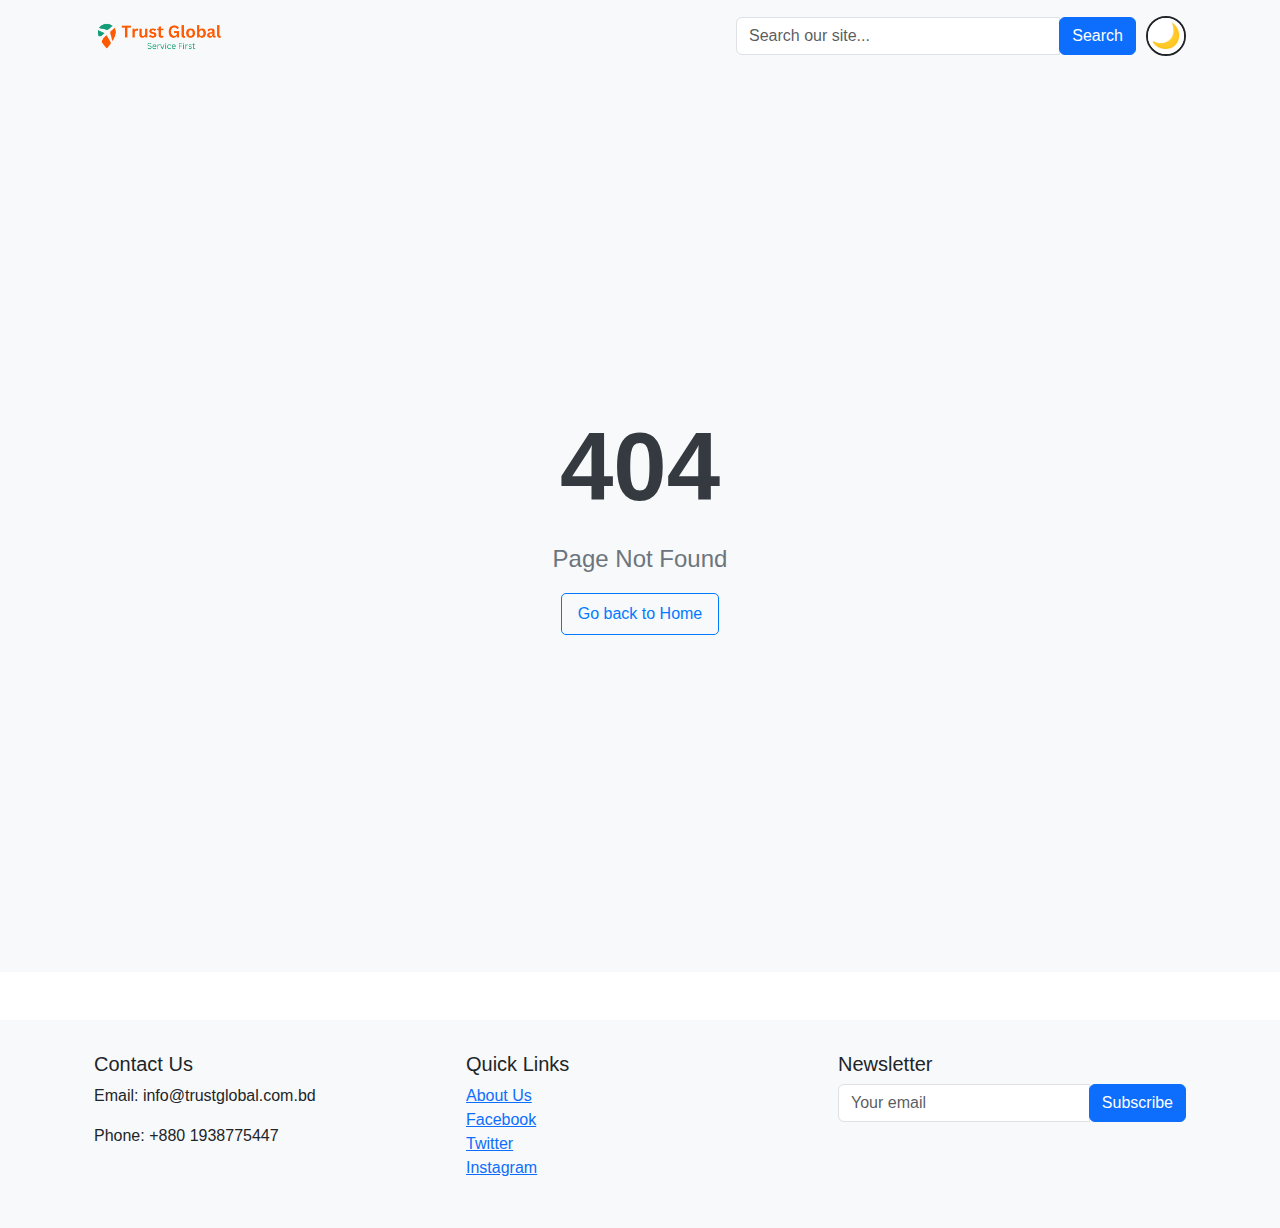
<file: index.html>
<!doctype html><html lang="en"><head><meta charset="utf-8"/><link rel="icon" href="/favicon.ico"/><meta name="viewport" content="width=device-width,initial-scale=1"/><meta name="theme-color" content="#000000"/><meta name="description" content="Web site created by Mahir"/><link rel="apple-touch-icon" href="/logo.png"/><link rel="manifest" href="/manifest.json"/><title>Webstore App</title><script defer="defer" src="/static/js/main.b0295e30.js"></script><link href="/static/css/main.b6930bd5.css" rel="stylesheet"></head><body><noscript>You need to enable JavaScript to run this app.</noscript><div id="root"></div><script>!function(){var e=sessionStorage.redirect;if(delete sessionStorage.redirect,e&&e!=window.location.href){var r=new URL(e).searchParams.get("p");r&&history.replaceState(null,null,r)}}()</script></body></html>
</file>
<file: static/css/main.b6930bd5.css>
@charset "UTF-8";@keyframes react-loading-skeleton{to{transform:translateX(100%)}}.react-loading-skeleton{--base-color:#ebebeb;--highlight-color:#f5f5f5;--animation-duration:1.5s;--animation-direction:normal;--pseudo-element-display:block;background-color:var(--base-color);border-radius:.25rem;display:inline-flex;line-height:1;overflow:hidden;position:relative;-webkit-user-select:none;user-select:none;width:100%}.react-loading-skeleton:after{animation-direction:var(--animation-direction);animation-duration:var(--animation-duration);animation-iteration-count:infinite;animation-name:react-loading-skeleton;animation-timing-function:ease-in-out;background-image:linear-gradient(90deg,var(--base-color),var(--highlight-color),var(--base-color));background-repeat:no-repeat;content:" ";display:var(--pseudo-element-display);height:100%;left:0;position:absolute;right:0;top:0;transform:translateX(-100%)}@media (prefers-reduced-motion){.react-loading-skeleton{--pseudo-element-display:none}}.not-found-container{align-items:center;background-color:#f8f9fa;display:flex;flex-direction:column;height:100vh;justify-content:center;text-align:center}.not-found-title{color:#343a40;font-size:6rem;font-weight:700;margin:0}.not-found-message{color:#6c757d;font-size:1.5rem;margin:1rem 0}.not-found-link{border:1px solid #007bff;border-radius:5px;color:#007bff;font-size:1rem;padding:.5rem 1rem;text-decoration:none;transition:background-color .3s,color .3s}.not-found-link:hover{background-color:#007bff;color:#fff}/*!
 * Bootstrap  v5.3.3 (https://getbootstrap.com/)
 * Copyright 2011-2024 The Bootstrap Authors
 * Licensed under MIT (https://github.com/twbs/bootstrap/blob/main/LICENSE)
 */:root,[data-bs-theme=light]{--bs-blue:#0d6efd;--bs-indigo:#6610f2;--bs-purple:#6f42c1;--bs-pink:#d63384;--bs-red:#dc3545;--bs-orange:#fd7e14;--bs-yellow:#ffc107;--bs-green:#198754;--bs-teal:#20c997;--bs-cyan:#0dcaf0;--bs-black:#000;--bs-white:#fff;--bs-gray:#6c757d;--bs-gray-dark:#343a40;--bs-gray-100:#f8f9fa;--bs-gray-200:#e9ecef;--bs-gray-300:#dee2e6;--bs-gray-400:#ced4da;--bs-gray-500:#adb5bd;--bs-gray-600:#6c757d;--bs-gray-700:#495057;--bs-gray-800:#343a40;--bs-gray-900:#212529;--bs-primary:#0d6efd;--bs-secondary:#6c757d;--bs-success:#198754;--bs-info:#0dcaf0;--bs-warning:#ffc107;--bs-danger:#dc3545;--bs-light:#f8f9fa;--bs-dark:#212529;--bs-primary-rgb:13,110,253;--bs-secondary-rgb:108,117,125;--bs-success-rgb:25,135,84;--bs-info-rgb:13,202,240;--bs-warning-rgb:255,193,7;--bs-danger-rgb:220,53,69;--bs-light-rgb:248,249,250;--bs-dark-rgb:33,37,41;--bs-primary-text-emphasis:#052c65;--bs-secondary-text-emphasis:#2b2f32;--bs-success-text-emphasis:#0a3622;--bs-info-text-emphasis:#055160;--bs-warning-text-emphasis:#664d03;--bs-danger-text-emphasis:#58151c;--bs-light-text-emphasis:#495057;--bs-dark-text-emphasis:#495057;--bs-primary-bg-subtle:#cfe2ff;--bs-secondary-bg-subtle:#e2e3e5;--bs-success-bg-subtle:#d1e7dd;--bs-info-bg-subtle:#cff4fc;--bs-warning-bg-subtle:#fff3cd;--bs-danger-bg-subtle:#f8d7da;--bs-light-bg-subtle:#fcfcfd;--bs-dark-bg-subtle:#ced4da;--bs-primary-border-subtle:#9ec5fe;--bs-secondary-border-subtle:#c4c8cb;--bs-success-border-subtle:#a3cfbb;--bs-info-border-subtle:#9eeaf9;--bs-warning-border-subtle:#ffe69c;--bs-danger-border-subtle:#f1aeb5;--bs-light-border-subtle:#e9ecef;--bs-dark-border-subtle:#adb5bd;--bs-white-rgb:255,255,255;--bs-black-rgb:0,0,0;--bs-font-sans-serif:system-ui,-apple-system,"Segoe UI",Roboto,"Helvetica Neue","Noto Sans","Liberation Sans",Arial,sans-serif,"Apple Color Emoji","Segoe UI Emoji","Segoe UI Symbol","Noto Color Emoji";--bs-font-monospace:SFMono-Regular,Menlo,Monaco,Consolas,"Liberation Mono","Courier New",monospace;--bs-gradient:linear-gradient(180deg,#ffffff26,#fff0);--bs-body-font-family:var(--bs-font-sans-serif);--bs-body-font-size:1rem;--bs-body-font-weight:400;--bs-body-line-height:1.5;--bs-body-color:#212529;--bs-body-color-rgb:33,37,41;--bs-body-bg:#fff;--bs-body-bg-rgb:255,255,255;--bs-emphasis-color:#000;--bs-emphasis-color-rgb:0,0,0;--bs-secondary-color:#212529bf;--bs-secondary-color-rgb:33,37,41;--bs-secondary-bg:#e9ecef;--bs-secondary-bg-rgb:233,236,239;--bs-tertiary-color:#21252980;--bs-tertiary-color-rgb:33,37,41;--bs-tertiary-bg:#f8f9fa;--bs-tertiary-bg-rgb:248,249,250;--bs-heading-color:inherit;--bs-link-color:#0d6efd;--bs-link-color-rgb:13,110,253;--bs-link-decoration:underline;--bs-link-hover-color:#0a58ca;--bs-link-hover-color-rgb:10,88,202;--bs-code-color:#d63384;--bs-highlight-color:#212529;--bs-highlight-bg:#fff3cd;--bs-border-width:1px;--bs-border-style:solid;--bs-border-color:#dee2e6;--bs-border-color-translucent:rgba(0,0,0,.175);--bs-border-radius:0.375rem;--bs-border-radius-sm:0.25rem;--bs-border-radius-lg:0.5rem;--bs-border-radius-xl:1rem;--bs-border-radius-xxl:2rem;--bs-border-radius-2xl:var(--bs-border-radius-xxl);--bs-border-radius-pill:50rem;--bs-box-shadow:0 0.5rem 1rem #00000026;--bs-box-shadow-sm:0 0.125rem 0.25rem rgba(0,0,0,.075);--bs-box-shadow-lg:0 1rem 3rem rgba(0,0,0,.175);--bs-box-shadow-inset:inset 0 1px 2px rgba(0,0,0,.075);--bs-focus-ring-width:0.25rem;--bs-focus-ring-opacity:0.25;--bs-focus-ring-color:#0d6efd40;--bs-form-valid-color:#198754;--bs-form-valid-border-color:#198754;--bs-form-invalid-color:#dc3545;--bs-form-invalid-border-color:#dc3545}[data-bs-theme=dark]{--bs-body-color:#dee2e6;--bs-body-color-rgb:222,226,230;--bs-body-bg:#212529;--bs-body-bg-rgb:33,37,41;--bs-emphasis-color:#fff;--bs-emphasis-color-rgb:255,255,255;--bs-secondary-color:#dee2e6bf;--bs-secondary-color-rgb:222,226,230;--bs-secondary-bg:#343a40;--bs-secondary-bg-rgb:52,58,64;--bs-tertiary-color:#dee2e680;--bs-tertiary-color-rgb:222,226,230;--bs-tertiary-bg:#2b3035;--bs-tertiary-bg-rgb:43,48,53;--bs-primary-text-emphasis:#6ea8fe;--bs-secondary-text-emphasis:#a7acb1;--bs-success-text-emphasis:#75b798;--bs-info-text-emphasis:#6edff6;--bs-warning-text-emphasis:#ffda6a;--bs-danger-text-emphasis:#ea868f;--bs-light-text-emphasis:#f8f9fa;--bs-dark-text-emphasis:#dee2e6;--bs-primary-bg-subtle:#031633;--bs-secondary-bg-subtle:#161719;--bs-success-bg-subtle:#051b11;--bs-info-bg-subtle:#032830;--bs-warning-bg-subtle:#332701;--bs-danger-bg-subtle:#2c0b0e;--bs-light-bg-subtle:#343a40;--bs-dark-bg-subtle:#1a1d20;--bs-primary-border-subtle:#084298;--bs-secondary-border-subtle:#41464b;--bs-success-border-subtle:#0f5132;--bs-info-border-subtle:#087990;--bs-warning-border-subtle:#997404;--bs-danger-border-subtle:#842029;--bs-light-border-subtle:#495057;--bs-dark-border-subtle:#343a40;--bs-heading-color:inherit;--bs-link-color:#6ea8fe;--bs-link-hover-color:#8bb9fe;--bs-link-color-rgb:110,168,254;--bs-link-hover-color-rgb:139,185,254;--bs-code-color:#e685b5;--bs-highlight-color:#dee2e6;--bs-highlight-bg:#664d03;--bs-border-color:#495057;--bs-border-color-translucent:#ffffff26;--bs-form-valid-color:#75b798;--bs-form-valid-border-color:#75b798;--bs-form-invalid-color:#ea868f;--bs-form-invalid-border-color:#ea868f;color-scheme:dark}*,:after,:before{box-sizing:border-box}@media (prefers-reduced-motion:no-preference){:root{scroll-behavior:smooth}}body{-webkit-text-size-adjust:100%;-webkit-tap-highlight-color:transparent;background-color:var(--bs-body-bg);color:var(--bs-body-color);font-family:system-ui,-apple-system,Segoe UI,Roboto,Helvetica Neue,Noto Sans,Liberation Sans,Arial,sans-serif,Apple Color Emoji,Segoe UI Emoji,Segoe UI Symbol,Noto Color Emoji;font-family:var(--bs-body-font-family);font-size:1rem;font-size:var(--bs-body-font-size);font-weight:400;font-weight:var(--bs-body-font-weight);line-height:1.5;line-height:var(--bs-body-line-height);margin:0;text-align:var(--bs-body-text-align)}hr{border:0;border-top:1px solid;border-top:var(--bs-border-width) solid;color:inherit;margin:1rem 0;opacity:.25}.h1,.h2,.h3,.h4,.h5,.h6,h1,h2,h3,h4,h5,h6{color:inherit;color:var(--bs-heading-color);font-weight:500;line-height:1.2;margin-bottom:.5rem;margin-top:0}.h1,h1{font-size:calc(1.375rem + 1.5vw)}@media (min-width:1200px){.h1,h1{font-size:2.5rem}}.h2,h2{font-size:calc(1.325rem + .9vw)}@media (min-width:1200px){.h2,h2{font-size:2rem}}.h3,h3{font-size:calc(1.3rem + .6vw)}@media (min-width:1200px){.h3,h3{font-size:1.75rem}}.h4,h4{font-size:calc(1.275rem + .3vw)}@media (min-width:1200px){.h4,h4{font-size:1.5rem}}.h5,h5{font-size:1.25rem}.h6,h6{font-size:1rem}p{margin-bottom:1rem;margin-top:0}abbr[title]{cursor:help;-webkit-text-decoration:underline dotted;text-decoration:underline dotted;-webkit-text-decoration-skip-ink:none;text-decoration-skip-ink:none}address{font-style:normal;line-height:inherit;margin-bottom:1rem}ol,ul{padding-left:2rem}dl,ol,ul{margin-bottom:1rem;margin-top:0}ol ol,ol ul,ul ol,ul ul{margin-bottom:0}dt{font-weight:700}dd{margin-bottom:.5rem;margin-left:0}blockquote{margin:0 0 1rem}b,strong{font-weight:bolder}.small,small{font-size:.875em}.mark,mark{background-color:#fff3cd;background-color:var(--bs-highlight-bg);color:#212529;color:var(--bs-highlight-color);padding:.1875em}sub,sup{font-size:.75em;line-height:0;position:relative;vertical-align:initial}sub{bottom:-.25em}sup{top:-.5em}a{color:#0d6efd;color:rgba(var(--bs-link-color-rgb),var(--bs-link-opacity,1));text-decoration:underline}a:hover{--bs-link-color-rgb:var(--bs-link-hover-color-rgb)}a:not([href]):not([class]),a:not([href]):not([class]):hover{color:inherit;text-decoration:none}code,kbd,pre,samp{font-family:SFMono-Regular,Menlo,Monaco,Consolas,Liberation Mono,Courier New,monospace;font-family:var(--bs-font-monospace);font-size:1em}pre{display:block;font-size:.875em;margin-bottom:1rem;margin-top:0;overflow:auto}pre code{color:inherit;font-size:inherit;word-break:normal}code{word-wrap:break-word;color:#d63384;color:var(--bs-code-color);font-size:.875em}a>code{color:inherit}kbd{background-color:#212529;background-color:var(--bs-body-color);border-radius:.25rem;color:#fff;color:var(--bs-body-bg);font-size:.875em;padding:.1875rem .375rem}kbd kbd{font-size:1em;padding:0}figure{margin:0 0 1rem}img,svg{vertical-align:middle}table{border-collapse:collapse;caption-side:bottom}caption{color:#212529bf;color:var(--bs-secondary-color);padding-bottom:.5rem;padding-top:.5rem;text-align:left}th{text-align:inherit;text-align:-webkit-match-parent}tbody,td,tfoot,th,thead,tr{border:0 solid;border-color:inherit}label{display:inline-block}button{border-radius:0}button:focus:not(:focus-visible){outline:0}button,input,optgroup,select,textarea{font-family:inherit;font-size:inherit;line-height:inherit;margin:0}button,select{text-transform:none}[role=button]{cursor:pointer}select{word-wrap:normal}select:disabled{opacity:1}[list]:not([type=date]):not([type=datetime-local]):not([type=month]):not([type=week]):not([type=time])::-webkit-calendar-picker-indicator{display:none!important}[type=button],[type=reset],[type=submit],button{-webkit-appearance:button}[type=button]:not(:disabled),[type=reset]:not(:disabled),[type=submit]:not(:disabled),button:not(:disabled){cursor:pointer}::-moz-focus-inner{border-style:none;padding:0}textarea{resize:vertical}fieldset{border:0;margin:0;min-width:0;padding:0}legend{float:left;font-size:calc(1.275rem + .3vw);line-height:inherit;margin-bottom:.5rem;padding:0;width:100%}@media (min-width:1200px){legend{font-size:1.5rem}}legend+*{clear:left}::-webkit-datetime-edit-day-field,::-webkit-datetime-edit-fields-wrapper,::-webkit-datetime-edit-hour-field,::-webkit-datetime-edit-minute,::-webkit-datetime-edit-month-field,::-webkit-datetime-edit-text,::-webkit-datetime-edit-year-field{padding:0}::-webkit-inner-spin-button{height:auto}[type=search]{-webkit-appearance:textfield;outline-offset:-2px}::-webkit-search-decoration{-webkit-appearance:none}::-webkit-color-swatch-wrapper{padding:0}::-webkit-file-upload-button{-webkit-appearance:button;font:inherit}::file-selector-button{-webkit-appearance:button;font:inherit}output{display:inline-block}iframe{border:0}summary{cursor:pointer;display:list-item}progress{vertical-align:initial}[hidden]{display:none!important}.lead{font-size:1.25rem;font-weight:300}.display-1{font-size:calc(1.625rem + 4.5vw);font-weight:300;line-height:1.2}@media (min-width:1200px){.display-1{font-size:5rem}}.display-2{font-size:calc(1.575rem + 3.9vw);font-weight:300;line-height:1.2}@media (min-width:1200px){.display-2{font-size:4.5rem}}.display-3{font-size:calc(1.525rem + 3.3vw);font-weight:300;line-height:1.2}@media (min-width:1200px){.display-3{font-size:4rem}}.display-4{font-size:calc(1.475rem + 2.7vw);font-weight:300;line-height:1.2}@media (min-width:1200px){.display-4{font-size:3.5rem}}.display-5{font-size:calc(1.425rem + 2.1vw);font-weight:300;line-height:1.2}@media (min-width:1200px){.display-5{font-size:3rem}}.display-6{font-size:calc(1.375rem + 1.5vw);font-weight:300;line-height:1.2}@media (min-width:1200px){.display-6{font-size:2.5rem}}.list-inline,.list-unstyled{list-style:none;padding-left:0}.list-inline-item{display:inline-block}.list-inline-item:not(:last-child){margin-right:.5rem}.initialism{font-size:.875em;text-transform:uppercase}.blockquote{font-size:1.25rem;margin-bottom:1rem}.blockquote>:last-child{margin-bottom:0}.blockquote-footer{color:#6c757d;font-size:.875em;margin-bottom:1rem;margin-top:-1rem}.blockquote-footer:before{content:"— "}.img-fluid,.img-thumbnail{height:auto;max-width:100%}.img-thumbnail{background-color:#fff;background-color:var(--bs-body-bg);border:1px solid #dee2e6;border:var(--bs-border-width) solid var(--bs-border-color);border-radius:.375rem;border-radius:var(--bs-border-radius);padding:.25rem}.figure{display:inline-block}.figure-img{line-height:1;margin-bottom:.5rem}.figure-caption{color:#212529bf;color:var(--bs-secondary-color);font-size:.875em}.container,.container-fluid,.container-lg,.container-md,.container-sm,.container-xl,.container-xxl{--bs-gutter-x:1.5rem;--bs-gutter-y:0;margin-left:auto;margin-right:auto;padding-left:calc(var(--bs-gutter-x)*.5);padding-right:calc(var(--bs-gutter-x)*.5);width:100%}@media (min-width:576px){.container,.container-sm{max-width:540px}}@media (min-width:768px){.container,.container-md,.container-sm{max-width:720px}}@media (min-width:992px){.container,.container-lg,.container-md,.container-sm{max-width:960px}}@media (min-width:1200px){.container,.container-lg,.container-md,.container-sm,.container-xl{max-width:1140px}}@media (min-width:1400px){.container,.container-lg,.container-md,.container-sm,.container-xl,.container-xxl{max-width:1320px}}:root{--bs-breakpoint-xs:0;--bs-breakpoint-sm:576px;--bs-breakpoint-md:768px;--bs-breakpoint-lg:992px;--bs-breakpoint-xl:1200px;--bs-breakpoint-xxl:1400px}.row{--bs-gutter-x:1.5rem;--bs-gutter-y:0;display:flex;flex-wrap:wrap;margin-left:calc(var(--bs-gutter-x)*-.5);margin-right:calc(var(--bs-gutter-x)*-.5);margin-top:calc(var(--bs-gutter-y)*-1)}.row>*{flex-shrink:0;margin-top:var(--bs-gutter-y);max-width:100%;padding-left:calc(var(--bs-gutter-x)*.5);padding-right:calc(var(--bs-gutter-x)*.5);width:100%}.col{flex:1 0}.row-cols-auto>*{flex:0 0 auto;width:auto}.row-cols-1>*{flex:0 0 auto;width:100%}.row-cols-2>*{flex:0 0 auto;width:50%}.row-cols-3>*{flex:0 0 auto;width:33.33333333%}.row-cols-4>*{flex:0 0 auto;width:25%}.row-cols-5>*{flex:0 0 auto;width:20%}.row-cols-6>*{flex:0 0 auto;width:16.66666667%}.col-auto{flex:0 0 auto;width:auto}.col-1{flex:0 0 auto;width:8.33333333%}.col-2{flex:0 0 auto;width:16.66666667%}.col-3{flex:0 0 auto;width:25%}.col-4{flex:0 0 auto;width:33.33333333%}.col-5{flex:0 0 auto;width:41.66666667%}.col-6{flex:0 0 auto;width:50%}.col-7{flex:0 0 auto;width:58.33333333%}.col-8{flex:0 0 auto;width:66.66666667%}.col-9{flex:0 0 auto;width:75%}.col-10{flex:0 0 auto;width:83.33333333%}.col-11{flex:0 0 auto;width:91.66666667%}.col-12{flex:0 0 auto;width:100%}.offset-1{margin-left:8.33333333%}.offset-2{margin-left:16.66666667%}.offset-3{margin-left:25%}.offset-4{margin-left:33.33333333%}.offset-5{margin-left:41.66666667%}.offset-6{margin-left:50%}.offset-7{margin-left:58.33333333%}.offset-8{margin-left:66.66666667%}.offset-9{margin-left:75%}.offset-10{margin-left:83.33333333%}.offset-11{margin-left:91.66666667%}.g-0,.gx-0{--bs-gutter-x:0}.g-0,.gy-0{--bs-gutter-y:0}.g-1,.gx-1{--bs-gutter-x:0.25rem}.g-1,.gy-1{--bs-gutter-y:0.25rem}.g-2,.gx-2{--bs-gutter-x:0.5rem}.g-2,.gy-2{--bs-gutter-y:0.5rem}.g-3,.gx-3{--bs-gutter-x:1rem}.g-3,.gy-3{--bs-gutter-y:1rem}.g-4,.gx-4{--bs-gutter-x:1.5rem}.g-4,.gy-4{--bs-gutter-y:1.5rem}.g-5,.gx-5{--bs-gutter-x:3rem}.g-5,.gy-5{--bs-gutter-y:3rem}@media (min-width:576px){.col-sm{flex:1 0}.row-cols-sm-auto>*{flex:0 0 auto;width:auto}.row-cols-sm-1>*{flex:0 0 auto;width:100%}.row-cols-sm-2>*{flex:0 0 auto;width:50%}.row-cols-sm-3>*{flex:0 0 auto;width:33.33333333%}.row-cols-sm-4>*{flex:0 0 auto;width:25%}.row-cols-sm-5>*{flex:0 0 auto;width:20%}.row-cols-sm-6>*{flex:0 0 auto;width:16.66666667%}.col-sm-auto{flex:0 0 auto;width:auto}.col-sm-1{flex:0 0 auto;width:8.33333333%}.col-sm-2{flex:0 0 auto;width:16.66666667%}.col-sm-3{flex:0 0 auto;width:25%}.col-sm-4{flex:0 0 auto;width:33.33333333%}.col-sm-5{flex:0 0 auto;width:41.66666667%}.col-sm-6{flex:0 0 auto;width:50%}.col-sm-7{flex:0 0 auto;width:58.33333333%}.col-sm-8{flex:0 0 auto;width:66.66666667%}.col-sm-9{flex:0 0 auto;width:75%}.col-sm-10{flex:0 0 auto;width:83.33333333%}.col-sm-11{flex:0 0 auto;width:91.66666667%}.col-sm-12{flex:0 0 auto;width:100%}.offset-sm-0{margin-left:0}.offset-sm-1{margin-left:8.33333333%}.offset-sm-2{margin-left:16.66666667%}.offset-sm-3{margin-left:25%}.offset-sm-4{margin-left:33.33333333%}.offset-sm-5{margin-left:41.66666667%}.offset-sm-6{margin-left:50%}.offset-sm-7{margin-left:58.33333333%}.offset-sm-8{margin-left:66.66666667%}.offset-sm-9{margin-left:75%}.offset-sm-10{margin-left:83.33333333%}.offset-sm-11{margin-left:91.66666667%}.g-sm-0,.gx-sm-0{--bs-gutter-x:0}.g-sm-0,.gy-sm-0{--bs-gutter-y:0}.g-sm-1,.gx-sm-1{--bs-gutter-x:0.25rem}.g-sm-1,.gy-sm-1{--bs-gutter-y:0.25rem}.g-sm-2,.gx-sm-2{--bs-gutter-x:0.5rem}.g-sm-2,.gy-sm-2{--bs-gutter-y:0.5rem}.g-sm-3,.gx-sm-3{--bs-gutter-x:1rem}.g-sm-3,.gy-sm-3{--bs-gutter-y:1rem}.g-sm-4,.gx-sm-4{--bs-gutter-x:1.5rem}.g-sm-4,.gy-sm-4{--bs-gutter-y:1.5rem}.g-sm-5,.gx-sm-5{--bs-gutter-x:3rem}.g-sm-5,.gy-sm-5{--bs-gutter-y:3rem}}@media (min-width:768px){.col-md{flex:1 0}.row-cols-md-auto>*{flex:0 0 auto;width:auto}.row-cols-md-1>*{flex:0 0 auto;width:100%}.row-cols-md-2>*{flex:0 0 auto;width:50%}.row-cols-md-3>*{flex:0 0 auto;width:33.33333333%}.row-cols-md-4>*{flex:0 0 auto;width:25%}.row-cols-md-5>*{flex:0 0 auto;width:20%}.row-cols-md-6>*{flex:0 0 auto;width:16.66666667%}.col-md-auto{flex:0 0 auto;width:auto}.col-md-1{flex:0 0 auto;width:8.33333333%}.col-md-2{flex:0 0 auto;width:16.66666667%}.col-md-3{flex:0 0 auto;width:25%}.col-md-4{flex:0 0 auto;width:33.33333333%}.col-md-5{flex:0 0 auto;width:41.66666667%}.col-md-6{flex:0 0 auto;width:50%}.col-md-7{flex:0 0 auto;width:58.33333333%}.col-md-8{flex:0 0 auto;width:66.66666667%}.col-md-9{flex:0 0 auto;width:75%}.col-md-10{flex:0 0 auto;width:83.33333333%}.col-md-11{flex:0 0 auto;width:91.66666667%}.col-md-12{flex:0 0 auto;width:100%}.offset-md-0{margin-left:0}.offset-md-1{margin-left:8.33333333%}.offset-md-2{margin-left:16.66666667%}.offset-md-3{margin-left:25%}.offset-md-4{margin-left:33.33333333%}.offset-md-5{margin-left:41.66666667%}.offset-md-6{margin-left:50%}.offset-md-7{margin-left:58.33333333%}.offset-md-8{margin-left:66.66666667%}.offset-md-9{margin-left:75%}.offset-md-10{margin-left:83.33333333%}.offset-md-11{margin-left:91.66666667%}.g-md-0,.gx-md-0{--bs-gutter-x:0}.g-md-0,.gy-md-0{--bs-gutter-y:0}.g-md-1,.gx-md-1{--bs-gutter-x:0.25rem}.g-md-1,.gy-md-1{--bs-gutter-y:0.25rem}.g-md-2,.gx-md-2{--bs-gutter-x:0.5rem}.g-md-2,.gy-md-2{--bs-gutter-y:0.5rem}.g-md-3,.gx-md-3{--bs-gutter-x:1rem}.g-md-3,.gy-md-3{--bs-gutter-y:1rem}.g-md-4,.gx-md-4{--bs-gutter-x:1.5rem}.g-md-4,.gy-md-4{--bs-gutter-y:1.5rem}.g-md-5,.gx-md-5{--bs-gutter-x:3rem}.g-md-5,.gy-md-5{--bs-gutter-y:3rem}}@media (min-width:992px){.col-lg{flex:1 0}.row-cols-lg-auto>*{flex:0 0 auto;width:auto}.row-cols-lg-1>*{flex:0 0 auto;width:100%}.row-cols-lg-2>*{flex:0 0 auto;width:50%}.row-cols-lg-3>*{flex:0 0 auto;width:33.33333333%}.row-cols-lg-4>*{flex:0 0 auto;width:25%}.row-cols-lg-5>*{flex:0 0 auto;width:20%}.row-cols-lg-6>*{flex:0 0 auto;width:16.66666667%}.col-lg-auto{flex:0 0 auto;width:auto}.col-lg-1{flex:0 0 auto;width:8.33333333%}.col-lg-2{flex:0 0 auto;width:16.66666667%}.col-lg-3{flex:0 0 auto;width:25%}.col-lg-4{flex:0 0 auto;width:33.33333333%}.col-lg-5{flex:0 0 auto;width:41.66666667%}.col-lg-6{flex:0 0 auto;width:50%}.col-lg-7{flex:0 0 auto;width:58.33333333%}.col-lg-8{flex:0 0 auto;width:66.66666667%}.col-lg-9{flex:0 0 auto;width:75%}.col-lg-10{flex:0 0 auto;width:83.33333333%}.col-lg-11{flex:0 0 auto;width:91.66666667%}.col-lg-12{flex:0 0 auto;width:100%}.offset-lg-0{margin-left:0}.offset-lg-1{margin-left:8.33333333%}.offset-lg-2{margin-left:16.66666667%}.offset-lg-3{margin-left:25%}.offset-lg-4{margin-left:33.33333333%}.offset-lg-5{margin-left:41.66666667%}.offset-lg-6{margin-left:50%}.offset-lg-7{margin-left:58.33333333%}.offset-lg-8{margin-left:66.66666667%}.offset-lg-9{margin-left:75%}.offset-lg-10{margin-left:83.33333333%}.offset-lg-11{margin-left:91.66666667%}.g-lg-0,.gx-lg-0{--bs-gutter-x:0}.g-lg-0,.gy-lg-0{--bs-gutter-y:0}.g-lg-1,.gx-lg-1{--bs-gutter-x:0.25rem}.g-lg-1,.gy-lg-1{--bs-gutter-y:0.25rem}.g-lg-2,.gx-lg-2{--bs-gutter-x:0.5rem}.g-lg-2,.gy-lg-2{--bs-gutter-y:0.5rem}.g-lg-3,.gx-lg-3{--bs-gutter-x:1rem}.g-lg-3,.gy-lg-3{--bs-gutter-y:1rem}.g-lg-4,.gx-lg-4{--bs-gutter-x:1.5rem}.g-lg-4,.gy-lg-4{--bs-gutter-y:1.5rem}.g-lg-5,.gx-lg-5{--bs-gutter-x:3rem}.g-lg-5,.gy-lg-5{--bs-gutter-y:3rem}}@media (min-width:1200px){.col-xl{flex:1 0}.row-cols-xl-auto>*{flex:0 0 auto;width:auto}.row-cols-xl-1>*{flex:0 0 auto;width:100%}.row-cols-xl-2>*{flex:0 0 auto;width:50%}.row-cols-xl-3>*{flex:0 0 auto;width:33.33333333%}.row-cols-xl-4>*{flex:0 0 auto;width:25%}.row-cols-xl-5>*{flex:0 0 auto;width:20%}.row-cols-xl-6>*{flex:0 0 auto;width:16.66666667%}.col-xl-auto{flex:0 0 auto;width:auto}.col-xl-1{flex:0 0 auto;width:8.33333333%}.col-xl-2{flex:0 0 auto;width:16.66666667%}.col-xl-3{flex:0 0 auto;width:25%}.col-xl-4{flex:0 0 auto;width:33.33333333%}.col-xl-5{flex:0 0 auto;width:41.66666667%}.col-xl-6{flex:0 0 auto;width:50%}.col-xl-7{flex:0 0 auto;width:58.33333333%}.col-xl-8{flex:0 0 auto;width:66.66666667%}.col-xl-9{flex:0 0 auto;width:75%}.col-xl-10{flex:0 0 auto;width:83.33333333%}.col-xl-11{flex:0 0 auto;width:91.66666667%}.col-xl-12{flex:0 0 auto;width:100%}.offset-xl-0{margin-left:0}.offset-xl-1{margin-left:8.33333333%}.offset-xl-2{margin-left:16.66666667%}.offset-xl-3{margin-left:25%}.offset-xl-4{margin-left:33.33333333%}.offset-xl-5{margin-left:41.66666667%}.offset-xl-6{margin-left:50%}.offset-xl-7{margin-left:58.33333333%}.offset-xl-8{margin-left:66.66666667%}.offset-xl-9{margin-left:75%}.offset-xl-10{margin-left:83.33333333%}.offset-xl-11{margin-left:91.66666667%}.g-xl-0,.gx-xl-0{--bs-gutter-x:0}.g-xl-0,.gy-xl-0{--bs-gutter-y:0}.g-xl-1,.gx-xl-1{--bs-gutter-x:0.25rem}.g-xl-1,.gy-xl-1{--bs-gutter-y:0.25rem}.g-xl-2,.gx-xl-2{--bs-gutter-x:0.5rem}.g-xl-2,.gy-xl-2{--bs-gutter-y:0.5rem}.g-xl-3,.gx-xl-3{--bs-gutter-x:1rem}.g-xl-3,.gy-xl-3{--bs-gutter-y:1rem}.g-xl-4,.gx-xl-4{--bs-gutter-x:1.5rem}.g-xl-4,.gy-xl-4{--bs-gutter-y:1.5rem}.g-xl-5,.gx-xl-5{--bs-gutter-x:3rem}.g-xl-5,.gy-xl-5{--bs-gutter-y:3rem}}@media (min-width:1400px){.col-xxl{flex:1 0}.row-cols-xxl-auto>*{flex:0 0 auto;width:auto}.row-cols-xxl-1>*{flex:0 0 auto;width:100%}.row-cols-xxl-2>*{flex:0 0 auto;width:50%}.row-cols-xxl-3>*{flex:0 0 auto;width:33.33333333%}.row-cols-xxl-4>*{flex:0 0 auto;width:25%}.row-cols-xxl-5>*{flex:0 0 auto;width:20%}.row-cols-xxl-6>*{flex:0 0 auto;width:16.66666667%}.col-xxl-auto{flex:0 0 auto;width:auto}.col-xxl-1{flex:0 0 auto;width:8.33333333%}.col-xxl-2{flex:0 0 auto;width:16.66666667%}.col-xxl-3{flex:0 0 auto;width:25%}.col-xxl-4{flex:0 0 auto;width:33.33333333%}.col-xxl-5{flex:0 0 auto;width:41.66666667%}.col-xxl-6{flex:0 0 auto;width:50%}.col-xxl-7{flex:0 0 auto;width:58.33333333%}.col-xxl-8{flex:0 0 auto;width:66.66666667%}.col-xxl-9{flex:0 0 auto;width:75%}.col-xxl-10{flex:0 0 auto;width:83.33333333%}.col-xxl-11{flex:0 0 auto;width:91.66666667%}.col-xxl-12{flex:0 0 auto;width:100%}.offset-xxl-0{margin-left:0}.offset-xxl-1{margin-left:8.33333333%}.offset-xxl-2{margin-left:16.66666667%}.offset-xxl-3{margin-left:25%}.offset-xxl-4{margin-left:33.33333333%}.offset-xxl-5{margin-left:41.66666667%}.offset-xxl-6{margin-left:50%}.offset-xxl-7{margin-left:58.33333333%}.offset-xxl-8{margin-left:66.66666667%}.offset-xxl-9{margin-left:75%}.offset-xxl-10{margin-left:83.33333333%}.offset-xxl-11{margin-left:91.66666667%}.g-xxl-0,.gx-xxl-0{--bs-gutter-x:0}.g-xxl-0,.gy-xxl-0{--bs-gutter-y:0}.g-xxl-1,.gx-xxl-1{--bs-gutter-x:0.25rem}.g-xxl-1,.gy-xxl-1{--bs-gutter-y:0.25rem}.g-xxl-2,.gx-xxl-2{--bs-gutter-x:0.5rem}.g-xxl-2,.gy-xxl-2{--bs-gutter-y:0.5rem}.g-xxl-3,.gx-xxl-3{--bs-gutter-x:1rem}.g-xxl-3,.gy-xxl-3{--bs-gutter-y:1rem}.g-xxl-4,.gx-xxl-4{--bs-gutter-x:1.5rem}.g-xxl-4,.gy-xxl-4{--bs-gutter-y:1.5rem}.g-xxl-5,.gx-xxl-5{--bs-gutter-x:3rem}.g-xxl-5,.gy-xxl-5{--bs-gutter-y:3rem}}.table{--bs-table-color-type:initial;--bs-table-bg-type:initial;--bs-table-color-state:initial;--bs-table-bg-state:initial;--bs-table-color:var(--bs-emphasis-color);--bs-table-bg:var(--bs-body-bg);--bs-table-border-color:var(--bs-border-color);--bs-table-accent-bg:#0000;--bs-table-striped-color:var(--bs-emphasis-color);--bs-table-striped-bg:rgba(var(--bs-emphasis-color-rgb),0.05);--bs-table-active-color:var(--bs-emphasis-color);--bs-table-active-bg:rgba(var(--bs-emphasis-color-rgb),0.1);--bs-table-hover-color:var(--bs-emphasis-color);--bs-table-hover-bg:rgba(var(--bs-emphasis-color-rgb),0.075);border-color:var(--bs-table-border-color);margin-bottom:1rem;vertical-align:top;width:100%}.table>:not(caption)>*>*{background-color:var(--bs-table-bg);border-bottom-width:1px;border-bottom-width:var(--bs-border-width);box-shadow:inset 0 0 0 9999px var(--bs-table-accent-bg);box-shadow:inset 0 0 0 9999px var(--bs-table-bg-state,var(--bs-table-bg-type,var(--bs-table-accent-bg)));color:var(--bs-table-color);color:var(--bs-table-color-state,var(--bs-table-color-type,var(--bs-table-color)));padding:.5rem}.table>tbody{vertical-align:inherit}.table>thead{vertical-align:bottom}.table-group-divider{border-top:2px solid;border-top:calc(var(--bs-border-width)*2) solid}.caption-top{caption-side:top}.table-sm>:not(caption)>*>*{padding:.25rem}.table-bordered>:not(caption)>*{border-width:1px 0;border-width:var(--bs-border-width) 0}.table-bordered>:not(caption)>*>*{border-width:0 1px;border-width:0 var(--bs-border-width)}.table-borderless>:not(caption)>*>*{border-bottom-width:0}.table-borderless>:not(:first-child){border-top-width:0}.table-striped-columns>:not(caption)>tr>:nth-child(2n),.table-striped>tbody>tr:nth-of-type(odd)>*{--bs-table-color-type:var(--bs-table-striped-color);--bs-table-bg-type:var(--bs-table-striped-bg)}.table-active{--bs-table-color-state:var(--bs-table-active-color);--bs-table-bg-state:var(--bs-table-active-bg)}.table-hover>tbody>tr:hover>*{--bs-table-color-state:var(--bs-table-hover-color);--bs-table-bg-state:var(--bs-table-hover-bg)}.table-primary{--bs-table-color:#000;--bs-table-bg:#cfe2ff;--bs-table-border-color:#a6b5cc;--bs-table-striped-bg:#c5d7f2;--bs-table-striped-color:#000;--bs-table-active-bg:#bacbe6;--bs-table-active-color:#000;--bs-table-hover-bg:#bfd1ec;--bs-table-hover-color:#000}.table-primary,.table-secondary{border-color:var(--bs-table-border-color);color:var(--bs-table-color)}.table-secondary{--bs-table-color:#000;--bs-table-bg:#e2e3e5;--bs-table-border-color:#b5b6b7;--bs-table-striped-bg:#d7d8da;--bs-table-striped-color:#000;--bs-table-active-bg:#cbccce;--bs-table-active-color:#000;--bs-table-hover-bg:#d1d2d4;--bs-table-hover-color:#000}.table-success{--bs-table-color:#000;--bs-table-bg:#d1e7dd;--bs-table-border-color:#a7b9b1;--bs-table-striped-bg:#c7dbd2;--bs-table-striped-color:#000;--bs-table-active-bg:#bcd0c7;--bs-table-active-color:#000;--bs-table-hover-bg:#c1d6cc;--bs-table-hover-color:#000}.table-info,.table-success{border-color:var(--bs-table-border-color);color:var(--bs-table-color)}.table-info{--bs-table-color:#000;--bs-table-bg:#cff4fc;--bs-table-border-color:#a6c3ca;--bs-table-striped-bg:#c5e8ef;--bs-table-striped-color:#000;--bs-table-active-bg:#badce3;--bs-table-active-color:#000;--bs-table-hover-bg:#bfe2e9;--bs-table-hover-color:#000}.table-warning{--bs-table-color:#000;--bs-table-bg:#fff3cd;--bs-table-border-color:#ccc2a4;--bs-table-striped-bg:#f2e7c3;--bs-table-striped-color:#000;--bs-table-active-bg:#e6dbb9;--bs-table-active-color:#000;--bs-table-hover-bg:#ece1be;--bs-table-hover-color:#000}.table-danger,.table-warning{border-color:var(--bs-table-border-color);color:var(--bs-table-color)}.table-danger{--bs-table-color:#000;--bs-table-bg:#f8d7da;--bs-table-border-color:#c6acae;--bs-table-striped-bg:#eccccf;--bs-table-striped-color:#000;--bs-table-active-bg:#dfc2c4;--bs-table-active-color:#000;--bs-table-hover-bg:#e5c7ca;--bs-table-hover-color:#000}.table-light{--bs-table-color:#000;--bs-table-bg:#f8f9fa;--bs-table-border-color:#c6c7c8;--bs-table-striped-bg:#ecedee;--bs-table-striped-color:#000;--bs-table-active-bg:#dfe0e1;--bs-table-active-color:#000;--bs-table-hover-bg:#e5e6e7;--bs-table-hover-color:#000}.table-dark,.table-light{border-color:var(--bs-table-border-color);color:var(--bs-table-color)}.table-dark{--bs-table-color:#fff;--bs-table-bg:#212529;--bs-table-border-color:#4d5154;--bs-table-striped-bg:#2c3034;--bs-table-striped-color:#fff;--bs-table-active-bg:#373b3e;--bs-table-active-color:#fff;--bs-table-hover-bg:#323539;--bs-table-hover-color:#fff}.table-responsive{-webkit-overflow-scrolling:touch;overflow-x:auto}@media (max-width:575.98px){.table-responsive-sm{-webkit-overflow-scrolling:touch;overflow-x:auto}}@media (max-width:767.98px){.table-responsive-md{-webkit-overflow-scrolling:touch;overflow-x:auto}}@media (max-width:991.98px){.table-responsive-lg{-webkit-overflow-scrolling:touch;overflow-x:auto}}@media (max-width:1199.98px){.table-responsive-xl{-webkit-overflow-scrolling:touch;overflow-x:auto}}@media (max-width:1399.98px){.table-responsive-xxl{-webkit-overflow-scrolling:touch;overflow-x:auto}}.form-label{margin-bottom:.5rem}.col-form-label{font-size:inherit;line-height:1.5;margin-bottom:0;padding-bottom:calc(.375rem + 1px);padding-bottom:calc(.375rem + var(--bs-border-width));padding-top:calc(.375rem + 1px);padding-top:calc(.375rem + var(--bs-border-width))}.col-form-label-lg{font-size:1.25rem;padding-bottom:calc(.5rem + 1px);padding-bottom:calc(.5rem + var(--bs-border-width));padding-top:calc(.5rem + 1px);padding-top:calc(.5rem + var(--bs-border-width))}.col-form-label-sm{font-size:.875rem;padding-bottom:calc(.25rem + 1px);padding-bottom:calc(.25rem + var(--bs-border-width));padding-top:calc(.25rem + 1px);padding-top:calc(.25rem + var(--bs-border-width))}.form-text{color:#212529bf;color:var(--bs-secondary-color);font-size:.875em;margin-top:.25rem}.form-control{-webkit-appearance:none;appearance:none;background-clip:padding-box;background-color:#fff;background-color:var(--bs-body-bg);border:1px solid #dee2e6;border:var(--bs-border-width) solid var(--bs-border-color);border-radius:.375rem;border-radius:var(--bs-border-radius);color:#212529;color:var(--bs-body-color);display:block;font-size:1rem;font-weight:400;line-height:1.5;padding:.375rem .75rem;transition:border-color .15s ease-in-out,box-shadow .15s ease-in-out;width:100%}@media (prefers-reduced-motion:reduce){.form-control{transition:none}}.form-control[type=file]{overflow:hidden}.form-control[type=file]:not(:disabled):not([readonly]){cursor:pointer}.form-control:focus{background-color:#fff;background-color:var(--bs-body-bg);border-color:#86b7fe;box-shadow:0 0 0 .25rem #0d6efd40;color:#212529;color:var(--bs-body-color);outline:0}.form-control::-webkit-date-and-time-value{height:1.5em;margin:0;min-width:85px}.form-control::-webkit-datetime-edit{display:block;padding:0}.form-control::placeholder{color:#212529bf;color:var(--bs-secondary-color);opacity:1}.form-control:disabled{background-color:#e9ecef;background-color:var(--bs-secondary-bg);opacity:1}.form-control::-webkit-file-upload-button{background-color:#f8f9fa;background-color:var(--bs-tertiary-bg);border:0 solid;border-color:inherit;border-inline-end-width:1px;border-inline-end-width:var(--bs-border-width);border-radius:0;color:#212529;color:var(--bs-body-color);margin:-.375rem -.75rem;margin-inline-end:.75rem;padding:.375rem .75rem;pointer-events:none;-webkit-transition:color .15s ease-in-out,background-color .15s ease-in-out,border-color .15s ease-in-out,box-shadow .15s ease-in-out;transition:color .15s ease-in-out,background-color .15s ease-in-out,border-color .15s ease-in-out,box-shadow .15s ease-in-out}.form-control::file-selector-button{background-color:#f8f9fa;background-color:var(--bs-tertiary-bg);border:0 solid;border-color:inherit;border-inline-end-width:1px;border-inline-end-width:var(--bs-border-width);border-radius:0;color:#212529;color:var(--bs-body-color);margin:-.375rem -.75rem;margin-inline-end:.75rem;padding:.375rem .75rem;pointer-events:none;transition:color .15s ease-in-out,background-color .15s ease-in-out,border-color .15s ease-in-out,box-shadow .15s ease-in-out}@media (prefers-reduced-motion:reduce){.form-control::-webkit-file-upload-button{-webkit-transition:none;transition:none}.form-control::file-selector-button{transition:none}}.form-control:hover:not(:disabled):not([readonly])::-webkit-file-upload-button{background-color:#e9ecef;background-color:var(--bs-secondary-bg)}.form-control:hover:not(:disabled):not([readonly])::file-selector-button{background-color:#e9ecef;background-color:var(--bs-secondary-bg)}.form-control-plaintext{background-color:initial;border:solid #0000;border-width:1px 0;border-width:var(--bs-border-width) 0;color:#212529;color:var(--bs-body-color);display:block;line-height:1.5;margin-bottom:0;padding:.375rem 0;width:100%}.form-control-plaintext:focus{outline:0}.form-control-plaintext.form-control-lg,.form-control-plaintext.form-control-sm{padding-left:0;padding-right:0}.form-control-sm{border-radius:.25rem;border-radius:var(--bs-border-radius-sm);font-size:.875rem;min-height:calc(1.5em + .5rem + 2px);min-height:calc(1.5em + .5rem + var(--bs-border-width)*2);padding:.25rem .5rem}.form-control-sm::-webkit-file-upload-button{margin:-.25rem -.5rem;margin-inline-end:.5rem;padding:.25rem .5rem}.form-control-sm::file-selector-button{margin:-.25rem -.5rem;margin-inline-end:.5rem;padding:.25rem .5rem}.form-control-lg{border-radius:.5rem;border-radius:var(--bs-border-radius-lg);font-size:1.25rem;min-height:calc(1.5em + 1rem + 2px);min-height:calc(1.5em + 1rem + var(--bs-border-width)*2);padding:.5rem 1rem}.form-control-lg::-webkit-file-upload-button{margin:-.5rem -1rem;margin-inline-end:1rem;padding:.5rem 1rem}.form-control-lg::file-selector-button{margin:-.5rem -1rem;margin-inline-end:1rem;padding:.5rem 1rem}textarea.form-control{min-height:calc(1.5em + .75rem + 2px);min-height:calc(1.5em + .75rem + var(--bs-border-width)*2)}textarea.form-control-sm{min-height:calc(1.5em + .5rem + 2px);min-height:calc(1.5em + .5rem + var(--bs-border-width)*2)}textarea.form-control-lg{min-height:calc(1.5em + 1rem + 2px);min-height:calc(1.5em + 1rem + var(--bs-border-width)*2)}.form-control-color{height:calc(1.5em + .75rem + 2px);height:calc(1.5em + .75rem + var(--bs-border-width)*2);padding:.375rem;width:3rem}.form-control-color:not(:disabled):not([readonly]){cursor:pointer}.form-control-color::-moz-color-swatch{border:0!important;border-radius:.375rem;border-radius:var(--bs-border-radius)}.form-control-color::-webkit-color-swatch{border:0!important;border-radius:.375rem;border-radius:var(--bs-border-radius)}.form-control-color.form-control-sm{height:calc(1.5em + .5rem + 2px);height:calc(1.5em + .5rem + var(--bs-border-width)*2)}.form-control-color.form-control-lg{height:calc(1.5em + 1rem + 2px);height:calc(1.5em + 1rem + var(--bs-border-width)*2)}.form-select{--bs-form-select-bg-img:url("data:image/svg+xml;charset=utf-8,%3Csvg xmlns='http://www.w3.org/2000/svg' viewBox='0 0 16 16'%3E%3Cpath fill='none' stroke='%23343a40' stroke-linecap='round' stroke-linejoin='round' stroke-width='2' d='m2 5 6 6 6-6'/%3E%3C/svg%3E");-webkit-appearance:none;appearance:none;background-color:#fff;background-color:var(--bs-body-bg);background-image:var(--bs-form-select-bg-img),none;background-image:var(--bs-form-select-bg-img),var(--bs-form-select-bg-icon,none);background-position:right .75rem center;background-repeat:no-repeat;background-size:16px 12px;border:1px solid #dee2e6;border:var(--bs-border-width) solid var(--bs-border-color);border-radius:.375rem;border-radius:var(--bs-border-radius);color:#212529;color:var(--bs-body-color);display:block;font-size:1rem;font-weight:400;line-height:1.5;padding:.375rem 2.25rem .375rem .75rem;transition:border-color .15s ease-in-out,box-shadow .15s ease-in-out;width:100%}@media (prefers-reduced-motion:reduce){.form-select{transition:none}}.form-select:focus{border-color:#86b7fe;box-shadow:0 0 0 .25rem #0d6efd40;outline:0}.form-select[multiple],.form-select[size]:not([size="1"]){background-image:none;padding-right:.75rem}.form-select:disabled{background-color:#e9ecef;background-color:var(--bs-secondary-bg)}.form-select:-moz-focusring{color:#0000;text-shadow:0 0 0 #212529;text-shadow:0 0 0 var(--bs-body-color)}.form-select-sm{border-radius:.25rem;border-radius:var(--bs-border-radius-sm);font-size:.875rem;padding-bottom:.25rem;padding-left:.5rem;padding-top:.25rem}.form-select-lg{border-radius:.5rem;border-radius:var(--bs-border-radius-lg);font-size:1.25rem;padding-bottom:.5rem;padding-left:1rem;padding-top:.5rem}[data-bs-theme=dark] .form-select{--bs-form-select-bg-img:url("data:image/svg+xml;charset=utf-8,%3Csvg xmlns='http://www.w3.org/2000/svg' viewBox='0 0 16 16'%3E%3Cpath fill='none' stroke='%23dee2e6' stroke-linecap='round' stroke-linejoin='round' stroke-width='2' d='m2 5 6 6 6-6'/%3E%3C/svg%3E")}.form-check{display:block;margin-bottom:.125rem;min-height:1.5rem;padding-left:1.5em}.form-check .form-check-input{float:left;margin-left:-1.5em}.form-check-reverse{padding-left:0;padding-right:1.5em;text-align:right}.form-check-reverse .form-check-input{float:right;margin-left:0;margin-right:-1.5em}.form-check-input{--bs-form-check-bg:var(--bs-body-bg);-webkit-appearance:none;appearance:none;background-color:var(--bs-form-check-bg);background-image:var(--bs-form-check-bg-image);background-position:50%;background-repeat:no-repeat;background-size:contain;border:1px solid #dee2e6;border:var(--bs-border-width) solid var(--bs-border-color);flex-shrink:0;height:1em;margin-top:.25em;-webkit-print-color-adjust:exact;print-color-adjust:exact;vertical-align:top;width:1em}.form-check-input[type=checkbox]{border-radius:.25em}.form-check-input[type=radio]{border-radius:50%}.form-check-input:active{filter:brightness(90%)}.form-check-input:focus{border-color:#86b7fe;box-shadow:0 0 0 .25rem #0d6efd40;outline:0}.form-check-input:checked{background-color:#0d6efd;border-color:#0d6efd}.form-check-input:checked[type=checkbox]{--bs-form-check-bg-image:url("data:image/svg+xml;charset=utf-8,%3Csvg xmlns='http://www.w3.org/2000/svg' viewBox='0 0 20 20'%3E%3Cpath fill='none' stroke='%23fff' stroke-linecap='round' stroke-linejoin='round' stroke-width='3' d='m6 10 3 3 6-6'/%3E%3C/svg%3E")}.form-check-input:checked[type=radio]{--bs-form-check-bg-image:url("data:image/svg+xml;charset=utf-8,%3Csvg xmlns='http://www.w3.org/2000/svg' viewBox='-4 -4 8 8'%3E%3Ccircle r='2' fill='%23fff'/%3E%3C/svg%3E")}.form-check-input[type=checkbox]:indeterminate{--bs-form-check-bg-image:url("data:image/svg+xml;charset=utf-8,%3Csvg xmlns='http://www.w3.org/2000/svg' viewBox='0 0 20 20'%3E%3Cpath fill='none' stroke='%23fff' stroke-linecap='round' stroke-linejoin='round' stroke-width='3' d='M6 10h8'/%3E%3C/svg%3E");background-color:#0d6efd;border-color:#0d6efd}.form-check-input:disabled{filter:none;opacity:.5;pointer-events:none}.form-check-input:disabled~.form-check-label,.form-check-input[disabled]~.form-check-label{cursor:default;opacity:.5}.form-switch{padding-left:2.5em}.form-switch .form-check-input{--bs-form-switch-bg:url("data:image/svg+xml;charset=utf-8,%3Csvg xmlns='http://www.w3.org/2000/svg' viewBox='-4 -4 8 8'%3E%3Ccircle r='3' fill='rgba(0, 0, 0, 0.25)'/%3E%3C/svg%3E");background-image:var(--bs-form-switch-bg);background-position:0;border-radius:2em;margin-left:-2.5em;transition:background-position .15s ease-in-out;width:2em}@media (prefers-reduced-motion:reduce){.form-switch .form-check-input{transition:none}}.form-switch .form-check-input:focus{--bs-form-switch-bg:url("data:image/svg+xml;charset=utf-8,%3Csvg xmlns='http://www.w3.org/2000/svg' viewBox='-4 -4 8 8'%3E%3Ccircle r='3' fill='%2386b7fe'/%3E%3C/svg%3E")}.form-switch .form-check-input:checked{--bs-form-switch-bg:url("data:image/svg+xml;charset=utf-8,%3Csvg xmlns='http://www.w3.org/2000/svg' viewBox='-4 -4 8 8'%3E%3Ccircle r='3' fill='%23fff'/%3E%3C/svg%3E");background-position:100%}.form-switch.form-check-reverse{padding-left:0;padding-right:2.5em}.form-switch.form-check-reverse .form-check-input{margin-left:0;margin-right:-2.5em}.form-check-inline{display:inline-block;margin-right:1rem}.btn-check{clip:rect(0,0,0,0);pointer-events:none;position:absolute}.btn-check:disabled+.btn,.btn-check[disabled]+.btn{filter:none;opacity:.65;pointer-events:none}[data-bs-theme=dark] .form-switch .form-check-input:not(:checked):not(:focus){--bs-form-switch-bg:url("data:image/svg+xml;charset=utf-8,%3Csvg xmlns='http://www.w3.org/2000/svg' viewBox='-4 -4 8 8'%3E%3Ccircle r='3' fill='rgba(255, 255, 255, 0.25)'/%3E%3C/svg%3E")}.form-range{-webkit-appearance:none;appearance:none;background-color:initial;height:1.5rem;padding:0;width:100%}.form-range:focus{outline:0}.form-range:focus::-webkit-slider-thumb{box-shadow:0 0 0 1px #fff,0 0 0 .25rem #0d6efd40}.form-range:focus::-moz-range-thumb{box-shadow:0 0 0 1px #fff,0 0 0 .25rem #0d6efd40}.form-range::-moz-focus-outer{border:0}.form-range::-webkit-slider-thumb{-webkit-appearance:none;appearance:none;background-color:#0d6efd;border:0;border-radius:1rem;height:1rem;margin-top:-.25rem;-webkit-transition:background-color .15s ease-in-out,border-color .15s ease-in-out,box-shadow .15s ease-in-out;transition:background-color .15s ease-in-out,border-color .15s ease-in-out,box-shadow .15s ease-in-out;width:1rem}@media (prefers-reduced-motion:reduce){.form-range::-webkit-slider-thumb{-webkit-transition:none;transition:none}}.form-range::-webkit-slider-thumb:active{background-color:#b6d4fe}.form-range::-webkit-slider-runnable-track{background-color:#e9ecef;background-color:var(--bs-secondary-bg);border-color:#0000;border-radius:1rem;color:#0000;cursor:pointer;height:.5rem;width:100%}.form-range::-moz-range-thumb{appearance:none;background-color:#0d6efd;border:0;border-radius:1rem;height:1rem;-moz-transition:background-color .15s ease-in-out,border-color .15s ease-in-out,box-shadow .15s ease-in-out;transition:background-color .15s ease-in-out,border-color .15s ease-in-out,box-shadow .15s ease-in-out;width:1rem}@media (prefers-reduced-motion:reduce){.form-range::-moz-range-thumb{-moz-transition:none;transition:none}}.form-range::-moz-range-thumb:active{background-color:#b6d4fe}.form-range::-moz-range-track{background-color:#e9ecef;background-color:var(--bs-secondary-bg);border-color:#0000;border-radius:1rem;color:#0000;cursor:pointer;height:.5rem;width:100%}.form-range:disabled{pointer-events:none}.form-range:disabled::-webkit-slider-thumb{background-color:#212529bf;background-color:var(--bs-secondary-color)}.form-range:disabled::-moz-range-thumb{background-color:#212529bf;background-color:var(--bs-secondary-color)}.form-floating{position:relative}.form-floating>.form-control,.form-floating>.form-control-plaintext,.form-floating>.form-select{height:calc(3.5rem + 2px);height:calc(3.5rem + var(--bs-border-width)*2);line-height:1.25;min-height:calc(3.5rem + 2px);min-height:calc(3.5rem + var(--bs-border-width)*2)}.form-floating>label{border:1px solid #0000;border:var(--bs-border-width) solid #0000;height:100%;left:0;overflow:hidden;padding:1rem .75rem;pointer-events:none;position:absolute;text-align:start;text-overflow:ellipsis;top:0;transform-origin:0 0;transition:opacity .1s ease-in-out,transform .1s ease-in-out;white-space:nowrap;z-index:2}@media (prefers-reduced-motion:reduce){.form-floating>label{transition:none}}.form-floating>.form-control,.form-floating>.form-control-plaintext{padding:1rem .75rem}.form-floating>.form-control-plaintext::placeholder,.form-floating>.form-control::placeholder{color:#0000}.form-floating>.form-control-plaintext:focus,.form-floating>.form-control-plaintext:not(:placeholder-shown),.form-floating>.form-control:focus,.form-floating>.form-control:not(:placeholder-shown){padding-bottom:.625rem;padding-top:1.625rem}.form-floating>.form-control-plaintext:-webkit-autofill,.form-floating>.form-control:-webkit-autofill{padding-bottom:.625rem;padding-top:1.625rem}.form-floating>.form-select{padding-bottom:.625rem;padding-top:1.625rem}.form-floating>.form-control-plaintext~label,.form-floating>.form-control:focus~label,.form-floating>.form-control:not(:placeholder-shown)~label,.form-floating>.form-select~label{color:#212529a6;color:rgba(var(--bs-body-color-rgb),.65);transform:scale(.85) translateY(-.5rem) translateX(.15rem)}.form-floating>.form-control-plaintext~label:after,.form-floating>.form-control:focus~label:after,.form-floating>.form-control:not(:placeholder-shown)~label:after,.form-floating>.form-select~label:after{background-color:#fff;background-color:var(--bs-body-bg);border-radius:.375rem;border-radius:var(--bs-border-radius);content:"";height:1.5em;inset:1rem .375rem;position:absolute;z-index:-1}.form-floating>.form-control:-webkit-autofill~label{color:#212529a6;color:rgba(var(--bs-body-color-rgb),.65);transform:scale(.85) translateY(-.5rem) translateX(.15rem)}.form-floating>.form-control-plaintext~label{border-width:1px 0;border-width:var(--bs-border-width) 0}.form-floating>.form-control:disabled~label,.form-floating>:disabled~label{color:#6c757d}.form-floating>.form-control:disabled~label:after,.form-floating>:disabled~label:after{background-color:#e9ecef;background-color:var(--bs-secondary-bg)}.input-group{align-items:stretch;display:flex;flex-wrap:wrap;position:relative;width:100%}.input-group>.form-control,.input-group>.form-floating,.input-group>.form-select{flex:1 1 auto;min-width:0;position:relative;width:1%}.input-group>.form-control:focus,.input-group>.form-floating:focus-within,.input-group>.form-select:focus{z-index:5}.input-group .btn{position:relative;z-index:2}.input-group .btn:focus{z-index:5}.input-group-text{align-items:center;background-color:#f8f9fa;background-color:var(--bs-tertiary-bg);border:1px solid #dee2e6;border:var(--bs-border-width) solid var(--bs-border-color);border-radius:.375rem;border-radius:var(--bs-border-radius);color:#212529;color:var(--bs-body-color);display:flex;font-size:1rem;font-weight:400;line-height:1.5;padding:.375rem .75rem;text-align:center;white-space:nowrap}.input-group-lg>.btn,.input-group-lg>.form-control,.input-group-lg>.form-select,.input-group-lg>.input-group-text{border-radius:.5rem;border-radius:var(--bs-border-radius-lg);font-size:1.25rem;padding:.5rem 1rem}.input-group-sm>.btn,.input-group-sm>.form-control,.input-group-sm>.form-select,.input-group-sm>.input-group-text{border-radius:.25rem;border-radius:var(--bs-border-radius-sm);font-size:.875rem;padding:.25rem .5rem}.input-group-lg>.form-select,.input-group-sm>.form-select{padding-right:3rem}.input-group.has-validation>.dropdown-toggle:nth-last-child(n+4),.input-group.has-validation>.form-floating:nth-last-child(n+3)>.form-control,.input-group.has-validation>.form-floating:nth-last-child(n+3)>.form-select,.input-group.has-validation>:nth-last-child(n+3):not(.dropdown-toggle):not(.dropdown-menu):not(.form-floating),.input-group:not(.has-validation)>.dropdown-toggle:nth-last-child(n+3),.input-group:not(.has-validation)>.form-floating:not(:last-child)>.form-control,.input-group:not(.has-validation)>.form-floating:not(:last-child)>.form-select,.input-group:not(.has-validation)>:not(:last-child):not(.dropdown-toggle):not(.dropdown-menu):not(.form-floating){border-bottom-right-radius:0;border-top-right-radius:0}.input-group>:not(:first-child):not(.dropdown-menu):not(.valid-tooltip):not(.valid-feedback):not(.invalid-tooltip):not(.invalid-feedback){border-bottom-left-radius:0;border-top-left-radius:0;margin-left:-1px;margin-left:calc(var(--bs-border-width)*-1)}.input-group>.form-floating:not(:first-child)>.form-control,.input-group>.form-floating:not(:first-child)>.form-select{border-bottom-left-radius:0;border-top-left-radius:0}.valid-feedback{color:#198754;color:var(--bs-form-valid-color);display:none;font-size:.875em;margin-top:.25rem;width:100%}.valid-tooltip{background-color:#198754;background-color:var(--bs-success);border-radius:.375rem;border-radius:var(--bs-border-radius);color:#fff;display:none;font-size:.875rem;margin-top:.1rem;max-width:100%;padding:.25rem .5rem;position:absolute;top:100%;z-index:5}.is-valid~.valid-feedback,.is-valid~.valid-tooltip,.was-validated :valid~.valid-feedback,.was-validated :valid~.valid-tooltip{display:block}.form-control.is-valid,.was-validated .form-control:valid{background-image:url("data:image/svg+xml;charset=utf-8,%3Csvg xmlns='http://www.w3.org/2000/svg' viewBox='0 0 8 8'%3E%3Cpath fill='%23198754' d='M2.3 6.73.6 4.53c-.4-1.04.46-1.4 1.1-.8l1.1 1.4 3.4-3.8c.6-.63 1.6-.27 1.2.7l-4 4.6c-.43.5-.8.4-1.1.1z'/%3E%3C/svg%3E");background-position:right calc(.375em + .1875rem) center;background-repeat:no-repeat;background-size:calc(.75em + .375rem) calc(.75em + .375rem);border-color:#198754;border-color:var(--bs-form-valid-border-color);padding-right:calc(1.5em + .75rem)}.form-control.is-valid:focus,.was-validated .form-control:valid:focus{border-color:#198754;border-color:var(--bs-form-valid-border-color);box-shadow:0 0 0 .25rem #19875440;box-shadow:0 0 0 .25rem rgba(var(--bs-success-rgb),.25)}.was-validated textarea.form-control:valid,textarea.form-control.is-valid{background-position:top calc(.375em + .1875rem) right calc(.375em + .1875rem);padding-right:calc(1.5em + .75rem)}.form-select.is-valid,.was-validated .form-select:valid{border-color:#198754;border-color:var(--bs-form-valid-border-color)}.form-select.is-valid:not([multiple]):not([size]),.form-select.is-valid:not([multiple])[size="1"],.was-validated .form-select:valid:not([multiple]):not([size]),.was-validated .form-select:valid:not([multiple])[size="1"]{--bs-form-select-bg-icon:url("data:image/svg+xml;charset=utf-8,%3Csvg xmlns='http://www.w3.org/2000/svg' viewBox='0 0 8 8'%3E%3Cpath fill='%23198754' d='M2.3 6.73.6 4.53c-.4-1.04.46-1.4 1.1-.8l1.1 1.4 3.4-3.8c.6-.63 1.6-.27 1.2.7l-4 4.6c-.43.5-.8.4-1.1.1z'/%3E%3C/svg%3E");background-position:right .75rem center,center right 2.25rem;background-size:16px 12px,calc(.75em + .375rem) calc(.75em + .375rem);padding-right:4.125rem}.form-select.is-valid:focus,.was-validated .form-select:valid:focus{border-color:#198754;border-color:var(--bs-form-valid-border-color);box-shadow:0 0 0 .25rem #19875440;box-shadow:0 0 0 .25rem rgba(var(--bs-success-rgb),.25)}.form-control-color.is-valid,.was-validated .form-control-color:valid{width:calc(3.75rem + 1.5em)}.form-check-input.is-valid,.was-validated .form-check-input:valid{border-color:#198754;border-color:var(--bs-form-valid-border-color)}.form-check-input.is-valid:checked,.was-validated .form-check-input:valid:checked{background-color:#198754;background-color:var(--bs-form-valid-color)}.form-check-input.is-valid:focus,.was-validated .form-check-input:valid:focus{box-shadow:0 0 0 .25rem #19875440;box-shadow:0 0 0 .25rem rgba(var(--bs-success-rgb),.25)}.form-check-input.is-valid~.form-check-label,.was-validated .form-check-input:valid~.form-check-label{color:#198754;color:var(--bs-form-valid-color)}.form-check-inline .form-check-input~.valid-feedback{margin-left:.5em}.input-group>.form-control:not(:focus).is-valid,.input-group>.form-floating:not(:focus-within).is-valid,.input-group>.form-select:not(:focus).is-valid,.was-validated .input-group>.form-control:not(:focus):valid,.was-validated .input-group>.form-floating:not(:focus-within):valid,.was-validated .input-group>.form-select:not(:focus):valid{z-index:3}.invalid-feedback{color:#dc3545;color:var(--bs-form-invalid-color);display:none;font-size:.875em;margin-top:.25rem;width:100%}.invalid-tooltip{background-color:#dc3545;background-color:var(--bs-danger);border-radius:.375rem;border-radius:var(--bs-border-radius);color:#fff;display:none;font-size:.875rem;margin-top:.1rem;max-width:100%;padding:.25rem .5rem;position:absolute;top:100%;z-index:5}.is-invalid~.invalid-feedback,.is-invalid~.invalid-tooltip,.was-validated :invalid~.invalid-feedback,.was-validated :invalid~.invalid-tooltip{display:block}.form-control.is-invalid,.was-validated .form-control:invalid{background-image:url("data:image/svg+xml;charset=utf-8,%3Csvg xmlns='http://www.w3.org/2000/svg' width='12' height='12' fill='none' stroke='%23dc3545'%3E%3Ccircle cx='6' cy='6' r='4.5'/%3E%3Cpath stroke-linejoin='round' d='M5.8 3.6h.4L6 6.5z'/%3E%3Ccircle cx='6' cy='8.2' r='.6' fill='%23dc3545' stroke='none'/%3E%3C/svg%3E");background-position:right calc(.375em + .1875rem) center;background-repeat:no-repeat;background-size:calc(.75em + .375rem) calc(.75em + .375rem);border-color:#dc3545;border-color:var(--bs-form-invalid-border-color);padding-right:calc(1.5em + .75rem)}.form-control.is-invalid:focus,.was-validated .form-control:invalid:focus{border-color:#dc3545;border-color:var(--bs-form-invalid-border-color);box-shadow:0 0 0 .25rem #dc354540;box-shadow:0 0 0 .25rem rgba(var(--bs-danger-rgb),.25)}.was-validated textarea.form-control:invalid,textarea.form-control.is-invalid{background-position:top calc(.375em + .1875rem) right calc(.375em + .1875rem);padding-right:calc(1.5em + .75rem)}.form-select.is-invalid,.was-validated .form-select:invalid{border-color:#dc3545;border-color:var(--bs-form-invalid-border-color)}.form-select.is-invalid:not([multiple]):not([size]),.form-select.is-invalid:not([multiple])[size="1"],.was-validated .form-select:invalid:not([multiple]):not([size]),.was-validated .form-select:invalid:not([multiple])[size="1"]{--bs-form-select-bg-icon:url("data:image/svg+xml;charset=utf-8,%3Csvg xmlns='http://www.w3.org/2000/svg' width='12' height='12' fill='none' stroke='%23dc3545'%3E%3Ccircle cx='6' cy='6' r='4.5'/%3E%3Cpath stroke-linejoin='round' d='M5.8 3.6h.4L6 6.5z'/%3E%3Ccircle cx='6' cy='8.2' r='.6' fill='%23dc3545' stroke='none'/%3E%3C/svg%3E");background-position:right .75rem center,center right 2.25rem;background-size:16px 12px,calc(.75em + .375rem) calc(.75em + .375rem);padding-right:4.125rem}.form-select.is-invalid:focus,.was-validated .form-select:invalid:focus{border-color:#dc3545;border-color:var(--bs-form-invalid-border-color);box-shadow:0 0 0 .25rem #dc354540;box-shadow:0 0 0 .25rem rgba(var(--bs-danger-rgb),.25)}.form-control-color.is-invalid,.was-validated .form-control-color:invalid{width:calc(3.75rem + 1.5em)}.form-check-input.is-invalid,.was-validated .form-check-input:invalid{border-color:#dc3545;border-color:var(--bs-form-invalid-border-color)}.form-check-input.is-invalid:checked,.was-validated .form-check-input:invalid:checked{background-color:#dc3545;background-color:var(--bs-form-invalid-color)}.form-check-input.is-invalid:focus,.was-validated .form-check-input:invalid:focus{box-shadow:0 0 0 .25rem #dc354540;box-shadow:0 0 0 .25rem rgba(var(--bs-danger-rgb),.25)}.form-check-input.is-invalid~.form-check-label,.was-validated .form-check-input:invalid~.form-check-label{color:#dc3545;color:var(--bs-form-invalid-color)}.form-check-inline .form-check-input~.invalid-feedback{margin-left:.5em}.input-group>.form-control:not(:focus).is-invalid,.input-group>.form-floating:not(:focus-within).is-invalid,.input-group>.form-select:not(:focus).is-invalid,.was-validated .input-group>.form-control:not(:focus):invalid,.was-validated .input-group>.form-floating:not(:focus-within):invalid,.was-validated .input-group>.form-select:not(:focus):invalid{z-index:4}.btn{--bs-btn-padding-x:0.75rem;--bs-btn-padding-y:0.375rem;--bs-btn-font-family: ;--bs-btn-font-size:1rem;--bs-btn-font-weight:400;--bs-btn-line-height:1.5;--bs-btn-color:var(--bs-body-color);--bs-btn-bg:#0000;--bs-btn-border-width:var(--bs-border-width);--bs-btn-border-color:#0000;--bs-btn-border-radius:var(--bs-border-radius);--bs-btn-hover-border-color:#0000;--bs-btn-box-shadow:inset 0 1px 0 #ffffff26,0 1px 1px rgba(0,0,0,.075);--bs-btn-disabled-opacity:0.65;--bs-btn-focus-box-shadow:0 0 0 0.25rem rgba(var(--bs-btn-focus-shadow-rgb),.5);background-color:var(--bs-btn-bg);border:var(--bs-btn-border-width) solid var(--bs-btn-border-color);border-radius:var(--bs-btn-border-radius);color:var(--bs-btn-color);cursor:pointer;display:inline-block;font-family:var(--bs-btn-font-family);font-size:var(--bs-btn-font-size);font-weight:var(--bs-btn-font-weight);line-height:var(--bs-btn-line-height);padding:var(--bs-btn-padding-y) var(--bs-btn-padding-x);text-align:center;text-decoration:none;transition:color .15s ease-in-out,background-color .15s ease-in-out,border-color .15s ease-in-out,box-shadow .15s ease-in-out;-webkit-user-select:none;user-select:none;vertical-align:middle}@media (prefers-reduced-motion:reduce){.btn{transition:none}}.btn:hover{background-color:var(--bs-btn-hover-bg);border-color:var(--bs-btn-hover-border-color);color:var(--bs-btn-hover-color)}.btn-check+.btn:hover{background-color:var(--bs-btn-bg);border-color:var(--bs-btn-border-color);color:var(--bs-btn-color)}.btn:focus-visible{background-color:var(--bs-btn-hover-bg);border-color:var(--bs-btn-hover-border-color);box-shadow:var(--bs-btn-focus-box-shadow);color:var(--bs-btn-hover-color);outline:0}.btn-check:focus-visible+.btn{border-color:var(--bs-btn-hover-border-color);box-shadow:var(--bs-btn-focus-box-shadow);outline:0}.btn-check:checked+.btn,.btn.active,.btn.show,.btn:first-child:active,:not(.btn-check)+.btn:active{background-color:var(--bs-btn-active-bg);border-color:var(--bs-btn-active-border-color);color:var(--bs-btn-active-color)}.btn-check:checked+.btn:focus-visible,.btn.active:focus-visible,.btn.show:focus-visible,.btn:first-child:active:focus-visible,:not(.btn-check)+.btn:active:focus-visible{box-shadow:var(--bs-btn-focus-box-shadow)}.btn-check:checked:focus-visible+.btn{box-shadow:var(--bs-btn-focus-box-shadow)}.btn.disabled,.btn:disabled,fieldset:disabled .btn{background-color:var(--bs-btn-disabled-bg);border-color:var(--bs-btn-disabled-border-color);color:var(--bs-btn-disabled-color);opacity:var(--bs-btn-disabled-opacity);pointer-events:none}.btn-primary{--bs-btn-color:#fff;--bs-btn-bg:#0d6efd;--bs-btn-border-color:#0d6efd;--bs-btn-hover-color:#fff;--bs-btn-hover-bg:#0b5ed7;--bs-btn-hover-border-color:#0a58ca;--bs-btn-focus-shadow-rgb:49,132,253;--bs-btn-active-color:#fff;--bs-btn-active-bg:#0a58ca;--bs-btn-active-border-color:#0a53be;--bs-btn-active-shadow:inset 0 3px 5px rgba(0,0,0,.125);--bs-btn-disabled-color:#fff;--bs-btn-disabled-bg:#0d6efd;--bs-btn-disabled-border-color:#0d6efd}.btn-secondary{--bs-btn-color:#fff;--bs-btn-bg:#6c757d;--bs-btn-border-color:#6c757d;--bs-btn-hover-color:#fff;--bs-btn-hover-bg:#5c636a;--bs-btn-hover-border-color:#565e64;--bs-btn-focus-shadow-rgb:130,138,145;--bs-btn-active-color:#fff;--bs-btn-active-bg:#565e64;--bs-btn-active-border-color:#51585e;--bs-btn-active-shadow:inset 0 3px 5px rgba(0,0,0,.125);--bs-btn-disabled-color:#fff;--bs-btn-disabled-bg:#6c757d;--bs-btn-disabled-border-color:#6c757d}.btn-success{--bs-btn-color:#fff;--bs-btn-bg:#198754;--bs-btn-border-color:#198754;--bs-btn-hover-color:#fff;--bs-btn-hover-bg:#157347;--bs-btn-hover-border-color:#146c43;--bs-btn-focus-shadow-rgb:60,153,110;--bs-btn-active-color:#fff;--bs-btn-active-bg:#146c43;--bs-btn-active-border-color:#13653f;--bs-btn-active-shadow:inset 0 3px 5px rgba(0,0,0,.125);--bs-btn-disabled-color:#fff;--bs-btn-disabled-bg:#198754;--bs-btn-disabled-border-color:#198754}.btn-info{--bs-btn-color:#000;--bs-btn-bg:#0dcaf0;--bs-btn-border-color:#0dcaf0;--bs-btn-hover-color:#000;--bs-btn-hover-bg:#31d2f2;--bs-btn-hover-border-color:#25cff2;--bs-btn-focus-shadow-rgb:11,172,204;--bs-btn-active-color:#000;--bs-btn-active-bg:#3dd5f3;--bs-btn-active-border-color:#25cff2;--bs-btn-active-shadow:inset 0 3px 5px rgba(0,0,0,.125);--bs-btn-disabled-color:#000;--bs-btn-disabled-bg:#0dcaf0;--bs-btn-disabled-border-color:#0dcaf0}.btn-warning{--bs-btn-color:#000;--bs-btn-bg:#ffc107;--bs-btn-border-color:#ffc107;--bs-btn-hover-color:#000;--bs-btn-hover-bg:#ffca2c;--bs-btn-hover-border-color:#ffc720;--bs-btn-focus-shadow-rgb:217,164,6;--bs-btn-active-color:#000;--bs-btn-active-bg:#ffcd39;--bs-btn-active-border-color:#ffc720;--bs-btn-active-shadow:inset 0 3px 5px rgba(0,0,0,.125);--bs-btn-disabled-color:#000;--bs-btn-disabled-bg:#ffc107;--bs-btn-disabled-border-color:#ffc107}.btn-danger{--bs-btn-color:#fff;--bs-btn-bg:#dc3545;--bs-btn-border-color:#dc3545;--bs-btn-hover-color:#fff;--bs-btn-hover-bg:#bb2d3b;--bs-btn-hover-border-color:#b02a37;--bs-btn-focus-shadow-rgb:225,83,97;--bs-btn-active-color:#fff;--bs-btn-active-bg:#b02a37;--bs-btn-active-border-color:#a52834;--bs-btn-active-shadow:inset 0 3px 5px rgba(0,0,0,.125);--bs-btn-disabled-color:#fff;--bs-btn-disabled-bg:#dc3545;--bs-btn-disabled-border-color:#dc3545}.btn-light{--bs-btn-color:#000;--bs-btn-bg:#f8f9fa;--bs-btn-border-color:#f8f9fa;--bs-btn-hover-color:#000;--bs-btn-hover-bg:#d3d4d5;--bs-btn-hover-border-color:#c6c7c8;--bs-btn-focus-shadow-rgb:211,212,213;--bs-btn-active-color:#000;--bs-btn-active-bg:#c6c7c8;--bs-btn-active-border-color:#babbbc;--bs-btn-active-shadow:inset 0 3px 5px rgba(0,0,0,.125);--bs-btn-disabled-color:#000;--bs-btn-disabled-bg:#f8f9fa;--bs-btn-disabled-border-color:#f8f9fa}.btn-dark{--bs-btn-color:#fff;--bs-btn-bg:#212529;--bs-btn-border-color:#212529;--bs-btn-hover-color:#fff;--bs-btn-hover-bg:#424649;--bs-btn-hover-border-color:#373b3e;--bs-btn-focus-shadow-rgb:66,70,73;--bs-btn-active-color:#fff;--bs-btn-active-bg:#4d5154;--bs-btn-active-border-color:#373b3e;--bs-btn-active-shadow:inset 0 3px 5px rgba(0,0,0,.125);--bs-btn-disabled-color:#fff;--bs-btn-disabled-bg:#212529;--bs-btn-disabled-border-color:#212529}.btn-outline-primary{--bs-btn-color:#0d6efd;--bs-btn-border-color:#0d6efd;--bs-btn-hover-color:#fff;--bs-btn-hover-bg:#0d6efd;--bs-btn-hover-border-color:#0d6efd;--bs-btn-focus-shadow-rgb:13,110,253;--bs-btn-active-color:#fff;--bs-btn-active-bg:#0d6efd;--bs-btn-active-border-color:#0d6efd;--bs-btn-active-shadow:inset 0 3px 5px rgba(0,0,0,.125);--bs-btn-disabled-color:#0d6efd;--bs-btn-disabled-bg:#0000;--bs-btn-disabled-border-color:#0d6efd;--bs-gradient:none}.btn-outline-secondary{--bs-btn-color:#6c757d;--bs-btn-border-color:#6c757d;--bs-btn-hover-color:#fff;--bs-btn-hover-bg:#6c757d;--bs-btn-hover-border-color:#6c757d;--bs-btn-focus-shadow-rgb:108,117,125;--bs-btn-active-color:#fff;--bs-btn-active-bg:#6c757d;--bs-btn-active-border-color:#6c757d;--bs-btn-active-shadow:inset 0 3px 5px rgba(0,0,0,.125);--bs-btn-disabled-color:#6c757d;--bs-btn-disabled-bg:#0000;--bs-btn-disabled-border-color:#6c757d;--bs-gradient:none}.btn-outline-success{--bs-btn-color:#198754;--bs-btn-border-color:#198754;--bs-btn-hover-color:#fff;--bs-btn-hover-bg:#198754;--bs-btn-hover-border-color:#198754;--bs-btn-focus-shadow-rgb:25,135,84;--bs-btn-active-color:#fff;--bs-btn-active-bg:#198754;--bs-btn-active-border-color:#198754;--bs-btn-active-shadow:inset 0 3px 5px rgba(0,0,0,.125);--bs-btn-disabled-color:#198754;--bs-btn-disabled-bg:#0000;--bs-btn-disabled-border-color:#198754;--bs-gradient:none}.btn-outline-info{--bs-btn-color:#0dcaf0;--bs-btn-border-color:#0dcaf0;--bs-btn-hover-color:#000;--bs-btn-hover-bg:#0dcaf0;--bs-btn-hover-border-color:#0dcaf0;--bs-btn-focus-shadow-rgb:13,202,240;--bs-btn-active-color:#000;--bs-btn-active-bg:#0dcaf0;--bs-btn-active-border-color:#0dcaf0;--bs-btn-active-shadow:inset 0 3px 5px rgba(0,0,0,.125);--bs-btn-disabled-color:#0dcaf0;--bs-btn-disabled-bg:#0000;--bs-btn-disabled-border-color:#0dcaf0;--bs-gradient:none}.btn-outline-warning{--bs-btn-color:#ffc107;--bs-btn-border-color:#ffc107;--bs-btn-hover-color:#000;--bs-btn-hover-bg:#ffc107;--bs-btn-hover-border-color:#ffc107;--bs-btn-focus-shadow-rgb:255,193,7;--bs-btn-active-color:#000;--bs-btn-active-bg:#ffc107;--bs-btn-active-border-color:#ffc107;--bs-btn-active-shadow:inset 0 3px 5px rgba(0,0,0,.125);--bs-btn-disabled-color:#ffc107;--bs-btn-disabled-bg:#0000;--bs-btn-disabled-border-color:#ffc107;--bs-gradient:none}.btn-outline-danger{--bs-btn-color:#dc3545;--bs-btn-border-color:#dc3545;--bs-btn-hover-color:#fff;--bs-btn-hover-bg:#dc3545;--bs-btn-hover-border-color:#dc3545;--bs-btn-focus-shadow-rgb:220,53,69;--bs-btn-active-color:#fff;--bs-btn-active-bg:#dc3545;--bs-btn-active-border-color:#dc3545;--bs-btn-active-shadow:inset 0 3px 5px rgba(0,0,0,.125);--bs-btn-disabled-color:#dc3545;--bs-btn-disabled-bg:#0000;--bs-btn-disabled-border-color:#dc3545;--bs-gradient:none}.btn-outline-light{--bs-btn-color:#f8f9fa;--bs-btn-border-color:#f8f9fa;--bs-btn-hover-color:#000;--bs-btn-hover-bg:#f8f9fa;--bs-btn-hover-border-color:#f8f9fa;--bs-btn-focus-shadow-rgb:248,249,250;--bs-btn-active-color:#000;--bs-btn-active-bg:#f8f9fa;--bs-btn-active-border-color:#f8f9fa;--bs-btn-active-shadow:inset 0 3px 5px rgba(0,0,0,.125);--bs-btn-disabled-color:#f8f9fa;--bs-btn-disabled-bg:#0000;--bs-btn-disabled-border-color:#f8f9fa;--bs-gradient:none}.btn-outline-dark{--bs-btn-color:#212529;--bs-btn-border-color:#212529;--bs-btn-hover-color:#fff;--bs-btn-hover-bg:#212529;--bs-btn-hover-border-color:#212529;--bs-btn-focus-shadow-rgb:33,37,41;--bs-btn-active-color:#fff;--bs-btn-active-bg:#212529;--bs-btn-active-border-color:#212529;--bs-btn-active-shadow:inset 0 3px 5px rgba(0,0,0,.125);--bs-btn-disabled-color:#212529;--bs-btn-disabled-bg:#0000;--bs-btn-disabled-border-color:#212529;--bs-gradient:none}.btn-link{--bs-btn-font-weight:400;--bs-btn-color:var(--bs-link-color);--bs-btn-bg:#0000;--bs-btn-border-color:#0000;--bs-btn-hover-color:var(--bs-link-hover-color);--bs-btn-hover-border-color:#0000;--bs-btn-active-color:var(--bs-link-hover-color);--bs-btn-active-border-color:#0000;--bs-btn-disabled-color:#6c757d;--bs-btn-disabled-border-color:#0000;--bs-btn-box-shadow:0 0 0 #000;--bs-btn-focus-shadow-rgb:49,132,253;text-decoration:underline}.btn-link:focus-visible{color:var(--bs-btn-color)}.btn-link:hover{color:var(--bs-btn-hover-color)}.btn-group-lg>.btn,.btn-lg{--bs-btn-padding-y:0.5rem;--bs-btn-padding-x:1rem;--bs-btn-font-size:1.25rem;--bs-btn-border-radius:var(--bs-border-radius-lg)}.btn-group-sm>.btn,.btn-sm{--bs-btn-padding-y:0.25rem;--bs-btn-padding-x:0.5rem;--bs-btn-font-size:0.875rem;--bs-btn-border-radius:var(--bs-border-radius-sm)}.fade{transition:opacity .15s linear}@media (prefers-reduced-motion:reduce){.fade{transition:none}}.fade:not(.show){opacity:0}.collapse:not(.show){display:none}.collapsing{height:0;overflow:hidden;transition:height .35s ease}@media (prefers-reduced-motion:reduce){.collapsing{transition:none}}.collapsing.collapse-horizontal{height:auto;transition:width .35s ease;width:0}@media (prefers-reduced-motion:reduce){.collapsing.collapse-horizontal{transition:none}}.dropdown,.dropdown-center,.dropend,.dropstart,.dropup,.dropup-center{position:relative}.dropdown-toggle{white-space:nowrap}.dropdown-toggle:after{border-bottom:0;border-left:.3em solid #0000;border-right:.3em solid #0000;border-top:.3em solid;content:"";display:inline-block;margin-left:.255em;vertical-align:.255em}.dropdown-toggle:empty:after{margin-left:0}.dropdown-menu{--bs-dropdown-zindex:1000;--bs-dropdown-min-width:10rem;--bs-dropdown-padding-x:0;--bs-dropdown-padding-y:0.5rem;--bs-dropdown-spacer:0.125rem;--bs-dropdown-font-size:1rem;--bs-dropdown-color:var(--bs-body-color);--bs-dropdown-bg:var(--bs-body-bg);--bs-dropdown-border-color:var(--bs-border-color-translucent);--bs-dropdown-border-radius:var(--bs-border-radius);--bs-dropdown-border-width:var(--bs-border-width);--bs-dropdown-inner-border-radius:calc(var(--bs-border-radius) - var(--bs-border-width));--bs-dropdown-divider-bg:var(--bs-border-color-translucent);--bs-dropdown-divider-margin-y:0.5rem;--bs-dropdown-box-shadow:var(--bs-box-shadow);--bs-dropdown-link-color:var(--bs-body-color);--bs-dropdown-link-hover-color:var(--bs-body-color);--bs-dropdown-link-hover-bg:var(--bs-tertiary-bg);--bs-dropdown-link-active-color:#fff;--bs-dropdown-link-active-bg:#0d6efd;--bs-dropdown-link-disabled-color:var(--bs-tertiary-color);--bs-dropdown-item-padding-x:1rem;--bs-dropdown-item-padding-y:0.25rem;--bs-dropdown-header-color:#6c757d;--bs-dropdown-header-padding-x:1rem;--bs-dropdown-header-padding-y:0.5rem;background-clip:padding-box;background-color:var(--bs-dropdown-bg);border:var(--bs-dropdown-border-width) solid var(--bs-dropdown-border-color);border-radius:var(--bs-dropdown-border-radius);color:var(--bs-dropdown-color);display:none;font-size:var(--bs-dropdown-font-size);list-style:none;margin:0;min-width:var(--bs-dropdown-min-width);padding:var(--bs-dropdown-padding-y) var(--bs-dropdown-padding-x);position:absolute;text-align:left;z-index:var(--bs-dropdown-zindex)}.dropdown-menu[data-bs-popper]{left:0;margin-top:var(--bs-dropdown-spacer);top:100%}.dropdown-menu-start{--bs-position:start}.dropdown-menu-start[data-bs-popper]{left:0;right:auto}.dropdown-menu-end{--bs-position:end}.dropdown-menu-end[data-bs-popper]{left:auto;right:0}@media (min-width:576px){.dropdown-menu-sm-start{--bs-position:start}.dropdown-menu-sm-start[data-bs-popper]{left:0;right:auto}.dropdown-menu-sm-end{--bs-position:end}.dropdown-menu-sm-end[data-bs-popper]{left:auto;right:0}}@media (min-width:768px){.dropdown-menu-md-start{--bs-position:start}.dropdown-menu-md-start[data-bs-popper]{left:0;right:auto}.dropdown-menu-md-end{--bs-position:end}.dropdown-menu-md-end[data-bs-popper]{left:auto;right:0}}@media (min-width:992px){.dropdown-menu-lg-start{--bs-position:start}.dropdown-menu-lg-start[data-bs-popper]{left:0;right:auto}.dropdown-menu-lg-end{--bs-position:end}.dropdown-menu-lg-end[data-bs-popper]{left:auto;right:0}}@media (min-width:1200px){.dropdown-menu-xl-start{--bs-position:start}.dropdown-menu-xl-start[data-bs-popper]{left:0;right:auto}.dropdown-menu-xl-end{--bs-position:end}.dropdown-menu-xl-end[data-bs-popper]{left:auto;right:0}}@media (min-width:1400px){.dropdown-menu-xxl-start{--bs-position:start}.dropdown-menu-xxl-start[data-bs-popper]{left:0;right:auto}.dropdown-menu-xxl-end{--bs-position:end}.dropdown-menu-xxl-end[data-bs-popper]{left:auto;right:0}}.dropup .dropdown-menu[data-bs-popper]{bottom:100%;margin-bottom:var(--bs-dropdown-spacer);margin-top:0;top:auto}.dropup .dropdown-toggle:after{border-bottom:.3em solid;border-left:.3em solid #0000;border-right:.3em solid #0000;border-top:0;content:"";display:inline-block;margin-left:.255em;vertical-align:.255em}.dropup .dropdown-toggle:empty:after{margin-left:0}.dropend .dropdown-menu[data-bs-popper]{left:100%;margin-left:var(--bs-dropdown-spacer);margin-top:0;right:auto;top:0}.dropend .dropdown-toggle:after{border-bottom:.3em solid #0000;border-left:.3em solid;border-right:0;border-top:.3em solid #0000;content:"";display:inline-block;margin-left:.255em;vertical-align:.255em}.dropend .dropdown-toggle:empty:after{margin-left:0}.dropend .dropdown-toggle:after{vertical-align:0}.dropstart .dropdown-menu[data-bs-popper]{left:auto;margin-right:var(--bs-dropdown-spacer);margin-top:0;right:100%;top:0}.dropstart .dropdown-toggle:after{content:"";display:inline-block;display:none;margin-left:.255em;vertical-align:.255em}.dropstart .dropdown-toggle:before{border-bottom:.3em solid #0000;border-right:.3em solid;border-top:.3em solid #0000;content:"";display:inline-block;margin-right:.255em;vertical-align:.255em}.dropstart .dropdown-toggle:empty:after{margin-left:0}.dropstart .dropdown-toggle:before{vertical-align:0}.dropdown-divider{border-top:1px solid var(--bs-dropdown-divider-bg);height:0;margin:var(--bs-dropdown-divider-margin-y) 0;opacity:1;overflow:hidden}.dropdown-item{background-color:initial;border:0;border-radius:0;border-radius:var(--bs-dropdown-item-border-radius,0);clear:both;color:var(--bs-dropdown-link-color);display:block;font-weight:400;padding:var(--bs-dropdown-item-padding-y) var(--bs-dropdown-item-padding-x);text-align:inherit;text-decoration:none;white-space:nowrap;width:100%}.dropdown-item:focus,.dropdown-item:hover{background-color:var(--bs-dropdown-link-hover-bg);color:var(--bs-dropdown-link-hover-color)}.dropdown-item.active,.dropdown-item:active{background-color:var(--bs-dropdown-link-active-bg);color:var(--bs-dropdown-link-active-color);text-decoration:none}.dropdown-item.disabled,.dropdown-item:disabled{background-color:initial;color:var(--bs-dropdown-link-disabled-color);pointer-events:none}.dropdown-menu.show{display:block}.dropdown-header{color:var(--bs-dropdown-header-color);display:block;font-size:.875rem;margin-bottom:0;padding:var(--bs-dropdown-header-padding-y) var(--bs-dropdown-header-padding-x);white-space:nowrap}.dropdown-item-text{color:var(--bs-dropdown-link-color);display:block;padding:var(--bs-dropdown-item-padding-y) var(--bs-dropdown-item-padding-x)}.dropdown-menu-dark{--bs-dropdown-color:#dee2e6;--bs-dropdown-bg:#343a40;--bs-dropdown-border-color:var(--bs-border-color-translucent);--bs-dropdown-box-shadow: ;--bs-dropdown-link-color:#dee2e6;--bs-dropdown-link-hover-color:#fff;--bs-dropdown-divider-bg:var(--bs-border-color-translucent);--bs-dropdown-link-hover-bg:#ffffff26;--bs-dropdown-link-active-color:#fff;--bs-dropdown-link-active-bg:#0d6efd;--bs-dropdown-link-disabled-color:#adb5bd;--bs-dropdown-header-color:#adb5bd}.btn-group,.btn-group-vertical{display:inline-flex;position:relative;vertical-align:middle}.btn-group-vertical>.btn,.btn-group>.btn{flex:1 1 auto;position:relative}.btn-group-vertical>.btn-check:checked+.btn,.btn-group-vertical>.btn-check:focus+.btn,.btn-group-vertical>.btn.active,.btn-group-vertical>.btn:active,.btn-group-vertical>.btn:focus,.btn-group-vertical>.btn:hover,.btn-group>.btn-check:checked+.btn,.btn-group>.btn-check:focus+.btn,.btn-group>.btn.active,.btn-group>.btn:active,.btn-group>.btn:focus,.btn-group>.btn:hover{z-index:1}.btn-toolbar{display:flex;flex-wrap:wrap;justify-content:flex-start}.btn-toolbar .input-group{width:auto}.btn-group{border-radius:.375rem;border-radius:var(--bs-border-radius)}.btn-group>.btn-group:not(:first-child),.btn-group>:not(.btn-check:first-child)+.btn{margin-left:-1px;margin-left:calc(var(--bs-border-width)*-1)}.btn-group>.btn-group:not(:last-child)>.btn,.btn-group>.btn.dropdown-toggle-split:first-child,.btn-group>.btn:not(:last-child):not(.dropdown-toggle){border-bottom-right-radius:0;border-top-right-radius:0}.btn-group>.btn-group:not(:first-child)>.btn,.btn-group>.btn:nth-child(n+3),.btn-group>:not(.btn-check)+.btn{border-bottom-left-radius:0;border-top-left-radius:0}.dropdown-toggle-split{padding-left:.5625rem;padding-right:.5625rem}.dropdown-toggle-split:after,.dropend .dropdown-toggle-split:after,.dropup .dropdown-toggle-split:after{margin-left:0}.dropstart .dropdown-toggle-split:before{margin-right:0}.btn-group-sm>.btn+.dropdown-toggle-split,.btn-sm+.dropdown-toggle-split{padding-left:.375rem;padding-right:.375rem}.btn-group-lg>.btn+.dropdown-toggle-split,.btn-lg+.dropdown-toggle-split{padding-left:.75rem;padding-right:.75rem}.btn-group-vertical{align-items:flex-start;flex-direction:column;justify-content:center}.btn-group-vertical>.btn,.btn-group-vertical>.btn-group{width:100%}.btn-group-vertical>.btn-group:not(:first-child),.btn-group-vertical>.btn:not(:first-child){margin-top:-1px;margin-top:calc(var(--bs-border-width)*-1)}.btn-group-vertical>.btn-group:not(:last-child)>.btn,.btn-group-vertical>.btn:not(:last-child):not(.dropdown-toggle){border-bottom-left-radius:0;border-bottom-right-radius:0}.btn-group-vertical>.btn-group:not(:first-child)>.btn,.btn-group-vertical>.btn~.btn{border-top-left-radius:0;border-top-right-radius:0}.nav{--bs-nav-link-padding-x:1rem;--bs-nav-link-padding-y:0.5rem;--bs-nav-link-font-weight: ;--bs-nav-link-color:var(--bs-link-color);--bs-nav-link-hover-color:var(--bs-link-hover-color);--bs-nav-link-disabled-color:var(--bs-secondary-color);display:flex;flex-wrap:wrap;list-style:none;margin-bottom:0;padding-left:0}.nav-link{background:0 0;border:0;color:var(--bs-nav-link-color);display:block;font-size:var(--bs-nav-link-font-size);font-weight:var(--bs-nav-link-font-weight);padding:var(--bs-nav-link-padding-y) var(--bs-nav-link-padding-x);text-decoration:none;transition:color .15s ease-in-out,background-color .15s ease-in-out,border-color .15s ease-in-out}@media (prefers-reduced-motion:reduce){.nav-link{transition:none}}.nav-link:focus,.nav-link:hover{color:var(--bs-nav-link-hover-color)}.nav-link:focus-visible{box-shadow:0 0 0 .25rem #0d6efd40;outline:0}.nav-link.disabled,.nav-link:disabled{color:var(--bs-nav-link-disabled-color);cursor:default;pointer-events:none}.nav-tabs{--bs-nav-tabs-border-width:var(--bs-border-width);--bs-nav-tabs-border-color:var(--bs-border-color);--bs-nav-tabs-border-radius:var(--bs-border-radius);--bs-nav-tabs-link-hover-border-color:var(--bs-secondary-bg) var(--bs-secondary-bg) var(--bs-border-color);--bs-nav-tabs-link-active-color:var(--bs-emphasis-color);--bs-nav-tabs-link-active-bg:var(--bs-body-bg);--bs-nav-tabs-link-active-border-color:var(--bs-border-color) var(--bs-border-color) var(--bs-body-bg);border-bottom:var(--bs-nav-tabs-border-width) solid var(--bs-nav-tabs-border-color)}.nav-tabs .nav-link{border:var(--bs-nav-tabs-border-width) solid #0000;border-top-left-radius:var(--bs-nav-tabs-border-radius);border-top-right-radius:var(--bs-nav-tabs-border-radius);margin-bottom:calc(var(--bs-nav-tabs-border-width)*-1)}.nav-tabs .nav-link:focus,.nav-tabs .nav-link:hover{border-color:var(--bs-nav-tabs-link-hover-border-color);isolation:isolate}.nav-tabs .nav-item.show .nav-link,.nav-tabs .nav-link.active{background-color:var(--bs-nav-tabs-link-active-bg);border-color:var(--bs-nav-tabs-link-active-border-color);color:var(--bs-nav-tabs-link-active-color)}.nav-tabs .dropdown-menu{border-top-left-radius:0;border-top-right-radius:0;margin-top:calc(var(--bs-nav-tabs-border-width)*-1)}.nav-pills{--bs-nav-pills-border-radius:var(--bs-border-radius);--bs-nav-pills-link-active-color:#fff;--bs-nav-pills-link-active-bg:#0d6efd}.nav-pills .nav-link{border-radius:var(--bs-nav-pills-border-radius)}.nav-pills .nav-link.active,.nav-pills .show>.nav-link{background-color:var(--bs-nav-pills-link-active-bg);color:var(--bs-nav-pills-link-active-color)}.nav-underline{--bs-nav-underline-gap:1rem;--bs-nav-underline-border-width:0.125rem;--bs-nav-underline-link-active-color:var(--bs-emphasis-color);gap:var(--bs-nav-underline-gap)}.nav-underline .nav-link{border-bottom:var(--bs-nav-underline-border-width) solid #0000;padding-left:0;padding-right:0}.nav-underline .nav-link:focus,.nav-underline .nav-link:hover{border-bottom-color:initial}.nav-underline .nav-link.active,.nav-underline .show>.nav-link{border-bottom-color:initial;color:var(--bs-nav-underline-link-active-color);font-weight:700}.nav-fill .nav-item,.nav-fill>.nav-link{flex:1 1 auto;text-align:center}.nav-justified .nav-item,.nav-justified>.nav-link{flex-basis:0;flex-grow:1;text-align:center}.nav-fill .nav-item .nav-link,.nav-justified .nav-item .nav-link{width:100%}.tab-content>.tab-pane{display:none}.tab-content>.active{display:block}.navbar{--bs-navbar-padding-x:0;--bs-navbar-padding-y:0.5rem;--bs-navbar-color:rgba(var(--bs-emphasis-color-rgb),0.65);--bs-navbar-hover-color:rgba(var(--bs-emphasis-color-rgb),0.8);--bs-navbar-disabled-color:rgba(var(--bs-emphasis-color-rgb),0.3);--bs-navbar-active-color:rgba(var(--bs-emphasis-color-rgb),1);--bs-navbar-brand-padding-y:0.3125rem;--bs-navbar-brand-margin-end:1rem;--bs-navbar-brand-font-size:1.25rem;--bs-navbar-brand-color:rgba(var(--bs-emphasis-color-rgb),1);--bs-navbar-brand-hover-color:rgba(var(--bs-emphasis-color-rgb),1);--bs-navbar-nav-link-padding-x:0.5rem;--bs-navbar-toggler-padding-y:0.25rem;--bs-navbar-toggler-padding-x:0.75rem;--bs-navbar-toggler-font-size:1.25rem;--bs-navbar-toggler-icon-bg:url("data:image/svg+xml;charset=utf-8,%3Csvg xmlns='http://www.w3.org/2000/svg' viewBox='0 0 30 30'%3E%3Cpath stroke='rgba(33, 37, 41, 0.75)' stroke-linecap='round' stroke-miterlimit='10' stroke-width='2' d='M4 7h22M4 15h22M4 23h22'/%3E%3C/svg%3E");--bs-navbar-toggler-border-color:rgba(var(--bs-emphasis-color-rgb),0.15);--bs-navbar-toggler-border-radius:var(--bs-border-radius);--bs-navbar-toggler-focus-width:0.25rem;--bs-navbar-toggler-transition:box-shadow 0.15s ease-in-out;align-items:center;display:flex;flex-wrap:wrap;justify-content:space-between;padding:var(--bs-navbar-padding-y) var(--bs-navbar-padding-x);position:relative}.navbar>.container,.navbar>.container-fluid,.navbar>.container-lg,.navbar>.container-md,.navbar>.container-sm,.navbar>.container-xl,.navbar>.container-xxl{align-items:center;display:flex;flex-wrap:inherit;justify-content:space-between}.navbar-brand{color:var(--bs-navbar-brand-color);font-size:var(--bs-navbar-brand-font-size);margin-right:var(--bs-navbar-brand-margin-end);padding-bottom:var(--bs-navbar-brand-padding-y);padding-top:var(--bs-navbar-brand-padding-y);text-decoration:none;white-space:nowrap}.navbar-brand:focus,.navbar-brand:hover{color:var(--bs-navbar-brand-hover-color)}.navbar-nav{--bs-nav-link-padding-x:0;--bs-nav-link-padding-y:0.5rem;--bs-nav-link-font-weight: ;--bs-nav-link-color:var(--bs-navbar-color);--bs-nav-link-hover-color:var(--bs-navbar-hover-color);--bs-nav-link-disabled-color:var(--bs-navbar-disabled-color);display:flex;flex-direction:column;list-style:none;margin-bottom:0;padding-left:0}.navbar-nav .nav-link.active,.navbar-nav .nav-link.show{color:var(--bs-navbar-active-color)}.navbar-nav .dropdown-menu{position:static}.navbar-text{color:var(--bs-navbar-color);padding-bottom:.5rem;padding-top:.5rem}.navbar-text a,.navbar-text a:focus,.navbar-text a:hover{color:var(--bs-navbar-active-color)}.navbar-collapse{align-items:center;flex-basis:100%;flex-grow:1}.navbar-toggler{background-color:initial;border:var(--bs-border-width) solid var(--bs-navbar-toggler-border-color);border-radius:var(--bs-navbar-toggler-border-radius);color:var(--bs-navbar-color);font-size:var(--bs-navbar-toggler-font-size);line-height:1;padding:var(--bs-navbar-toggler-padding-y) var(--bs-navbar-toggler-padding-x);transition:var(--bs-navbar-toggler-transition)}@media (prefers-reduced-motion:reduce){.navbar-toggler{transition:none}}.navbar-toggler:hover{text-decoration:none}.navbar-toggler:focus{box-shadow:0 0 0 var(--bs-navbar-toggler-focus-width);outline:0;text-decoration:none}.navbar-toggler-icon{background-image:var(--bs-navbar-toggler-icon-bg);background-position:50%;background-repeat:no-repeat;background-size:100%;display:inline-block;height:1.5em;vertical-align:middle;width:1.5em}.navbar-nav-scroll{max-height:75vh;max-height:var(--bs-scroll-height,75vh);overflow-y:auto}@media (min-width:576px){.navbar-expand-sm{flex-wrap:nowrap;justify-content:flex-start}.navbar-expand-sm .navbar-nav{flex-direction:row}.navbar-expand-sm .navbar-nav .dropdown-menu{position:absolute}.navbar-expand-sm .navbar-nav .nav-link{padding-left:var(--bs-navbar-nav-link-padding-x);padding-right:var(--bs-navbar-nav-link-padding-x)}.navbar-expand-sm .navbar-nav-scroll{overflow:visible}.navbar-expand-sm .navbar-collapse{display:flex!important;flex-basis:auto}.navbar-expand-sm .navbar-toggler{display:none}.navbar-expand-sm .offcanvas{background-color:initial!important;border:0!important;flex-grow:1;height:auto!important;position:static;transform:none!important;transition:none;visibility:visible!important;width:auto!important;z-index:auto}.navbar-expand-sm .offcanvas .offcanvas-header{display:none}.navbar-expand-sm .offcanvas .offcanvas-body{display:flex;flex-grow:0;overflow-y:visible;padding:0}}@media (min-width:768px){.navbar-expand-md{flex-wrap:nowrap;justify-content:flex-start}.navbar-expand-md .navbar-nav{flex-direction:row}.navbar-expand-md .navbar-nav .dropdown-menu{position:absolute}.navbar-expand-md .navbar-nav .nav-link{padding-left:var(--bs-navbar-nav-link-padding-x);padding-right:var(--bs-navbar-nav-link-padding-x)}.navbar-expand-md .navbar-nav-scroll{overflow:visible}.navbar-expand-md .navbar-collapse{display:flex!important;flex-basis:auto}.navbar-expand-md .navbar-toggler{display:none}.navbar-expand-md .offcanvas{background-color:initial!important;border:0!important;flex-grow:1;height:auto!important;position:static;transform:none!important;transition:none;visibility:visible!important;width:auto!important;z-index:auto}.navbar-expand-md .offcanvas .offcanvas-header{display:none}.navbar-expand-md .offcanvas .offcanvas-body{display:flex;flex-grow:0;overflow-y:visible;padding:0}}@media (min-width:992px){.navbar-expand-lg{flex-wrap:nowrap;justify-content:flex-start}.navbar-expand-lg .navbar-nav{flex-direction:row}.navbar-expand-lg .navbar-nav .dropdown-menu{position:absolute}.navbar-expand-lg .navbar-nav .nav-link{padding-left:var(--bs-navbar-nav-link-padding-x);padding-right:var(--bs-navbar-nav-link-padding-x)}.navbar-expand-lg .navbar-nav-scroll{overflow:visible}.navbar-expand-lg .navbar-collapse{display:flex!important;flex-basis:auto}.navbar-expand-lg .navbar-toggler{display:none}.navbar-expand-lg .offcanvas{background-color:initial!important;border:0!important;flex-grow:1;height:auto!important;position:static;transform:none!important;transition:none;visibility:visible!important;width:auto!important;z-index:auto}.navbar-expand-lg .offcanvas .offcanvas-header{display:none}.navbar-expand-lg .offcanvas .offcanvas-body{display:flex;flex-grow:0;overflow-y:visible;padding:0}}@media (min-width:1200px){.navbar-expand-xl{flex-wrap:nowrap;justify-content:flex-start}.navbar-expand-xl .navbar-nav{flex-direction:row}.navbar-expand-xl .navbar-nav .dropdown-menu{position:absolute}.navbar-expand-xl .navbar-nav .nav-link{padding-left:var(--bs-navbar-nav-link-padding-x);padding-right:var(--bs-navbar-nav-link-padding-x)}.navbar-expand-xl .navbar-nav-scroll{overflow:visible}.navbar-expand-xl .navbar-collapse{display:flex!important;flex-basis:auto}.navbar-expand-xl .navbar-toggler{display:none}.navbar-expand-xl .offcanvas{background-color:initial!important;border:0!important;flex-grow:1;height:auto!important;position:static;transform:none!important;transition:none;visibility:visible!important;width:auto!important;z-index:auto}.navbar-expand-xl .offcanvas .offcanvas-header{display:none}.navbar-expand-xl .offcanvas .offcanvas-body{display:flex;flex-grow:0;overflow-y:visible;padding:0}}@media (min-width:1400px){.navbar-expand-xxl{flex-wrap:nowrap;justify-content:flex-start}.navbar-expand-xxl .navbar-nav{flex-direction:row}.navbar-expand-xxl .navbar-nav .dropdown-menu{position:absolute}.navbar-expand-xxl .navbar-nav .nav-link{padding-left:var(--bs-navbar-nav-link-padding-x);padding-right:var(--bs-navbar-nav-link-padding-x)}.navbar-expand-xxl .navbar-nav-scroll{overflow:visible}.navbar-expand-xxl .navbar-collapse{display:flex!important;flex-basis:auto}.navbar-expand-xxl .navbar-toggler{display:none}.navbar-expand-xxl .offcanvas{background-color:initial!important;border:0!important;flex-grow:1;height:auto!important;position:static;transform:none!important;transition:none;visibility:visible!important;width:auto!important;z-index:auto}.navbar-expand-xxl .offcanvas .offcanvas-header{display:none}.navbar-expand-xxl .offcanvas .offcanvas-body{display:flex;flex-grow:0;overflow-y:visible;padding:0}}.navbar-expand{flex-wrap:nowrap;justify-content:flex-start}.navbar-expand .navbar-nav{flex-direction:row}.navbar-expand .navbar-nav .dropdown-menu{position:absolute}.navbar-expand .navbar-nav .nav-link{padding-left:var(--bs-navbar-nav-link-padding-x);padding-right:var(--bs-navbar-nav-link-padding-x)}.navbar-expand .navbar-nav-scroll{overflow:visible}.navbar-expand .navbar-collapse{display:flex!important;flex-basis:auto}.navbar-expand .navbar-toggler{display:none}.navbar-expand .offcanvas{background-color:initial!important;border:0!important;flex-grow:1;height:auto!important;position:static;transform:none!important;transition:none;visibility:visible!important;width:auto!important;z-index:auto}.navbar-expand .offcanvas .offcanvas-header{display:none}.navbar-expand .offcanvas .offcanvas-body{display:flex;flex-grow:0;overflow-y:visible;padding:0}.navbar-dark,.navbar[data-bs-theme=dark]{--bs-navbar-color:#ffffff8c;--bs-navbar-hover-color:#ffffffbf;--bs-navbar-disabled-color:#ffffff40;--bs-navbar-active-color:#fff;--bs-navbar-brand-color:#fff;--bs-navbar-brand-hover-color:#fff;--bs-navbar-toggler-border-color:#ffffff1a}.navbar-dark,.navbar[data-bs-theme=dark],[data-bs-theme=dark] .navbar-toggler-icon{--bs-navbar-toggler-icon-bg:url("data:image/svg+xml;charset=utf-8,%3Csvg xmlns='http://www.w3.org/2000/svg' viewBox='0 0 30 30'%3E%3Cpath stroke='rgba(255, 255, 255, 0.55)' stroke-linecap='round' stroke-miterlimit='10' stroke-width='2' d='M4 7h22M4 15h22M4 23h22'/%3E%3C/svg%3E")}.card{--bs-card-spacer-y:1rem;--bs-card-spacer-x:1rem;--bs-card-title-spacer-y:0.5rem;--bs-card-title-color: ;--bs-card-subtitle-color: ;--bs-card-border-width:var(--bs-border-width);--bs-card-border-color:var(--bs-border-color-translucent);--bs-card-border-radius:var(--bs-border-radius);--bs-card-box-shadow: ;--bs-card-inner-border-radius:calc(var(--bs-border-radius) - var(--bs-border-width));--bs-card-cap-padding-y:0.5rem;--bs-card-cap-padding-x:1rem;--bs-card-cap-bg:rgba(var(--bs-body-color-rgb),0.03);--bs-card-cap-color: ;--bs-card-height: ;--bs-card-color: ;--bs-card-bg:var(--bs-body-bg);--bs-card-img-overlay-padding:1rem;--bs-card-group-margin:0.75rem;word-wrap:break-word;background-clip:initial;background-color:var(--bs-card-bg);border:var(--bs-card-border-width) solid var(--bs-card-border-color);border-radius:var(--bs-card-border-radius);color:#212529;color:var(--bs-body-color);display:flex;flex-direction:column;height:var(--bs-card-height);min-width:0;position:relative}.card>hr{margin-left:0;margin-right:0}.card>.list-group{border-bottom:inherit;border-top:inherit}.card>.list-group:first-child{border-top-left-radius:var(--bs-card-inner-border-radius);border-top-right-radius:var(--bs-card-inner-border-radius);border-top-width:0}.card>.list-group:last-child{border-bottom-left-radius:var(--bs-card-inner-border-radius);border-bottom-right-radius:var(--bs-card-inner-border-radius);border-bottom-width:0}.card>.card-header+.list-group,.card>.list-group+.card-footer{border-top:0}.card-body{color:var(--bs-card-color);flex:1 1 auto;padding:var(--bs-card-spacer-y) var(--bs-card-spacer-x)}.card-title{color:var(--bs-card-title-color);margin-bottom:var(--bs-card-title-spacer-y)}.card-subtitle{color:var(--bs-card-subtitle-color);margin-top:calc(var(--bs-card-title-spacer-y)*-.5)}.card-subtitle,.card-text:last-child{margin-bottom:0}.card-link+.card-link{margin-left:var(--bs-card-spacer-x)}.card-header{background-color:var(--bs-card-cap-bg);border-bottom:var(--bs-card-border-width) solid var(--bs-card-border-color);color:var(--bs-card-cap-color);margin-bottom:0;padding:var(--bs-card-cap-padding-y) var(--bs-card-cap-padding-x)}.card-header:first-child{border-radius:var(--bs-card-inner-border-radius) var(--bs-card-inner-border-radius) 0 0}.card-footer{background-color:var(--bs-card-cap-bg);border-top:var(--bs-card-border-width) solid var(--bs-card-border-color);color:var(--bs-card-cap-color);padding:var(--bs-card-cap-padding-y) var(--bs-card-cap-padding-x)}.card-footer:last-child{border-radius:0 0 var(--bs-card-inner-border-radius) var(--bs-card-inner-border-radius)}.card-header-tabs{border-bottom:0;margin-bottom:calc(var(--bs-card-cap-padding-y)*-1);margin-left:calc(var(--bs-card-cap-padding-x)*-.5);margin-right:calc(var(--bs-card-cap-padding-x)*-.5)}.card-header-tabs .nav-link.active{background-color:var(--bs-card-bg);border-bottom-color:var(--bs-card-bg)}.card-header-pills{margin-left:calc(var(--bs-card-cap-padding-x)*-.5);margin-right:calc(var(--bs-card-cap-padding-x)*-.5)}.card-img-overlay{border-radius:var(--bs-card-inner-border-radius);bottom:0;left:0;padding:var(--bs-card-img-overlay-padding);position:absolute;right:0;top:0}.card-img,.card-img-bottom,.card-img-top{width:100%}.card-img,.card-img-top{border-top-left-radius:var(--bs-card-inner-border-radius);border-top-right-radius:var(--bs-card-inner-border-radius)}.card-img,.card-img-bottom{border-bottom-left-radius:var(--bs-card-inner-border-radius);border-bottom-right-radius:var(--bs-card-inner-border-radius)}.card-group>.card{margin-bottom:var(--bs-card-group-margin)}@media (min-width:576px){.card-group{display:flex;flex-flow:row wrap}.card-group>.card{flex:1 0;margin-bottom:0}.card-group>.card+.card{border-left:0;margin-left:0}.card-group>.card:not(:last-child){border-bottom-right-radius:0;border-top-right-radius:0}.card-group>.card:not(:last-child) .card-header,.card-group>.card:not(:last-child) .card-img-top{border-top-right-radius:0}.card-group>.card:not(:last-child) .card-footer,.card-group>.card:not(:last-child) .card-img-bottom{border-bottom-right-radius:0}.card-group>.card:not(:first-child){border-bottom-left-radius:0;border-top-left-radius:0}.card-group>.card:not(:first-child) .card-header,.card-group>.card:not(:first-child) .card-img-top{border-top-left-radius:0}.card-group>.card:not(:first-child) .card-footer,.card-group>.card:not(:first-child) .card-img-bottom{border-bottom-left-radius:0}}.accordion{--bs-accordion-color:var(--bs-body-color);--bs-accordion-bg:var(--bs-body-bg);--bs-accordion-transition:color 0.15s ease-in-out,background-color 0.15s ease-in-out,border-color 0.15s ease-in-out,box-shadow 0.15s ease-in-out,border-radius 0.15s ease;--bs-accordion-border-color:var(--bs-border-color);--bs-accordion-border-width:var(--bs-border-width);--bs-accordion-border-radius:var(--bs-border-radius);--bs-accordion-inner-border-radius:calc(var(--bs-border-radius) - var(--bs-border-width));--bs-accordion-btn-padding-x:1.25rem;--bs-accordion-btn-padding-y:1rem;--bs-accordion-btn-color:var(--bs-body-color);--bs-accordion-btn-bg:var(--bs-accordion-bg);--bs-accordion-btn-icon:url("data:image/svg+xml;charset=utf-8,%3Csvg xmlns='http://www.w3.org/2000/svg' viewBox='0 0 16 16' fill='none' stroke='%23212529' stroke-linecap='round' stroke-linejoin='round'%3E%3Cpath d='m2 5 6 6 6-6'/%3E%3C/svg%3E");--bs-accordion-btn-icon-width:1.25rem;--bs-accordion-btn-icon-transform:rotate(-180deg);--bs-accordion-btn-icon-transition:transform 0.2s ease-in-out;--bs-accordion-btn-active-icon:url("data:image/svg+xml;charset=utf-8,%3Csvg xmlns='http://www.w3.org/2000/svg' viewBox='0 0 16 16' fill='none' stroke='%23052c65' stroke-linecap='round' stroke-linejoin='round'%3E%3Cpath d='m2 5 6 6 6-6'/%3E%3C/svg%3E");--bs-accordion-btn-focus-box-shadow:0 0 0 0.25rem #0d6efd40;--bs-accordion-body-padding-x:1.25rem;--bs-accordion-body-padding-y:1rem;--bs-accordion-active-color:var(--bs-primary-text-emphasis);--bs-accordion-active-bg:var(--bs-primary-bg-subtle)}.accordion-button{align-items:center;background-color:var(--bs-accordion-btn-bg);border:0;border-radius:0;color:var(--bs-accordion-btn-color);display:flex;font-size:1rem;overflow-anchor:none;padding:var(--bs-accordion-btn-padding-y) var(--bs-accordion-btn-padding-x);position:relative;text-align:left;transition:var(--bs-accordion-transition);width:100%}@media (prefers-reduced-motion:reduce){.accordion-button{transition:none}}.accordion-button:not(.collapsed){background-color:var(--bs-accordion-active-bg);box-shadow:inset 0 calc(var(--bs-accordion-border-width)*-1) 0 var(--bs-accordion-border-color);color:var(--bs-accordion-active-color)}.accordion-button:not(.collapsed):after{background-image:var(--bs-accordion-btn-active-icon);transform:var(--bs-accordion-btn-icon-transform)}.accordion-button:after{background-image:var(--bs-accordion-btn-icon);background-repeat:no-repeat;background-size:var(--bs-accordion-btn-icon-width);content:"";flex-shrink:0;height:var(--bs-accordion-btn-icon-width);margin-left:auto;transition:var(--bs-accordion-btn-icon-transition);width:var(--bs-accordion-btn-icon-width)}@media (prefers-reduced-motion:reduce){.accordion-button:after{transition:none}}.accordion-button:hover{z-index:2}.accordion-button:focus{box-shadow:var(--bs-accordion-btn-focus-box-shadow);outline:0;z-index:3}.accordion-header{margin-bottom:0}.accordion-item{background-color:var(--bs-accordion-bg);border:var(--bs-accordion-border-width) solid var(--bs-accordion-border-color);color:var(--bs-accordion-color)}.accordion-item:first-of-type{border-top-left-radius:var(--bs-accordion-border-radius);border-top-right-radius:var(--bs-accordion-border-radius)}.accordion-item:first-of-type>.accordion-header .accordion-button{border-top-left-radius:var(--bs-accordion-inner-border-radius);border-top-right-radius:var(--bs-accordion-inner-border-radius)}.accordion-item:not(:first-of-type){border-top:0}.accordion-item:last-of-type{border-bottom-left-radius:var(--bs-accordion-border-radius);border-bottom-right-radius:var(--bs-accordion-border-radius)}.accordion-item:last-of-type>.accordion-header .accordion-button.collapsed{border-bottom-left-radius:var(--bs-accordion-inner-border-radius);border-bottom-right-radius:var(--bs-accordion-inner-border-radius)}.accordion-item:last-of-type>.accordion-collapse{border-bottom-left-radius:var(--bs-accordion-border-radius);border-bottom-right-radius:var(--bs-accordion-border-radius)}.accordion-body{padding:var(--bs-accordion-body-padding-y) var(--bs-accordion-body-padding-x)}.accordion-flush>.accordion-item{border-left:0;border-radius:0;border-right:0}.accordion-flush>.accordion-item:first-child{border-top:0}.accordion-flush>.accordion-item:last-child{border-bottom:0}.accordion-flush>.accordion-item>.accordion-collapse,.accordion-flush>.accordion-item>.accordion-header .accordion-button,.accordion-flush>.accordion-item>.accordion-header .accordion-button.collapsed{border-radius:0}[data-bs-theme=dark] .accordion-button:after{--bs-accordion-btn-icon:url("data:image/svg+xml;charset=utf-8,%3Csvg xmlns='http://www.w3.org/2000/svg' viewBox='0 0 16 16' fill='%236ea8fe'%3E%3Cpath fill-rule='evenodd' d='M1.646 4.646a.5.5 0 0 1 .708 0L8 10.293l5.646-5.647a.5.5 0 0 1 .708.708l-6 6a.5.5 0 0 1-.708 0l-6-6a.5.5 0 0 1 0-.708z'/%3E%3C/svg%3E");--bs-accordion-btn-active-icon:url("data:image/svg+xml;charset=utf-8,%3Csvg xmlns='http://www.w3.org/2000/svg' viewBox='0 0 16 16' fill='%236ea8fe'%3E%3Cpath fill-rule='evenodd' d='M1.646 4.646a.5.5 0 0 1 .708 0L8 10.293l5.646-5.647a.5.5 0 0 1 .708.708l-6 6a.5.5 0 0 1-.708 0l-6-6a.5.5 0 0 1 0-.708z'/%3E%3C/svg%3E")}.breadcrumb{--bs-breadcrumb-padding-x:0;--bs-breadcrumb-padding-y:0;--bs-breadcrumb-margin-bottom:1rem;--bs-breadcrumb-bg: ;--bs-breadcrumb-border-radius: ;--bs-breadcrumb-divider-color:var(--bs-secondary-color);--bs-breadcrumb-item-padding-x:0.5rem;--bs-breadcrumb-item-active-color:var(--bs-secondary-color);background-color:var(--bs-breadcrumb-bg);border-radius:var(--bs-breadcrumb-border-radius);display:flex;flex-wrap:wrap;font-size:var(--bs-breadcrumb-font-size);list-style:none;margin-bottom:var(--bs-breadcrumb-margin-bottom);padding:var(--bs-breadcrumb-padding-y) var(--bs-breadcrumb-padding-x)}.breadcrumb-item+.breadcrumb-item{padding-left:var(--bs-breadcrumb-item-padding-x)}.breadcrumb-item+.breadcrumb-item:before{color:var(--bs-breadcrumb-divider-color);content:"/";content:var(--bs-breadcrumb-divider,"/");float:left;padding-right:var(--bs-breadcrumb-item-padding-x)}.breadcrumb-item.active{color:var(--bs-breadcrumb-item-active-color)}.pagination{--bs-pagination-padding-x:0.75rem;--bs-pagination-padding-y:0.375rem;--bs-pagination-font-size:1rem;--bs-pagination-color:var(--bs-link-color);--bs-pagination-bg:var(--bs-body-bg);--bs-pagination-border-width:var(--bs-border-width);--bs-pagination-border-color:var(--bs-border-color);--bs-pagination-border-radius:var(--bs-border-radius);--bs-pagination-hover-color:var(--bs-link-hover-color);--bs-pagination-hover-bg:var(--bs-tertiary-bg);--bs-pagination-hover-border-color:var(--bs-border-color);--bs-pagination-focus-color:var(--bs-link-hover-color);--bs-pagination-focus-bg:var(--bs-secondary-bg);--bs-pagination-focus-box-shadow:0 0 0 0.25rem #0d6efd40;--bs-pagination-active-color:#fff;--bs-pagination-active-bg:#0d6efd;--bs-pagination-active-border-color:#0d6efd;--bs-pagination-disabled-color:var(--bs-secondary-color);--bs-pagination-disabled-bg:var(--bs-secondary-bg);--bs-pagination-disabled-border-color:var(--bs-border-color);display:flex;list-style:none;padding-left:0}.page-link{background-color:var(--bs-pagination-bg);border:var(--bs-pagination-border-width) solid var(--bs-pagination-border-color);color:var(--bs-pagination-color);display:block;font-size:var(--bs-pagination-font-size);padding:var(--bs-pagination-padding-y) var(--bs-pagination-padding-x);position:relative;text-decoration:none;transition:color .15s ease-in-out,background-color .15s ease-in-out,border-color .15s ease-in-out,box-shadow .15s ease-in-out}@media (prefers-reduced-motion:reduce){.page-link{transition:none}}.page-link:hover{background-color:var(--bs-pagination-hover-bg);border-color:var(--bs-pagination-hover-border-color);color:var(--bs-pagination-hover-color);z-index:2}.page-link:focus{background-color:var(--bs-pagination-focus-bg);box-shadow:var(--bs-pagination-focus-box-shadow);color:var(--bs-pagination-focus-color);outline:0;z-index:3}.active>.page-link,.page-link.active{background-color:var(--bs-pagination-active-bg);border-color:var(--bs-pagination-active-border-color);color:var(--bs-pagination-active-color);z-index:3}.disabled>.page-link,.page-link.disabled{background-color:var(--bs-pagination-disabled-bg);border-color:var(--bs-pagination-disabled-border-color);color:var(--bs-pagination-disabled-color);pointer-events:none}.page-item:not(:first-child) .page-link{margin-left:-1px;margin-left:calc(var(--bs-border-width)*-1)}.page-item:first-child .page-link{border-bottom-left-radius:var(--bs-pagination-border-radius);border-top-left-radius:var(--bs-pagination-border-radius)}.page-item:last-child .page-link{border-bottom-right-radius:var(--bs-pagination-border-radius);border-top-right-radius:var(--bs-pagination-border-radius)}.pagination-lg{--bs-pagination-padding-x:1.5rem;--bs-pagination-padding-y:0.75rem;--bs-pagination-font-size:1.25rem;--bs-pagination-border-radius:var(--bs-border-radius-lg)}.pagination-sm{--bs-pagination-padding-x:0.5rem;--bs-pagination-padding-y:0.25rem;--bs-pagination-font-size:0.875rem;--bs-pagination-border-radius:var(--bs-border-radius-sm)}.badge{--bs-badge-padding-x:0.65em;--bs-badge-padding-y:0.35em;--bs-badge-font-size:0.75em;--bs-badge-font-weight:700;--bs-badge-color:#fff;--bs-badge-border-radius:var(--bs-border-radius);border-radius:var(--bs-badge-border-radius);color:var(--bs-badge-color);display:inline-block;font-size:var(--bs-badge-font-size);font-weight:var(--bs-badge-font-weight);line-height:1;padding:var(--bs-badge-padding-y) var(--bs-badge-padding-x);text-align:center;vertical-align:initial;white-space:nowrap}.badge:empty{display:none}.btn .badge{position:relative;top:-1px}.alert{--bs-alert-bg:#0000;--bs-alert-padding-x:1rem;--bs-alert-padding-y:1rem;--bs-alert-margin-bottom:1rem;--bs-alert-color:inherit;--bs-alert-border-color:#0000;--bs-alert-border:var(--bs-border-width) solid var(--bs-alert-border-color);--bs-alert-border-radius:var(--bs-border-radius);--bs-alert-link-color:inherit;background-color:var(--bs-alert-bg);border:var(--bs-alert-border);border-radius:var(--bs-alert-border-radius);color:var(--bs-alert-color);margin-bottom:var(--bs-alert-margin-bottom);padding:var(--bs-alert-padding-y) var(--bs-alert-padding-x);position:relative}.alert-heading{color:inherit}.alert-link{color:var(--bs-alert-link-color);font-weight:700}.alert-dismissible{padding-right:3rem}.alert-dismissible .btn-close{padding:1.25rem 1rem;position:absolute;right:0;top:0;z-index:2}.alert-primary{--bs-alert-color:var(--bs-primary-text-emphasis);--bs-alert-bg:var(--bs-primary-bg-subtle);--bs-alert-border-color:var(--bs-primary-border-subtle);--bs-alert-link-color:var(--bs-primary-text-emphasis)}.alert-secondary{--bs-alert-color:var(--bs-secondary-text-emphasis);--bs-alert-bg:var(--bs-secondary-bg-subtle);--bs-alert-border-color:var(--bs-secondary-border-subtle);--bs-alert-link-color:var(--bs-secondary-text-emphasis)}.alert-success{--bs-alert-color:var(--bs-success-text-emphasis);--bs-alert-bg:var(--bs-success-bg-subtle);--bs-alert-border-color:var(--bs-success-border-subtle);--bs-alert-link-color:var(--bs-success-text-emphasis)}.alert-info{--bs-alert-color:var(--bs-info-text-emphasis);--bs-alert-bg:var(--bs-info-bg-subtle);--bs-alert-border-color:var(--bs-info-border-subtle);--bs-alert-link-color:var(--bs-info-text-emphasis)}.alert-warning{--bs-alert-color:var(--bs-warning-text-emphasis);--bs-alert-bg:var(--bs-warning-bg-subtle);--bs-alert-border-color:var(--bs-warning-border-subtle);--bs-alert-link-color:var(--bs-warning-text-emphasis)}.alert-danger{--bs-alert-color:var(--bs-danger-text-emphasis);--bs-alert-bg:var(--bs-danger-bg-subtle);--bs-alert-border-color:var(--bs-danger-border-subtle);--bs-alert-link-color:var(--bs-danger-text-emphasis)}.alert-light{--bs-alert-color:var(--bs-light-text-emphasis);--bs-alert-bg:var(--bs-light-bg-subtle);--bs-alert-border-color:var(--bs-light-border-subtle);--bs-alert-link-color:var(--bs-light-text-emphasis)}.alert-dark{--bs-alert-color:var(--bs-dark-text-emphasis);--bs-alert-bg:var(--bs-dark-bg-subtle);--bs-alert-border-color:var(--bs-dark-border-subtle);--bs-alert-link-color:var(--bs-dark-text-emphasis)}@keyframes progress-bar-stripes{0%{background-position-x:1rem}}.progress,.progress-stacked{--bs-progress-height:1rem;--bs-progress-font-size:0.75rem;--bs-progress-bg:var(--bs-secondary-bg);--bs-progress-border-radius:var(--bs-border-radius);--bs-progress-box-shadow:var(--bs-box-shadow-inset);--bs-progress-bar-color:#fff;--bs-progress-bar-bg:#0d6efd;--bs-progress-bar-transition:width 0.6s ease;background-color:var(--bs-progress-bg);border-radius:var(--bs-progress-border-radius);display:flex;font-size:var(--bs-progress-font-size);height:var(--bs-progress-height);overflow:hidden}.progress-bar{background-color:var(--bs-progress-bar-bg);color:var(--bs-progress-bar-color);display:flex;flex-direction:column;justify-content:center;overflow:hidden;text-align:center;transition:var(--bs-progress-bar-transition);white-space:nowrap}@media (prefers-reduced-motion:reduce){.progress-bar{transition:none}}.progress-bar-striped{background-image:linear-gradient(45deg,#ffffff26 25%,#0000 0,#0000 50%,#ffffff26 0,#ffffff26 75%,#0000 0,#0000);background-size:var(--bs-progress-height) var(--bs-progress-height)}.progress-stacked>.progress{overflow:visible}.progress-stacked>.progress>.progress-bar{width:100%}.progress-bar-animated{animation:progress-bar-stripes 1s linear infinite}@media (prefers-reduced-motion:reduce){.progress-bar-animated{animation:none}}.list-group{--bs-list-group-color:var(--bs-body-color);--bs-list-group-bg:var(--bs-body-bg);--bs-list-group-border-color:var(--bs-border-color);--bs-list-group-border-width:var(--bs-border-width);--bs-list-group-border-radius:var(--bs-border-radius);--bs-list-group-item-padding-x:1rem;--bs-list-group-item-padding-y:0.5rem;--bs-list-group-action-color:var(--bs-secondary-color);--bs-list-group-action-hover-color:var(--bs-emphasis-color);--bs-list-group-action-hover-bg:var(--bs-tertiary-bg);--bs-list-group-action-active-color:var(--bs-body-color);--bs-list-group-action-active-bg:var(--bs-secondary-bg);--bs-list-group-disabled-color:var(--bs-secondary-color);--bs-list-group-disabled-bg:var(--bs-body-bg);--bs-list-group-active-color:#fff;--bs-list-group-active-bg:#0d6efd;--bs-list-group-active-border-color:#0d6efd;border-radius:var(--bs-list-group-border-radius);display:flex;flex-direction:column;margin-bottom:0;padding-left:0}.list-group-numbered{counter-reset:section;list-style-type:none}.list-group-numbered>.list-group-item:before{content:counters(section,".") ". ";counter-increment:section}.list-group-item-action{color:var(--bs-list-group-action-color);text-align:inherit;width:100%}.list-group-item-action:focus,.list-group-item-action:hover{background-color:var(--bs-list-group-action-hover-bg);color:var(--bs-list-group-action-hover-color);text-decoration:none;z-index:1}.list-group-item-action:active{background-color:var(--bs-list-group-action-active-bg);color:var(--bs-list-group-action-active-color)}.list-group-item{background-color:var(--bs-list-group-bg);border:var(--bs-list-group-border-width) solid var(--bs-list-group-border-color);color:var(--bs-list-group-color);display:block;padding:var(--bs-list-group-item-padding-y) var(--bs-list-group-item-padding-x);position:relative;text-decoration:none}.list-group-item:first-child{border-top-left-radius:inherit;border-top-right-radius:inherit}.list-group-item:last-child{border-bottom-left-radius:inherit;border-bottom-right-radius:inherit}.list-group-item.disabled,.list-group-item:disabled{background-color:var(--bs-list-group-disabled-bg);color:var(--bs-list-group-disabled-color);pointer-events:none}.list-group-item.active{background-color:var(--bs-list-group-active-bg);border-color:var(--bs-list-group-active-border-color);color:var(--bs-list-group-active-color);z-index:2}.list-group-item+.list-group-item{border-top-width:0}.list-group-item+.list-group-item.active{border-top-width:var(--bs-list-group-border-width);margin-top:calc(var(--bs-list-group-border-width)*-1)}.list-group-horizontal{flex-direction:row}.list-group-horizontal>.list-group-item:first-child:not(:last-child){border-bottom-left-radius:var(--bs-list-group-border-radius);border-top-right-radius:0}.list-group-horizontal>.list-group-item:last-child:not(:first-child){border-bottom-left-radius:0;border-top-right-radius:var(--bs-list-group-border-radius)}.list-group-horizontal>.list-group-item.active{margin-top:0}.list-group-horizontal>.list-group-item+.list-group-item{border-left-width:0;border-top-width:var(--bs-list-group-border-width)}.list-group-horizontal>.list-group-item+.list-group-item.active{border-left-width:var(--bs-list-group-border-width);margin-left:calc(var(--bs-list-group-border-width)*-1)}@media (min-width:576px){.list-group-horizontal-sm{flex-direction:row}.list-group-horizontal-sm>.list-group-item:first-child:not(:last-child){border-bottom-left-radius:var(--bs-list-group-border-radius);border-top-right-radius:0}.list-group-horizontal-sm>.list-group-item:last-child:not(:first-child){border-bottom-left-radius:0;border-top-right-radius:var(--bs-list-group-border-radius)}.list-group-horizontal-sm>.list-group-item.active{margin-top:0}.list-group-horizontal-sm>.list-group-item+.list-group-item{border-left-width:0;border-top-width:var(--bs-list-group-border-width)}.list-group-horizontal-sm>.list-group-item+.list-group-item.active{border-left-width:var(--bs-list-group-border-width);margin-left:calc(var(--bs-list-group-border-width)*-1)}}@media (min-width:768px){.list-group-horizontal-md{flex-direction:row}.list-group-horizontal-md>.list-group-item:first-child:not(:last-child){border-bottom-left-radius:var(--bs-list-group-border-radius);border-top-right-radius:0}.list-group-horizontal-md>.list-group-item:last-child:not(:first-child){border-bottom-left-radius:0;border-top-right-radius:var(--bs-list-group-border-radius)}.list-group-horizontal-md>.list-group-item.active{margin-top:0}.list-group-horizontal-md>.list-group-item+.list-group-item{border-left-width:0;border-top-width:var(--bs-list-group-border-width)}.list-group-horizontal-md>.list-group-item+.list-group-item.active{border-left-width:var(--bs-list-group-border-width);margin-left:calc(var(--bs-list-group-border-width)*-1)}}@media (min-width:992px){.list-group-horizontal-lg{flex-direction:row}.list-group-horizontal-lg>.list-group-item:first-child:not(:last-child){border-bottom-left-radius:var(--bs-list-group-border-radius);border-top-right-radius:0}.list-group-horizontal-lg>.list-group-item:last-child:not(:first-child){border-bottom-left-radius:0;border-top-right-radius:var(--bs-list-group-border-radius)}.list-group-horizontal-lg>.list-group-item.active{margin-top:0}.list-group-horizontal-lg>.list-group-item+.list-group-item{border-left-width:0;border-top-width:var(--bs-list-group-border-width)}.list-group-horizontal-lg>.list-group-item+.list-group-item.active{border-left-width:var(--bs-list-group-border-width);margin-left:calc(var(--bs-list-group-border-width)*-1)}}@media (min-width:1200px){.list-group-horizontal-xl{flex-direction:row}.list-group-horizontal-xl>.list-group-item:first-child:not(:last-child){border-bottom-left-radius:var(--bs-list-group-border-radius);border-top-right-radius:0}.list-group-horizontal-xl>.list-group-item:last-child:not(:first-child){border-bottom-left-radius:0;border-top-right-radius:var(--bs-list-group-border-radius)}.list-group-horizontal-xl>.list-group-item.active{margin-top:0}.list-group-horizontal-xl>.list-group-item+.list-group-item{border-left-width:0;border-top-width:var(--bs-list-group-border-width)}.list-group-horizontal-xl>.list-group-item+.list-group-item.active{border-left-width:var(--bs-list-group-border-width);margin-left:calc(var(--bs-list-group-border-width)*-1)}}@media (min-width:1400px){.list-group-horizontal-xxl{flex-direction:row}.list-group-horizontal-xxl>.list-group-item:first-child:not(:last-child){border-bottom-left-radius:var(--bs-list-group-border-radius);border-top-right-radius:0}.list-group-horizontal-xxl>.list-group-item:last-child:not(:first-child){border-bottom-left-radius:0;border-top-right-radius:var(--bs-list-group-border-radius)}.list-group-horizontal-xxl>.list-group-item.active{margin-top:0}.list-group-horizontal-xxl>.list-group-item+.list-group-item{border-left-width:0;border-top-width:var(--bs-list-group-border-width)}.list-group-horizontal-xxl>.list-group-item+.list-group-item.active{border-left-width:var(--bs-list-group-border-width);margin-left:calc(var(--bs-list-group-border-width)*-1)}}.list-group-flush{border-radius:0}.list-group-flush>.list-group-item{border-width:0 0 var(--bs-list-group-border-width)}.list-group-flush>.list-group-item:last-child{border-bottom-width:0}.list-group-item-primary{--bs-list-group-color:var(--bs-primary-text-emphasis);--bs-list-group-bg:var(--bs-primary-bg-subtle);--bs-list-group-border-color:var(--bs-primary-border-subtle);--bs-list-group-action-hover-color:var(--bs-emphasis-color);--bs-list-group-action-hover-bg:var(--bs-primary-border-subtle);--bs-list-group-action-active-color:var(--bs-emphasis-color);--bs-list-group-action-active-bg:var(--bs-primary-border-subtle);--bs-list-group-active-color:var(--bs-primary-bg-subtle);--bs-list-group-active-bg:var(--bs-primary-text-emphasis);--bs-list-group-active-border-color:var(--bs-primary-text-emphasis)}.list-group-item-secondary{--bs-list-group-color:var(--bs-secondary-text-emphasis);--bs-list-group-bg:var(--bs-secondary-bg-subtle);--bs-list-group-border-color:var(--bs-secondary-border-subtle);--bs-list-group-action-hover-color:var(--bs-emphasis-color);--bs-list-group-action-hover-bg:var(--bs-secondary-border-subtle);--bs-list-group-action-active-color:var(--bs-emphasis-color);--bs-list-group-action-active-bg:var(--bs-secondary-border-subtle);--bs-list-group-active-color:var(--bs-secondary-bg-subtle);--bs-list-group-active-bg:var(--bs-secondary-text-emphasis);--bs-list-group-active-border-color:var(--bs-secondary-text-emphasis)}.list-group-item-success{--bs-list-group-color:var(--bs-success-text-emphasis);--bs-list-group-bg:var(--bs-success-bg-subtle);--bs-list-group-border-color:var(--bs-success-border-subtle);--bs-list-group-action-hover-color:var(--bs-emphasis-color);--bs-list-group-action-hover-bg:var(--bs-success-border-subtle);--bs-list-group-action-active-color:var(--bs-emphasis-color);--bs-list-group-action-active-bg:var(--bs-success-border-subtle);--bs-list-group-active-color:var(--bs-success-bg-subtle);--bs-list-group-active-bg:var(--bs-success-text-emphasis);--bs-list-group-active-border-color:var(--bs-success-text-emphasis)}.list-group-item-info{--bs-list-group-color:var(--bs-info-text-emphasis);--bs-list-group-bg:var(--bs-info-bg-subtle);--bs-list-group-border-color:var(--bs-info-border-subtle);--bs-list-group-action-hover-color:var(--bs-emphasis-color);--bs-list-group-action-hover-bg:var(--bs-info-border-subtle);--bs-list-group-action-active-color:var(--bs-emphasis-color);--bs-list-group-action-active-bg:var(--bs-info-border-subtle);--bs-list-group-active-color:var(--bs-info-bg-subtle);--bs-list-group-active-bg:var(--bs-info-text-emphasis);--bs-list-group-active-border-color:var(--bs-info-text-emphasis)}.list-group-item-warning{--bs-list-group-color:var(--bs-warning-text-emphasis);--bs-list-group-bg:var(--bs-warning-bg-subtle);--bs-list-group-border-color:var(--bs-warning-border-subtle);--bs-list-group-action-hover-color:var(--bs-emphasis-color);--bs-list-group-action-hover-bg:var(--bs-warning-border-subtle);--bs-list-group-action-active-color:var(--bs-emphasis-color);--bs-list-group-action-active-bg:var(--bs-warning-border-subtle);--bs-list-group-active-color:var(--bs-warning-bg-subtle);--bs-list-group-active-bg:var(--bs-warning-text-emphasis);--bs-list-group-active-border-color:var(--bs-warning-text-emphasis)}.list-group-item-danger{--bs-list-group-color:var(--bs-danger-text-emphasis);--bs-list-group-bg:var(--bs-danger-bg-subtle);--bs-list-group-border-color:var(--bs-danger-border-subtle);--bs-list-group-action-hover-color:var(--bs-emphasis-color);--bs-list-group-action-hover-bg:var(--bs-danger-border-subtle);--bs-list-group-action-active-color:var(--bs-emphasis-color);--bs-list-group-action-active-bg:var(--bs-danger-border-subtle);--bs-list-group-active-color:var(--bs-danger-bg-subtle);--bs-list-group-active-bg:var(--bs-danger-text-emphasis);--bs-list-group-active-border-color:var(--bs-danger-text-emphasis)}.list-group-item-light{--bs-list-group-color:var(--bs-light-text-emphasis);--bs-list-group-bg:var(--bs-light-bg-subtle);--bs-list-group-border-color:var(--bs-light-border-subtle);--bs-list-group-action-hover-color:var(--bs-emphasis-color);--bs-list-group-action-hover-bg:var(--bs-light-border-subtle);--bs-list-group-action-active-color:var(--bs-emphasis-color);--bs-list-group-action-active-bg:var(--bs-light-border-subtle);--bs-list-group-active-color:var(--bs-light-bg-subtle);--bs-list-group-active-bg:var(--bs-light-text-emphasis);--bs-list-group-active-border-color:var(--bs-light-text-emphasis)}.list-group-item-dark{--bs-list-group-color:var(--bs-dark-text-emphasis);--bs-list-group-bg:var(--bs-dark-bg-subtle);--bs-list-group-border-color:var(--bs-dark-border-subtle);--bs-list-group-action-hover-color:var(--bs-emphasis-color);--bs-list-group-action-hover-bg:var(--bs-dark-border-subtle);--bs-list-group-action-active-color:var(--bs-emphasis-color);--bs-list-group-action-active-bg:var(--bs-dark-border-subtle);--bs-list-group-active-color:var(--bs-dark-bg-subtle);--bs-list-group-active-bg:var(--bs-dark-text-emphasis);--bs-list-group-active-border-color:var(--bs-dark-text-emphasis)}.btn-close{--bs-btn-close-color:#000;--bs-btn-close-bg:url("data:image/svg+xml;charset=utf-8,%3Csvg xmlns='http://www.w3.org/2000/svg' viewBox='0 0 16 16'%3E%3Cpath d='M.293.293a1 1 0 0 1 1.414 0L8 6.586 14.293.293a1 1 0 1 1 1.414 1.414L9.414 8l6.293 6.293a1 1 0 0 1-1.414 1.414L8 9.414l-6.293 6.293a1 1 0 0 1-1.414-1.414L6.586 8 .293 1.707a1 1 0 0 1 0-1.414z'/%3E%3C/svg%3E");--bs-btn-close-opacity:0.5;--bs-btn-close-hover-opacity:0.75;--bs-btn-close-focus-shadow:0 0 0 0.25rem #0d6efd40;--bs-btn-close-focus-opacity:1;--bs-btn-close-disabled-opacity:0.25;--bs-btn-close-white-filter:invert(1) grayscale(100%) brightness(200%);background:#0000 var(--bs-btn-close-bg) center/1em auto no-repeat;border:0;border-radius:.375rem;box-sizing:initial;height:1em;opacity:var(--bs-btn-close-opacity);padding:.25em;width:1em}.btn-close,.btn-close:hover{color:var(--bs-btn-close-color)}.btn-close:hover{opacity:var(--bs-btn-close-hover-opacity);text-decoration:none}.btn-close:focus{box-shadow:var(--bs-btn-close-focus-shadow);opacity:var(--bs-btn-close-focus-opacity);outline:0}.btn-close.disabled,.btn-close:disabled{opacity:var(--bs-btn-close-disabled-opacity);pointer-events:none;-webkit-user-select:none;user-select:none}.btn-close-white,[data-bs-theme=dark] .btn-close{filter:var(--bs-btn-close-white-filter)}.toast{--bs-toast-zindex:1090;--bs-toast-padding-x:0.75rem;--bs-toast-padding-y:0.5rem;--bs-toast-spacing:1.5rem;--bs-toast-max-width:350px;--bs-toast-font-size:0.875rem;--bs-toast-color: ;--bs-toast-bg:rgba(var(--bs-body-bg-rgb),0.85);--bs-toast-border-width:var(--bs-border-width);--bs-toast-border-color:var(--bs-border-color-translucent);--bs-toast-border-radius:var(--bs-border-radius);--bs-toast-box-shadow:var(--bs-box-shadow);--bs-toast-header-color:var(--bs-secondary-color);--bs-toast-header-bg:rgba(var(--bs-body-bg-rgb),0.85);--bs-toast-header-border-color:var(--bs-border-color-translucent);background-clip:padding-box;background-color:var(--bs-toast-bg);border:var(--bs-toast-border-width) solid var(--bs-toast-border-color);border-radius:var(--bs-toast-border-radius);box-shadow:var(--bs-toast-box-shadow);color:var(--bs-toast-color);font-size:var(--bs-toast-font-size);max-width:100%;pointer-events:auto;width:var(--bs-toast-max-width)}.toast.showing{opacity:0}.toast:not(.show){display:none}.toast-container{--bs-toast-zindex:1090;max-width:100%;pointer-events:none;position:absolute;width:-webkit-max-content;width:max-content;z-index:var(--bs-toast-zindex)}.toast-container>:not(:last-child){margin-bottom:var(--bs-toast-spacing)}.toast-header{align-items:center;background-clip:padding-box;background-color:var(--bs-toast-header-bg);border-bottom:var(--bs-toast-border-width) solid var(--bs-toast-header-border-color);border-top-left-radius:calc(var(--bs-toast-border-radius) - var(--bs-toast-border-width));border-top-right-radius:calc(var(--bs-toast-border-radius) - var(--bs-toast-border-width));color:var(--bs-toast-header-color);display:flex;padding:var(--bs-toast-padding-y) var(--bs-toast-padding-x)}.toast-header .btn-close{margin-left:var(--bs-toast-padding-x);margin-right:calc(var(--bs-toast-padding-x)*-.5)}.toast-body{word-wrap:break-word;padding:var(--bs-toast-padding-x)}.modal{--bs-modal-zindex:1055;--bs-modal-width:500px;--bs-modal-padding:1rem;--bs-modal-margin:0.5rem;--bs-modal-color: ;--bs-modal-bg:var(--bs-body-bg);--bs-modal-border-color:var(--bs-border-color-translucent);--bs-modal-border-width:var(--bs-border-width);--bs-modal-border-radius:var(--bs-border-radius-lg);--bs-modal-box-shadow:var(--bs-box-shadow-sm);--bs-modal-inner-border-radius:calc(var(--bs-border-radius-lg) - var(--bs-border-width));--bs-modal-header-padding-x:1rem;--bs-modal-header-padding-y:1rem;--bs-modal-header-padding:1rem 1rem;--bs-modal-header-border-color:var(--bs-border-color);--bs-modal-header-border-width:var(--bs-border-width);--bs-modal-title-line-height:1.5;--bs-modal-footer-gap:0.5rem;--bs-modal-footer-bg: ;--bs-modal-footer-border-color:var(--bs-border-color);--bs-modal-footer-border-width:var(--bs-border-width);display:none;height:100%;left:0;outline:0;overflow-x:hidden;overflow-y:auto;position:fixed;top:0;width:100%;z-index:var(--bs-modal-zindex)}.modal-dialog{margin:var(--bs-modal-margin);pointer-events:none;position:relative;width:auto}.modal.fade .modal-dialog{transform:translateY(-50px);transition:transform .3s ease-out}@media (prefers-reduced-motion:reduce){.modal.fade .modal-dialog{transition:none}}.modal.show .modal-dialog{transform:none}.modal.modal-static .modal-dialog{transform:scale(1.02)}.modal-dialog-scrollable{height:calc(100% - var(--bs-modal-margin)*2)}.modal-dialog-scrollable .modal-content{max-height:100%;overflow:hidden}.modal-dialog-scrollable .modal-body{overflow-y:auto}.modal-dialog-centered{align-items:center;display:flex;min-height:calc(100% - var(--bs-modal-margin)*2)}.modal-content{background-clip:padding-box;background-color:var(--bs-modal-bg);border:var(--bs-modal-border-width) solid var(--bs-modal-border-color);border-radius:var(--bs-modal-border-radius);color:var(--bs-modal-color);display:flex;flex-direction:column;outline:0;pointer-events:auto;position:relative;width:100%}.modal-backdrop{--bs-backdrop-zindex:1050;--bs-backdrop-bg:#000;--bs-backdrop-opacity:0.5;background-color:var(--bs-backdrop-bg);height:100vh;left:0;position:fixed;top:0;width:100vw;z-index:var(--bs-backdrop-zindex)}.modal-backdrop.fade{opacity:0}.modal-backdrop.show{opacity:var(--bs-backdrop-opacity)}.modal-header{align-items:center;border-bottom:var(--bs-modal-header-border-width) solid var(--bs-modal-header-border-color);border-top-left-radius:var(--bs-modal-inner-border-radius);border-top-right-radius:var(--bs-modal-inner-border-radius);display:flex;flex-shrink:0;padding:var(--bs-modal-header-padding)}.modal-header .btn-close{margin:calc(var(--bs-modal-header-padding-y)*-.5) calc(var(--bs-modal-header-padding-x)*-.5) calc(var(--bs-modal-header-padding-y)*-.5) auto;padding:calc(var(--bs-modal-header-padding-y)*.5) calc(var(--bs-modal-header-padding-x)*.5)}.modal-title{line-height:var(--bs-modal-title-line-height);margin-bottom:0}.modal-body{flex:1 1 auto;padding:var(--bs-modal-padding);position:relative}.modal-footer{align-items:center;background-color:var(--bs-modal-footer-bg);border-bottom-left-radius:var(--bs-modal-inner-border-radius);border-bottom-right-radius:var(--bs-modal-inner-border-radius);border-top:var(--bs-modal-footer-border-width) solid var(--bs-modal-footer-border-color);display:flex;flex-shrink:0;flex-wrap:wrap;justify-content:flex-end;padding:calc(var(--bs-modal-padding) - var(--bs-modal-footer-gap)*.5)}.modal-footer>*{margin:calc(var(--bs-modal-footer-gap)*.5)}@media (min-width:576px){.modal{--bs-modal-margin:1.75rem;--bs-modal-box-shadow:var(--bs-box-shadow)}.modal-dialog{margin-left:auto;margin-right:auto;max-width:var(--bs-modal-width)}.modal-sm{--bs-modal-width:300px}}@media (min-width:992px){.modal-lg,.modal-xl{--bs-modal-width:800px}}@media (min-width:1200px){.modal-xl{--bs-modal-width:1140px}}.modal-fullscreen{height:100%;margin:0;max-width:none;width:100vw}.modal-fullscreen .modal-content{border:0;border-radius:0;height:100%}.modal-fullscreen .modal-footer,.modal-fullscreen .modal-header{border-radius:0}.modal-fullscreen .modal-body{overflow-y:auto}@media (max-width:575.98px){.modal-fullscreen-sm-down{height:100%;margin:0;max-width:none;width:100vw}.modal-fullscreen-sm-down .modal-content{border:0;border-radius:0;height:100%}.modal-fullscreen-sm-down .modal-footer,.modal-fullscreen-sm-down .modal-header{border-radius:0}.modal-fullscreen-sm-down .modal-body{overflow-y:auto}}@media (max-width:767.98px){.modal-fullscreen-md-down{height:100%;margin:0;max-width:none;width:100vw}.modal-fullscreen-md-down .modal-content{border:0;border-radius:0;height:100%}.modal-fullscreen-md-down .modal-footer,.modal-fullscreen-md-down .modal-header{border-radius:0}.modal-fullscreen-md-down .modal-body{overflow-y:auto}}@media (max-width:991.98px){.modal-fullscreen-lg-down{height:100%;margin:0;max-width:none;width:100vw}.modal-fullscreen-lg-down .modal-content{border:0;border-radius:0;height:100%}.modal-fullscreen-lg-down .modal-footer,.modal-fullscreen-lg-down .modal-header{border-radius:0}.modal-fullscreen-lg-down .modal-body{overflow-y:auto}}@media (max-width:1199.98px){.modal-fullscreen-xl-down{height:100%;margin:0;max-width:none;width:100vw}.modal-fullscreen-xl-down .modal-content{border:0;border-radius:0;height:100%}.modal-fullscreen-xl-down .modal-footer,.modal-fullscreen-xl-down .modal-header{border-radius:0}.modal-fullscreen-xl-down .modal-body{overflow-y:auto}}@media (max-width:1399.98px){.modal-fullscreen-xxl-down{height:100%;margin:0;max-width:none;width:100vw}.modal-fullscreen-xxl-down .modal-content{border:0;border-radius:0;height:100%}.modal-fullscreen-xxl-down .modal-footer,.modal-fullscreen-xxl-down .modal-header{border-radius:0}.modal-fullscreen-xxl-down .modal-body{overflow-y:auto}}.tooltip{--bs-tooltip-zindex:1080;--bs-tooltip-max-width:200px;--bs-tooltip-padding-x:0.5rem;--bs-tooltip-padding-y:0.25rem;--bs-tooltip-margin: ;--bs-tooltip-font-size:0.875rem;--bs-tooltip-color:var(--bs-body-bg);--bs-tooltip-bg:var(--bs-emphasis-color);--bs-tooltip-border-radius:var(--bs-border-radius);--bs-tooltip-opacity:0.9;--bs-tooltip-arrow-width:0.8rem;--bs-tooltip-arrow-height:0.4rem;word-wrap:break-word;display:block;font-family:system-ui,-apple-system,Segoe UI,Roboto,Helvetica Neue,Noto Sans,Liberation Sans,Arial,sans-serif,Apple Color Emoji,Segoe UI Emoji,Segoe UI Symbol,Noto Color Emoji;font-family:var(--bs-font-sans-serif);font-size:var(--bs-tooltip-font-size);font-style:normal;font-weight:400;letter-spacing:normal;line-break:auto;line-height:1.5;margin:var(--bs-tooltip-margin);opacity:0;text-align:left;text-align:start;text-decoration:none;text-shadow:none;text-transform:none;white-space:normal;word-break:normal;word-spacing:normal;z-index:var(--bs-tooltip-zindex)}.tooltip.show{opacity:var(--bs-tooltip-opacity)}.tooltip .tooltip-arrow{display:block;height:var(--bs-tooltip-arrow-height);width:var(--bs-tooltip-arrow-width)}.tooltip .tooltip-arrow:before{border-color:#0000;border-style:solid;content:"";position:absolute}.bs-tooltip-auto[data-popper-placement^=top] .tooltip-arrow,.bs-tooltip-top .tooltip-arrow{bottom:calc(var(--bs-tooltip-arrow-height)*-1)}.bs-tooltip-auto[data-popper-placement^=top] .tooltip-arrow:before,.bs-tooltip-top .tooltip-arrow:before{border-top-color:var(--bs-tooltip-bg);border-width:var(--bs-tooltip-arrow-height) calc(var(--bs-tooltip-arrow-width)*.5) 0;top:-1px}.bs-tooltip-auto[data-popper-placement^=right] .tooltip-arrow,.bs-tooltip-end .tooltip-arrow{height:var(--bs-tooltip-arrow-width);left:calc(var(--bs-tooltip-arrow-height)*-1);width:var(--bs-tooltip-arrow-height)}.bs-tooltip-auto[data-popper-placement^=right] .tooltip-arrow:before,.bs-tooltip-end .tooltip-arrow:before{border-right-color:var(--bs-tooltip-bg);border-width:calc(var(--bs-tooltip-arrow-width)*.5) var(--bs-tooltip-arrow-height) calc(var(--bs-tooltip-arrow-width)*.5) 0;right:-1px}.bs-tooltip-auto[data-popper-placement^=bottom] .tooltip-arrow,.bs-tooltip-bottom .tooltip-arrow{top:calc(var(--bs-tooltip-arrow-height)*-1)}.bs-tooltip-auto[data-popper-placement^=bottom] .tooltip-arrow:before,.bs-tooltip-bottom .tooltip-arrow:before{border-bottom-color:var(--bs-tooltip-bg);border-width:0 calc(var(--bs-tooltip-arrow-width)*.5) var(--bs-tooltip-arrow-height);bottom:-1px}.bs-tooltip-auto[data-popper-placement^=left] .tooltip-arrow,.bs-tooltip-start .tooltip-arrow{height:var(--bs-tooltip-arrow-width);right:calc(var(--bs-tooltip-arrow-height)*-1);width:var(--bs-tooltip-arrow-height)}.bs-tooltip-auto[data-popper-placement^=left] .tooltip-arrow:before,.bs-tooltip-start .tooltip-arrow:before{border-left-color:var(--bs-tooltip-bg);border-width:calc(var(--bs-tooltip-arrow-width)*.5) 0 calc(var(--bs-tooltip-arrow-width)*.5) var(--bs-tooltip-arrow-height);left:-1px}.tooltip-inner{background-color:var(--bs-tooltip-bg);border-radius:var(--bs-tooltip-border-radius);color:var(--bs-tooltip-color);max-width:var(--bs-tooltip-max-width);padding:var(--bs-tooltip-padding-y) var(--bs-tooltip-padding-x);text-align:center}.popover{--bs-popover-zindex:1070;--bs-popover-max-width:276px;--bs-popover-font-size:0.875rem;--bs-popover-bg:var(--bs-body-bg);--bs-popover-border-width:var(--bs-border-width);--bs-popover-border-color:var(--bs-border-color-translucent);--bs-popover-border-radius:var(--bs-border-radius-lg);--bs-popover-inner-border-radius:calc(var(--bs-border-radius-lg) - var(--bs-border-width));--bs-popover-box-shadow:var(--bs-box-shadow);--bs-popover-header-padding-x:1rem;--bs-popover-header-padding-y:0.5rem;--bs-popover-header-font-size:1rem;--bs-popover-header-color:inherit;--bs-popover-header-bg:var(--bs-secondary-bg);--bs-popover-body-padding-x:1rem;--bs-popover-body-padding-y:1rem;--bs-popover-body-color:var(--bs-body-color);--bs-popover-arrow-width:1rem;--bs-popover-arrow-height:0.5rem;--bs-popover-arrow-border:var(--bs-popover-border-color);word-wrap:break-word;background-clip:padding-box;background-color:var(--bs-popover-bg);border:var(--bs-popover-border-width) solid var(--bs-popover-border-color);border-radius:var(--bs-popover-border-radius);display:block;font-family:system-ui,-apple-system,Segoe UI,Roboto,Helvetica Neue,Noto Sans,Liberation Sans,Arial,sans-serif,Apple Color Emoji,Segoe UI Emoji,Segoe UI Symbol,Noto Color Emoji;font-family:var(--bs-font-sans-serif);font-size:var(--bs-popover-font-size);font-style:normal;font-weight:400;letter-spacing:normal;line-break:auto;line-height:1.5;max-width:var(--bs-popover-max-width);text-align:left;text-align:start;text-decoration:none;text-shadow:none;text-transform:none;white-space:normal;word-break:normal;word-spacing:normal;z-index:var(--bs-popover-zindex)}.popover .popover-arrow{display:block;height:var(--bs-popover-arrow-height);width:var(--bs-popover-arrow-width)}.popover .popover-arrow:after,.popover .popover-arrow:before{border:0 solid #0000;content:"";display:block;position:absolute}.bs-popover-auto[data-popper-placement^=top]>.popover-arrow,.bs-popover-top>.popover-arrow{bottom:calc((var(--bs-popover-arrow-height))*-1 - var(--bs-popover-border-width))}.bs-popover-auto[data-popper-placement^=top]>.popover-arrow:after,.bs-popover-auto[data-popper-placement^=top]>.popover-arrow:before,.bs-popover-top>.popover-arrow:after,.bs-popover-top>.popover-arrow:before{border-width:var(--bs-popover-arrow-height) calc(var(--bs-popover-arrow-width)*.5) 0}.bs-popover-auto[data-popper-placement^=top]>.popover-arrow:before,.bs-popover-top>.popover-arrow:before{border-top-color:var(--bs-popover-arrow-border);bottom:0}.bs-popover-auto[data-popper-placement^=top]>.popover-arrow:after,.bs-popover-top>.popover-arrow:after{border-top-color:var(--bs-popover-bg);bottom:var(--bs-popover-border-width)}.bs-popover-auto[data-popper-placement^=right]>.popover-arrow,.bs-popover-end>.popover-arrow{height:var(--bs-popover-arrow-width);left:calc((var(--bs-popover-arrow-height))*-1 - var(--bs-popover-border-width));width:var(--bs-popover-arrow-height)}.bs-popover-auto[data-popper-placement^=right]>.popover-arrow:after,.bs-popover-auto[data-popper-placement^=right]>.popover-arrow:before,.bs-popover-end>.popover-arrow:after,.bs-popover-end>.popover-arrow:before{border-width:calc(var(--bs-popover-arrow-width)*.5) var(--bs-popover-arrow-height) calc(var(--bs-popover-arrow-width)*.5) 0}.bs-popover-auto[data-popper-placement^=right]>.popover-arrow:before,.bs-popover-end>.popover-arrow:before{border-right-color:var(--bs-popover-arrow-border);left:0}.bs-popover-auto[data-popper-placement^=right]>.popover-arrow:after,.bs-popover-end>.popover-arrow:after{border-right-color:var(--bs-popover-bg);left:var(--bs-popover-border-width)}.bs-popover-auto[data-popper-placement^=bottom]>.popover-arrow,.bs-popover-bottom>.popover-arrow{top:calc((var(--bs-popover-arrow-height))*-1 - var(--bs-popover-border-width))}.bs-popover-auto[data-popper-placement^=bottom]>.popover-arrow:after,.bs-popover-auto[data-popper-placement^=bottom]>.popover-arrow:before,.bs-popover-bottom>.popover-arrow:after,.bs-popover-bottom>.popover-arrow:before{border-width:0 calc(var(--bs-popover-arrow-width)*.5) var(--bs-popover-arrow-height)}.bs-popover-auto[data-popper-placement^=bottom]>.popover-arrow:before,.bs-popover-bottom>.popover-arrow:before{border-bottom-color:var(--bs-popover-arrow-border);top:0}.bs-popover-auto[data-popper-placement^=bottom]>.popover-arrow:after,.bs-popover-bottom>.popover-arrow:after{border-bottom-color:var(--bs-popover-bg);top:var(--bs-popover-border-width)}.bs-popover-auto[data-popper-placement^=bottom] .popover-header:before,.bs-popover-bottom .popover-header:before{border-bottom:var(--bs-popover-border-width) solid var(--bs-popover-header-bg);content:"";display:block;left:50%;margin-left:calc(var(--bs-popover-arrow-width)*-.5);position:absolute;top:0;width:var(--bs-popover-arrow-width)}.bs-popover-auto[data-popper-placement^=left]>.popover-arrow,.bs-popover-start>.popover-arrow{height:var(--bs-popover-arrow-width);right:calc((var(--bs-popover-arrow-height))*-1 - var(--bs-popover-border-width));width:var(--bs-popover-arrow-height)}.bs-popover-auto[data-popper-placement^=left]>.popover-arrow:after,.bs-popover-auto[data-popper-placement^=left]>.popover-arrow:before,.bs-popover-start>.popover-arrow:after,.bs-popover-start>.popover-arrow:before{border-width:calc(var(--bs-popover-arrow-width)*.5) 0 calc(var(--bs-popover-arrow-width)*.5) var(--bs-popover-arrow-height)}.bs-popover-auto[data-popper-placement^=left]>.popover-arrow:before,.bs-popover-start>.popover-arrow:before{border-left-color:var(--bs-popover-arrow-border);right:0}.bs-popover-auto[data-popper-placement^=left]>.popover-arrow:after,.bs-popover-start>.popover-arrow:after{border-left-color:var(--bs-popover-bg);right:var(--bs-popover-border-width)}.popover-header{background-color:var(--bs-popover-header-bg);border-bottom:var(--bs-popover-border-width) solid var(--bs-popover-border-color);border-top-left-radius:var(--bs-popover-inner-border-radius);border-top-right-radius:var(--bs-popover-inner-border-radius);color:var(--bs-popover-header-color);font-size:var(--bs-popover-header-font-size);margin-bottom:0;padding:var(--bs-popover-header-padding-y) var(--bs-popover-header-padding-x)}.popover-header:empty{display:none}.popover-body{color:var(--bs-popover-body-color);padding:var(--bs-popover-body-padding-y) var(--bs-popover-body-padding-x)}.carousel{position:relative}.carousel.pointer-event{touch-action:pan-y}.carousel-inner{overflow:hidden;position:relative;width:100%}.carousel-inner:after{clear:both;content:"";display:block}.carousel-item{-webkit-backface-visibility:hidden;backface-visibility:hidden;display:none;float:left;margin-right:-100%;position:relative;transition:transform .6s ease-in-out;width:100%}@media (prefers-reduced-motion:reduce){.carousel-item{transition:none}}.carousel-item-next,.carousel-item-prev,.carousel-item.active{display:block}.active.carousel-item-end,.carousel-item-next:not(.carousel-item-start){transform:translateX(100%)}.active.carousel-item-start,.carousel-item-prev:not(.carousel-item-end){transform:translateX(-100%)}.carousel-fade .carousel-item{opacity:0;transform:none;transition-property:opacity}.carousel-fade .carousel-item-next.carousel-item-start,.carousel-fade .carousel-item-prev.carousel-item-end,.carousel-fade .carousel-item.active{opacity:1;z-index:1}.carousel-fade .active.carousel-item-end,.carousel-fade .active.carousel-item-start{opacity:0;transition:opacity 0s .6s;z-index:0}@media (prefers-reduced-motion:reduce){.carousel-fade .active.carousel-item-end,.carousel-fade .active.carousel-item-start{transition:none}}.carousel-control-next,.carousel-control-prev{align-items:center;background:0 0;border:0;bottom:0;color:#fff;display:flex;justify-content:center;opacity:.5;padding:0;position:absolute;text-align:center;top:0;transition:opacity .15s ease;width:15%;z-index:1}@media (prefers-reduced-motion:reduce){.carousel-control-next,.carousel-control-prev{transition:none}}.carousel-control-next:focus,.carousel-control-next:hover,.carousel-control-prev:focus,.carousel-control-prev:hover{color:#fff;opacity:.9;outline:0;text-decoration:none}.carousel-control-prev{left:0}.carousel-control-next{right:0}.carousel-control-next-icon,.carousel-control-prev-icon{background-position:50%;background-repeat:no-repeat;background-size:100% 100%;display:inline-block;height:2rem;width:2rem}.carousel-control-prev-icon{background-image:url("data:image/svg+xml;charset=utf-8,%3Csvg xmlns='http://www.w3.org/2000/svg' viewBox='0 0 16 16' fill='%23fff'%3E%3Cpath d='M11.354 1.646a.5.5 0 0 1 0 .708L5.707 8l5.647 5.646a.5.5 0 0 1-.708.708l-6-6a.5.5 0 0 1 0-.708l6-6a.5.5 0 0 1 .708 0z'/%3E%3C/svg%3E")}.carousel-control-next-icon{background-image:url("data:image/svg+xml;charset=utf-8,%3Csvg xmlns='http://www.w3.org/2000/svg' viewBox='0 0 16 16' fill='%23fff'%3E%3Cpath d='M4.646 1.646a.5.5 0 0 1 .708 0l6 6a.5.5 0 0 1 0 .708l-6 6a.5.5 0 0 1-.708-.708L10.293 8 4.646 2.354a.5.5 0 0 1 0-.708z'/%3E%3C/svg%3E")}.carousel-indicators{bottom:0;display:flex;justify-content:center;left:0;margin-bottom:1rem;margin-left:15%;margin-right:15%;padding:0;position:absolute;right:0;z-index:2}.carousel-indicators [data-bs-target]{background-clip:padding-box;background-color:#fff;border:0;border-bottom:10px solid #0000;border-top:10px solid #0000;box-sizing:initial;cursor:pointer;flex:0 1 auto;height:3px;margin-left:3px;margin-right:3px;opacity:.5;padding:0;text-indent:-999px;transition:opacity .6s ease;width:30px}@media (prefers-reduced-motion:reduce){.carousel-indicators [data-bs-target]{transition:none}}.carousel-indicators .active{opacity:1}.carousel-caption{bottom:1.25rem;color:#fff;left:15%;padding-bottom:1.25rem;padding-top:1.25rem;position:absolute;right:15%;text-align:center}.carousel-dark .carousel-control-next-icon,.carousel-dark .carousel-control-prev-icon{filter:invert(1) grayscale(100)}.carousel-dark .carousel-indicators [data-bs-target]{background-color:#000}.carousel-dark .carousel-caption{color:#000}[data-bs-theme=dark] .carousel .carousel-control-next-icon,[data-bs-theme=dark] .carousel .carousel-control-prev-icon,[data-bs-theme=dark].carousel .carousel-control-next-icon,[data-bs-theme=dark].carousel .carousel-control-prev-icon{filter:invert(1) grayscale(100)}[data-bs-theme=dark] .carousel .carousel-indicators [data-bs-target],[data-bs-theme=dark].carousel .carousel-indicators [data-bs-target]{background-color:#000}[data-bs-theme=dark] .carousel .carousel-caption,[data-bs-theme=dark].carousel .carousel-caption{color:#000}.spinner-border,.spinner-grow{animation:var(--bs-spinner-animation-speed) linear infinite var(--bs-spinner-animation-name);border-radius:50%;display:inline-block;height:var(--bs-spinner-height);vertical-align:var(--bs-spinner-vertical-align);width:var(--bs-spinner-width)}@keyframes spinner-border{to{transform:rotate(1turn)}}.spinner-border{--bs-spinner-width:2rem;--bs-spinner-height:2rem;--bs-spinner-vertical-align:-0.125em;--bs-spinner-border-width:0.25em;--bs-spinner-animation-speed:0.75s;--bs-spinner-animation-name:spinner-border;border-right-color:currentcolor;border:var(--bs-spinner-border-width) solid;border-right:var(--bs-spinner-border-width) solid #0000}.spinner-border-sm{--bs-spinner-width:1rem;--bs-spinner-height:1rem;--bs-spinner-border-width:0.2em}@keyframes spinner-grow{0%{transform:scale(0)}50%{opacity:1;transform:none}}.spinner-grow{--bs-spinner-width:2rem;--bs-spinner-height:2rem;--bs-spinner-vertical-align:-0.125em;--bs-spinner-animation-speed:0.75s;--bs-spinner-animation-name:spinner-grow;background-color:currentcolor;opacity:0}.spinner-grow-sm{--bs-spinner-width:1rem;--bs-spinner-height:1rem}@media (prefers-reduced-motion:reduce){.spinner-border,.spinner-grow{--bs-spinner-animation-speed:1.5s}}.offcanvas,.offcanvas-lg,.offcanvas-md,.offcanvas-sm,.offcanvas-xl,.offcanvas-xxl{--bs-offcanvas-zindex:1045;--bs-offcanvas-width:400px;--bs-offcanvas-height:30vh;--bs-offcanvas-padding-x:1rem;--bs-offcanvas-padding-y:1rem;--bs-offcanvas-color:var(--bs-body-color);--bs-offcanvas-bg:var(--bs-body-bg);--bs-offcanvas-border-width:var(--bs-border-width);--bs-offcanvas-border-color:var(--bs-border-color-translucent);--bs-offcanvas-box-shadow:var(--bs-box-shadow-sm);--bs-offcanvas-transition:transform 0.3s ease-in-out;--bs-offcanvas-title-line-height:1.5}@media (max-width:575.98px){.offcanvas-sm{background-clip:padding-box;background-color:var(--bs-offcanvas-bg);bottom:0;color:var(--bs-offcanvas-color);display:flex;flex-direction:column;max-width:100%;outline:0;position:fixed;transition:var(--bs-offcanvas-transition);visibility:hidden;z-index:var(--bs-offcanvas-zindex)}}@media (max-width:575.98px) and (prefers-reduced-motion:reduce){.offcanvas-sm{transition:none}}@media (max-width:575.98px){.offcanvas-sm.offcanvas-start{border-right:var(--bs-offcanvas-border-width) solid var(--bs-offcanvas-border-color);left:0;top:0;transform:translateX(-100%);width:var(--bs-offcanvas-width)}.offcanvas-sm.offcanvas-end{border-left:var(--bs-offcanvas-border-width) solid var(--bs-offcanvas-border-color);right:0;top:0;transform:translateX(100%);width:var(--bs-offcanvas-width)}.offcanvas-sm.offcanvas-top{border-bottom:var(--bs-offcanvas-border-width) solid var(--bs-offcanvas-border-color);top:0;transform:translateY(-100%)}.offcanvas-sm.offcanvas-bottom,.offcanvas-sm.offcanvas-top{height:var(--bs-offcanvas-height);left:0;max-height:100%;right:0}.offcanvas-sm.offcanvas-bottom{border-top:var(--bs-offcanvas-border-width) solid var(--bs-offcanvas-border-color);transform:translateY(100%)}.offcanvas-sm.show:not(.hiding),.offcanvas-sm.showing{transform:none}.offcanvas-sm.hiding,.offcanvas-sm.show,.offcanvas-sm.showing{visibility:visible}}@media (min-width:576px){.offcanvas-sm{--bs-offcanvas-height:auto;--bs-offcanvas-border-width:0;background-color:initial!important}.offcanvas-sm .offcanvas-header{display:none}.offcanvas-sm .offcanvas-body{background-color:initial!important;display:flex;flex-grow:0;overflow-y:visible;padding:0}}@media (max-width:767.98px){.offcanvas-md{background-clip:padding-box;background-color:var(--bs-offcanvas-bg);bottom:0;color:var(--bs-offcanvas-color);display:flex;flex-direction:column;max-width:100%;outline:0;position:fixed;transition:var(--bs-offcanvas-transition);visibility:hidden;z-index:var(--bs-offcanvas-zindex)}}@media (max-width:767.98px) and (prefers-reduced-motion:reduce){.offcanvas-md{transition:none}}@media (max-width:767.98px){.offcanvas-md.offcanvas-start{border-right:var(--bs-offcanvas-border-width) solid var(--bs-offcanvas-border-color);left:0;top:0;transform:translateX(-100%);width:var(--bs-offcanvas-width)}.offcanvas-md.offcanvas-end{border-left:var(--bs-offcanvas-border-width) solid var(--bs-offcanvas-border-color);right:0;top:0;transform:translateX(100%);width:var(--bs-offcanvas-width)}.offcanvas-md.offcanvas-top{border-bottom:var(--bs-offcanvas-border-width) solid var(--bs-offcanvas-border-color);top:0;transform:translateY(-100%)}.offcanvas-md.offcanvas-bottom,.offcanvas-md.offcanvas-top{height:var(--bs-offcanvas-height);left:0;max-height:100%;right:0}.offcanvas-md.offcanvas-bottom{border-top:var(--bs-offcanvas-border-width) solid var(--bs-offcanvas-border-color);transform:translateY(100%)}.offcanvas-md.show:not(.hiding),.offcanvas-md.showing{transform:none}.offcanvas-md.hiding,.offcanvas-md.show,.offcanvas-md.showing{visibility:visible}}@media (min-width:768px){.offcanvas-md{--bs-offcanvas-height:auto;--bs-offcanvas-border-width:0;background-color:initial!important}.offcanvas-md .offcanvas-header{display:none}.offcanvas-md .offcanvas-body{background-color:initial!important;display:flex;flex-grow:0;overflow-y:visible;padding:0}}@media (max-width:991.98px){.offcanvas-lg{background-clip:padding-box;background-color:var(--bs-offcanvas-bg);bottom:0;color:var(--bs-offcanvas-color);display:flex;flex-direction:column;max-width:100%;outline:0;position:fixed;transition:var(--bs-offcanvas-transition);visibility:hidden;z-index:var(--bs-offcanvas-zindex)}}@media (max-width:991.98px) and (prefers-reduced-motion:reduce){.offcanvas-lg{transition:none}}@media (max-width:991.98px){.offcanvas-lg.offcanvas-start{border-right:var(--bs-offcanvas-border-width) solid var(--bs-offcanvas-border-color);left:0;top:0;transform:translateX(-100%);width:var(--bs-offcanvas-width)}.offcanvas-lg.offcanvas-end{border-left:var(--bs-offcanvas-border-width) solid var(--bs-offcanvas-border-color);right:0;top:0;transform:translateX(100%);width:var(--bs-offcanvas-width)}.offcanvas-lg.offcanvas-top{border-bottom:var(--bs-offcanvas-border-width) solid var(--bs-offcanvas-border-color);top:0;transform:translateY(-100%)}.offcanvas-lg.offcanvas-bottom,.offcanvas-lg.offcanvas-top{height:var(--bs-offcanvas-height);left:0;max-height:100%;right:0}.offcanvas-lg.offcanvas-bottom{border-top:var(--bs-offcanvas-border-width) solid var(--bs-offcanvas-border-color);transform:translateY(100%)}.offcanvas-lg.show:not(.hiding),.offcanvas-lg.showing{transform:none}.offcanvas-lg.hiding,.offcanvas-lg.show,.offcanvas-lg.showing{visibility:visible}}@media (min-width:992px){.offcanvas-lg{--bs-offcanvas-height:auto;--bs-offcanvas-border-width:0;background-color:initial!important}.offcanvas-lg .offcanvas-header{display:none}.offcanvas-lg .offcanvas-body{background-color:initial!important;display:flex;flex-grow:0;overflow-y:visible;padding:0}}@media (max-width:1199.98px){.offcanvas-xl{background-clip:padding-box;background-color:var(--bs-offcanvas-bg);bottom:0;color:var(--bs-offcanvas-color);display:flex;flex-direction:column;max-width:100%;outline:0;position:fixed;transition:var(--bs-offcanvas-transition);visibility:hidden;z-index:var(--bs-offcanvas-zindex)}}@media (max-width:1199.98px) and (prefers-reduced-motion:reduce){.offcanvas-xl{transition:none}}@media (max-width:1199.98px){.offcanvas-xl.offcanvas-start{border-right:var(--bs-offcanvas-border-width) solid var(--bs-offcanvas-border-color);left:0;top:0;transform:translateX(-100%);width:var(--bs-offcanvas-width)}.offcanvas-xl.offcanvas-end{border-left:var(--bs-offcanvas-border-width) solid var(--bs-offcanvas-border-color);right:0;top:0;transform:translateX(100%);width:var(--bs-offcanvas-width)}.offcanvas-xl.offcanvas-top{border-bottom:var(--bs-offcanvas-border-width) solid var(--bs-offcanvas-border-color);top:0;transform:translateY(-100%)}.offcanvas-xl.offcanvas-bottom,.offcanvas-xl.offcanvas-top{height:var(--bs-offcanvas-height);left:0;max-height:100%;right:0}.offcanvas-xl.offcanvas-bottom{border-top:var(--bs-offcanvas-border-width) solid var(--bs-offcanvas-border-color);transform:translateY(100%)}.offcanvas-xl.show:not(.hiding),.offcanvas-xl.showing{transform:none}.offcanvas-xl.hiding,.offcanvas-xl.show,.offcanvas-xl.showing{visibility:visible}}@media (min-width:1200px){.offcanvas-xl{--bs-offcanvas-height:auto;--bs-offcanvas-border-width:0;background-color:initial!important}.offcanvas-xl .offcanvas-header{display:none}.offcanvas-xl .offcanvas-body{background-color:initial!important;display:flex;flex-grow:0;overflow-y:visible;padding:0}}@media (max-width:1399.98px){.offcanvas-xxl{background-clip:padding-box;background-color:var(--bs-offcanvas-bg);bottom:0;color:var(--bs-offcanvas-color);display:flex;flex-direction:column;max-width:100%;outline:0;position:fixed;transition:var(--bs-offcanvas-transition);visibility:hidden;z-index:var(--bs-offcanvas-zindex)}}@media (max-width:1399.98px) and (prefers-reduced-motion:reduce){.offcanvas-xxl{transition:none}}@media (max-width:1399.98px){.offcanvas-xxl.offcanvas-start{border-right:var(--bs-offcanvas-border-width) solid var(--bs-offcanvas-border-color);left:0;top:0;transform:translateX(-100%);width:var(--bs-offcanvas-width)}.offcanvas-xxl.offcanvas-end{border-left:var(--bs-offcanvas-border-width) solid var(--bs-offcanvas-border-color);right:0;top:0;transform:translateX(100%);width:var(--bs-offcanvas-width)}.offcanvas-xxl.offcanvas-top{border-bottom:var(--bs-offcanvas-border-width) solid var(--bs-offcanvas-border-color);top:0;transform:translateY(-100%)}.offcanvas-xxl.offcanvas-bottom,.offcanvas-xxl.offcanvas-top{height:var(--bs-offcanvas-height);left:0;max-height:100%;right:0}.offcanvas-xxl.offcanvas-bottom{border-top:var(--bs-offcanvas-border-width) solid var(--bs-offcanvas-border-color);transform:translateY(100%)}.offcanvas-xxl.show:not(.hiding),.offcanvas-xxl.showing{transform:none}.offcanvas-xxl.hiding,.offcanvas-xxl.show,.offcanvas-xxl.showing{visibility:visible}}@media (min-width:1400px){.offcanvas-xxl{--bs-offcanvas-height:auto;--bs-offcanvas-border-width:0;background-color:initial!important}.offcanvas-xxl .offcanvas-header{display:none}.offcanvas-xxl .offcanvas-body{background-color:initial!important;display:flex;flex-grow:0;overflow-y:visible;padding:0}}.offcanvas{background-clip:padding-box;background-color:var(--bs-offcanvas-bg);bottom:0;color:var(--bs-offcanvas-color);display:flex;flex-direction:column;max-width:100%;outline:0;position:fixed;transition:var(--bs-offcanvas-transition);visibility:hidden;z-index:var(--bs-offcanvas-zindex)}@media (prefers-reduced-motion:reduce){.offcanvas{transition:none}}.offcanvas.offcanvas-start{border-right:var(--bs-offcanvas-border-width) solid var(--bs-offcanvas-border-color);left:0;top:0;transform:translateX(-100%);width:var(--bs-offcanvas-width)}.offcanvas.offcanvas-end{border-left:var(--bs-offcanvas-border-width) solid var(--bs-offcanvas-border-color);right:0;top:0;transform:translateX(100%);width:var(--bs-offcanvas-width)}.offcanvas.offcanvas-top{border-bottom:var(--bs-offcanvas-border-width) solid var(--bs-offcanvas-border-color);top:0;transform:translateY(-100%)}.offcanvas.offcanvas-bottom,.offcanvas.offcanvas-top{height:var(--bs-offcanvas-height);left:0;max-height:100%;right:0}.offcanvas.offcanvas-bottom{border-top:var(--bs-offcanvas-border-width) solid var(--bs-offcanvas-border-color);transform:translateY(100%)}.offcanvas.show:not(.hiding),.offcanvas.showing{transform:none}.offcanvas.hiding,.offcanvas.show,.offcanvas.showing{visibility:visible}.offcanvas-backdrop{background-color:#000;height:100vh;left:0;position:fixed;top:0;width:100vw;z-index:1040}.offcanvas-backdrop.fade{opacity:0}.offcanvas-backdrop.show{opacity:.5}.offcanvas-header{align-items:center;display:flex;padding:var(--bs-offcanvas-padding-y) var(--bs-offcanvas-padding-x)}.offcanvas-header .btn-close{margin:calc(var(--bs-offcanvas-padding-y)*-.5) calc(var(--bs-offcanvas-padding-x)*-.5) calc(var(--bs-offcanvas-padding-y)*-.5) auto;padding:calc(var(--bs-offcanvas-padding-y)*.5) calc(var(--bs-offcanvas-padding-x)*.5)}.offcanvas-title{line-height:var(--bs-offcanvas-title-line-height);margin-bottom:0}.offcanvas-body{flex-grow:1;overflow-y:auto;padding:var(--bs-offcanvas-padding-y) var(--bs-offcanvas-padding-x)}.placeholder{background-color:currentcolor;cursor:wait;display:inline-block;min-height:1em;opacity:.5;vertical-align:middle}.placeholder.btn:before{content:"";display:inline-block}.placeholder-xs{min-height:.6em}.placeholder-sm{min-height:.8em}.placeholder-lg{min-height:1.2em}.placeholder-glow .placeholder{animation:placeholder-glow 2s ease-in-out infinite}@keyframes placeholder-glow{50%{opacity:.2}}.placeholder-wave{animation:placeholder-wave 2s linear infinite;-webkit-mask-image:linear-gradient(130deg,#000 55%,#000c 75%,#000 95%);mask-image:linear-gradient(130deg,#000 55%,#000c 75%,#000 95%);-webkit-mask-size:200% 100%;mask-size:200% 100%}@keyframes placeholder-wave{to{-webkit-mask-position:-200% 0;mask-position:-200% 0}}.clearfix:after{clear:both;content:"";display:block}.text-bg-primary{background-color:#0d6efd!important;background-color:RGBA(var(--bs-primary-rgb),var(--bs-bg-opacity,1))!important;color:#fff!important}.text-bg-secondary{background-color:#6c757d!important;background-color:RGBA(var(--bs-secondary-rgb),var(--bs-bg-opacity,1))!important;color:#fff!important}.text-bg-success{background-color:#198754!important;background-color:RGBA(var(--bs-success-rgb),var(--bs-bg-opacity,1))!important;color:#fff!important}.text-bg-info{background-color:#0dcaf0!important;background-color:RGBA(var(--bs-info-rgb),var(--bs-bg-opacity,1))!important;color:#000!important}.text-bg-warning{background-color:#ffc107!important;background-color:RGBA(var(--bs-warning-rgb),var(--bs-bg-opacity,1))!important;color:#000!important}.text-bg-danger{background-color:#dc3545!important;background-color:RGBA(var(--bs-danger-rgb),var(--bs-bg-opacity,1))!important;color:#fff!important}.text-bg-light{background-color:#f8f9fa!important;background-color:RGBA(var(--bs-light-rgb),var(--bs-bg-opacity,1))!important;color:#000!important}.text-bg-dark{background-color:#212529!important;background-color:RGBA(var(--bs-dark-rgb),var(--bs-bg-opacity,1))!important;color:#fff!important}.link-primary{color:#0d6efd!important;color:RGBA(var(--bs-primary-rgb),var(--bs-link-opacity,1))!important;text-decoration-color:#0d6efd!important;text-decoration-color:RGBA(var(--bs-primary-rgb),var(--bs-link-underline-opacity,1))!important}.link-primary:focus,.link-primary:hover{color:#0a58ca!important;color:RGBA(10,88,202,var(--bs-link-opacity,1))!important;text-decoration-color:#0a58ca!important;text-decoration-color:RGBA(10,88,202,var(--bs-link-underline-opacity,1))!important}.link-secondary{color:#6c757d!important;color:RGBA(var(--bs-secondary-rgb),var(--bs-link-opacity,1))!important;text-decoration-color:#6c757d!important;text-decoration-color:RGBA(var(--bs-secondary-rgb),var(--bs-link-underline-opacity,1))!important}.link-secondary:focus,.link-secondary:hover{color:#565e64!important;color:RGBA(86,94,100,var(--bs-link-opacity,1))!important;text-decoration-color:#565e64!important;text-decoration-color:RGBA(86,94,100,var(--bs-link-underline-opacity,1))!important}.link-success{color:#198754!important;color:RGBA(var(--bs-success-rgb),var(--bs-link-opacity,1))!important;text-decoration-color:#198754!important;text-decoration-color:RGBA(var(--bs-success-rgb),var(--bs-link-underline-opacity,1))!important}.link-success:focus,.link-success:hover{color:#146c43!important;color:RGBA(20,108,67,var(--bs-link-opacity,1))!important;text-decoration-color:#146c43!important;text-decoration-color:RGBA(20,108,67,var(--bs-link-underline-opacity,1))!important}.link-info{color:#0dcaf0!important;color:RGBA(var(--bs-info-rgb),var(--bs-link-opacity,1))!important;text-decoration-color:#0dcaf0!important;text-decoration-color:RGBA(var(--bs-info-rgb),var(--bs-link-underline-opacity,1))!important}.link-info:focus,.link-info:hover{color:#3dd5f3!important;color:RGBA(61,213,243,var(--bs-link-opacity,1))!important;text-decoration-color:#3dd5f3!important;text-decoration-color:RGBA(61,213,243,var(--bs-link-underline-opacity,1))!important}.link-warning{color:#ffc107!important;color:RGBA(var(--bs-warning-rgb),var(--bs-link-opacity,1))!important;text-decoration-color:#ffc107!important;text-decoration-color:RGBA(var(--bs-warning-rgb),var(--bs-link-underline-opacity,1))!important}.link-warning:focus,.link-warning:hover{color:#ffcd39!important;color:RGBA(255,205,57,var(--bs-link-opacity,1))!important;text-decoration-color:#ffcd39!important;text-decoration-color:RGBA(255,205,57,var(--bs-link-underline-opacity,1))!important}.link-danger{color:#dc3545!important;color:RGBA(var(--bs-danger-rgb),var(--bs-link-opacity,1))!important;text-decoration-color:#dc3545!important;text-decoration-color:RGBA(var(--bs-danger-rgb),var(--bs-link-underline-opacity,1))!important}.link-danger:focus,.link-danger:hover{color:#b02a37!important;color:RGBA(176,42,55,var(--bs-link-opacity,1))!important;text-decoration-color:#b02a37!important;text-decoration-color:RGBA(176,42,55,var(--bs-link-underline-opacity,1))!important}.link-light{color:#f8f9fa!important;color:RGBA(var(--bs-light-rgb),var(--bs-link-opacity,1))!important;text-decoration-color:#f8f9fa!important;text-decoration-color:RGBA(var(--bs-light-rgb),var(--bs-link-underline-opacity,1))!important}.link-light:focus,.link-light:hover{color:#f9fafb!important;color:RGBA(249,250,251,var(--bs-link-opacity,1))!important;text-decoration-color:#f9fafb!important;text-decoration-color:RGBA(249,250,251,var(--bs-link-underline-opacity,1))!important}.link-dark{color:#212529!important;color:RGBA(var(--bs-dark-rgb),var(--bs-link-opacity,1))!important;text-decoration-color:#212529!important;text-decoration-color:RGBA(var(--bs-dark-rgb),var(--bs-link-underline-opacity,1))!important}.link-dark:focus,.link-dark:hover{color:#1a1e21!important;color:RGBA(26,30,33,var(--bs-link-opacity,1))!important;text-decoration-color:#1a1e21!important;text-decoration-color:RGBA(26,30,33,var(--bs-link-underline-opacity,1))!important}.link-body-emphasis{color:#000!important;color:RGBA(var(--bs-emphasis-color-rgb),var(--bs-link-opacity,1))!important;text-decoration-color:#000!important;text-decoration-color:RGBA(var(--bs-emphasis-color-rgb),var(--bs-link-underline-opacity,1))!important}.link-body-emphasis:focus,.link-body-emphasis:hover{color:#000000bf!important;color:RGBA(var(--bs-emphasis-color-rgb),var(--bs-link-opacity,.75))!important;text-decoration-color:#000000bf!important;text-decoration-color:RGBA(var(--bs-emphasis-color-rgb),var(--bs-link-underline-opacity,.75))!important}.focus-ring:focus{box-shadow:0 0 0 .25rem #0d6efd40;box-shadow:var(--bs-focus-ring-x,0) var(--bs-focus-ring-y,0) var(--bs-focus-ring-blur,0) var(--bs-focus-ring-width) var(--bs-focus-ring-color);outline:0}.icon-link{align-items:center;-webkit-backface-visibility:hidden;backface-visibility:hidden;display:inline-flex;gap:.375rem;text-decoration-color:#0d6efd80;text-decoration-color:rgba(var(--bs-link-color-rgb),var(--bs-link-opacity,.5));text-underline-offset:.25em}.icon-link>.bi{fill:currentcolor;flex-shrink:0;height:1em;transition:transform .2s ease-in-out;width:1em}@media (prefers-reduced-motion:reduce){.icon-link>.bi{transition:none}}.icon-link-hover:focus-visible>.bi,.icon-link-hover:hover>.bi{transform:translate3d(.25em,0,0);transform:var(--bs-icon-link-transform,translate3d(.25em,0,0))}.ratio{position:relative;width:100%}.ratio:before{content:"";display:block;padding-top:var(--bs-aspect-ratio)}.ratio>*{height:100%;left:0;position:absolute;top:0;width:100%}.ratio-1x1{--bs-aspect-ratio:100%}.ratio-4x3{--bs-aspect-ratio:75%}.ratio-16x9{--bs-aspect-ratio:56.25%}.ratio-21x9{--bs-aspect-ratio:42.8571428571%}.fixed-top{top:0}.fixed-bottom,.fixed-top{left:0;position:fixed;right:0;z-index:1030}.fixed-bottom{bottom:0}.sticky-top{top:0}.sticky-bottom,.sticky-top{position:-webkit-sticky;position:sticky;z-index:1020}.sticky-bottom{bottom:0}@media (min-width:576px){.sticky-sm-top{top:0}.sticky-sm-bottom,.sticky-sm-top{position:-webkit-sticky;position:sticky;z-index:1020}.sticky-sm-bottom{bottom:0}}@media (min-width:768px){.sticky-md-top{top:0}.sticky-md-bottom,.sticky-md-top{position:-webkit-sticky;position:sticky;z-index:1020}.sticky-md-bottom{bottom:0}}@media (min-width:992px){.sticky-lg-top{top:0}.sticky-lg-bottom,.sticky-lg-top{position:-webkit-sticky;position:sticky;z-index:1020}.sticky-lg-bottom{bottom:0}}@media (min-width:1200px){.sticky-xl-top{top:0}.sticky-xl-bottom,.sticky-xl-top{position:-webkit-sticky;position:sticky;z-index:1020}.sticky-xl-bottom{bottom:0}}@media (min-width:1400px){.sticky-xxl-top{top:0}.sticky-xxl-bottom,.sticky-xxl-top{position:-webkit-sticky;position:sticky;z-index:1020}.sticky-xxl-bottom{bottom:0}}.hstack{align-items:center;flex-direction:row}.hstack,.vstack{align-self:stretch;display:flex}.vstack{flex:1 1 auto;flex-direction:column}.visually-hidden,.visually-hidden-focusable:not(:focus):not(:focus-within){clip:rect(0,0,0,0)!important;border:0!important;height:1px!important;margin:-1px!important;overflow:hidden!important;padding:0!important;white-space:nowrap!important;width:1px!important}.visually-hidden-focusable:not(:focus):not(:focus-within):not(caption),.visually-hidden:not(caption){position:absolute!important}.stretched-link:after{bottom:0;content:"";left:0;position:absolute;right:0;top:0;z-index:1}.text-truncate{overflow:hidden;text-overflow:ellipsis;white-space:nowrap}.vr{align-self:stretch;background-color:currentcolor;display:inline-block;min-height:1em;opacity:.25;width:1px;width:var(--bs-border-width)}.align-baseline{vertical-align:initial!important}.align-top{vertical-align:top!important}.align-middle{vertical-align:middle!important}.align-bottom{vertical-align:bottom!important}.align-text-bottom{vertical-align:text-bottom!important}.align-text-top{vertical-align:text-top!important}.float-start{float:left!important}.float-end{float:right!important}.float-none{float:none!important}.object-fit-contain{object-fit:contain!important}.object-fit-cover{object-fit:cover!important}.object-fit-fill{object-fit:fill!important}.object-fit-scale{object-fit:scale-down!important}.object-fit-none{object-fit:none!important}.opacity-0{opacity:0!important}.opacity-25{opacity:.25!important}.opacity-50{opacity:.5!important}.opacity-75{opacity:.75!important}.opacity-100{opacity:1!important}.overflow-auto{overflow:auto!important}.overflow-hidden{overflow:hidden!important}.overflow-visible{overflow:visible!important}.overflow-scroll{overflow:scroll!important}.overflow-x-auto{overflow-x:auto!important}.overflow-x-hidden{overflow-x:hidden!important}.overflow-x-visible{overflow-x:visible!important}.overflow-x-scroll{overflow-x:scroll!important}.overflow-y-auto{overflow-y:auto!important}.overflow-y-hidden{overflow-y:hidden!important}.overflow-y-visible{overflow-y:visible!important}.overflow-y-scroll{overflow-y:scroll!important}.d-inline{display:inline!important}.d-inline-block{display:inline-block!important}.d-block{display:block!important}.d-grid{display:grid!important}.d-inline-grid{display:inline-grid!important}.d-table{display:table!important}.d-table-row{display:table-row!important}.d-table-cell{display:table-cell!important}.d-flex{display:flex!important}.d-inline-flex{display:inline-flex!important}.d-none{display:none!important}.shadow{box-shadow:0 .5rem 1rem #00000026!important;box-shadow:var(--bs-box-shadow)!important}.shadow-sm{box-shadow:0 .125rem .25rem rgba(0,0,0,.075)!important;box-shadow:var(--bs-box-shadow-sm)!important}.shadow-lg{box-shadow:0 1rem 3rem rgba(0,0,0,.175)!important;box-shadow:var(--bs-box-shadow-lg)!important}.shadow-none{box-shadow:none!important}.focus-ring-primary{--bs-focus-ring-color:rgba(var(--bs-primary-rgb),var(--bs-focus-ring-opacity))}.focus-ring-secondary{--bs-focus-ring-color:rgba(var(--bs-secondary-rgb),var(--bs-focus-ring-opacity))}.focus-ring-success{--bs-focus-ring-color:rgba(var(--bs-success-rgb),var(--bs-focus-ring-opacity))}.focus-ring-info{--bs-focus-ring-color:rgba(var(--bs-info-rgb),var(--bs-focus-ring-opacity))}.focus-ring-warning{--bs-focus-ring-color:rgba(var(--bs-warning-rgb),var(--bs-focus-ring-opacity))}.focus-ring-danger{--bs-focus-ring-color:rgba(var(--bs-danger-rgb),var(--bs-focus-ring-opacity))}.focus-ring-light{--bs-focus-ring-color:rgba(var(--bs-light-rgb),var(--bs-focus-ring-opacity))}.focus-ring-dark{--bs-focus-ring-color:rgba(var(--bs-dark-rgb),var(--bs-focus-ring-opacity))}.position-static{position:static!important}.position-relative{position:relative!important}.position-absolute{position:absolute!important}.position-fixed{position:fixed!important}.position-sticky{position:-webkit-sticky!important;position:sticky!important}.top-0{top:0!important}.top-50{top:50%!important}.top-100{top:100%!important}.bottom-0{bottom:0!important}.bottom-50{bottom:50%!important}.bottom-100{bottom:100%!important}.start-0{left:0!important}.start-50{left:50%!important}.start-100{left:100%!important}.end-0{right:0!important}.end-50{right:50%!important}.end-100{right:100%!important}.translate-middle{transform:translate(-50%,-50%)!important}.translate-middle-x{transform:translateX(-50%)!important}.translate-middle-y{transform:translateY(-50%)!important}.border{border:1px solid #dee2e6!important;border:var(--bs-border-width) var(--bs-border-style) var(--bs-border-color)!important}.border-0{border:0!important}.border-top{border-top:1px solid #dee2e6!important;border-top:var(--bs-border-width) var(--bs-border-style) var(--bs-border-color)!important}.border-top-0{border-top:0!important}.border-end{border-right:1px solid #dee2e6!important;border-right:var(--bs-border-width) var(--bs-border-style) var(--bs-border-color)!important}.border-end-0{border-right:0!important}.border-bottom{border-bottom:1px solid #dee2e6!important;border-bottom:var(--bs-border-width) var(--bs-border-style) var(--bs-border-color)!important}.border-bottom-0{border-bottom:0!important}.border-start{border-left:1px solid #dee2e6!important;border-left:var(--bs-border-width) var(--bs-border-style) var(--bs-border-color)!important}.border-start-0{border-left:0!important}.border-primary{--bs-border-opacity:1;border-color:rgba(var(--bs-primary-rgb),var(--bs-border-opacity))!important}.border-secondary{--bs-border-opacity:1;border-color:rgba(var(--bs-secondary-rgb),var(--bs-border-opacity))!important}.border-success{--bs-border-opacity:1;border-color:rgba(var(--bs-success-rgb),var(--bs-border-opacity))!important}.border-info{--bs-border-opacity:1;border-color:rgba(var(--bs-info-rgb),var(--bs-border-opacity))!important}.border-warning{--bs-border-opacity:1;border-color:rgba(var(--bs-warning-rgb),var(--bs-border-opacity))!important}.border-danger{--bs-border-opacity:1;border-color:rgba(var(--bs-danger-rgb),var(--bs-border-opacity))!important}.border-light{--bs-border-opacity:1;border-color:rgba(var(--bs-light-rgb),var(--bs-border-opacity))!important}.border-dark{--bs-border-opacity:1;border-color:rgba(var(--bs-dark-rgb),var(--bs-border-opacity))!important}.border-black{--bs-border-opacity:1;border-color:rgba(var(--bs-black-rgb),var(--bs-border-opacity))!important}.border-white{--bs-border-opacity:1;border-color:rgba(var(--bs-white-rgb),var(--bs-border-opacity))!important}.border-primary-subtle{border-color:#9ec5fe!important;border-color:var(--bs-primary-border-subtle)!important}.border-secondary-subtle{border-color:#c4c8cb!important;border-color:var(--bs-secondary-border-subtle)!important}.border-success-subtle{border-color:#a3cfbb!important;border-color:var(--bs-success-border-subtle)!important}.border-info-subtle{border-color:#9eeaf9!important;border-color:var(--bs-info-border-subtle)!important}.border-warning-subtle{border-color:#ffe69c!important;border-color:var(--bs-warning-border-subtle)!important}.border-danger-subtle{border-color:#f1aeb5!important;border-color:var(--bs-danger-border-subtle)!important}.border-light-subtle{border-color:#e9ecef!important;border-color:var(--bs-light-border-subtle)!important}.border-dark-subtle{border-color:#adb5bd!important;border-color:var(--bs-dark-border-subtle)!important}.border-1{border-width:1px!important}.border-2{border-width:2px!important}.border-3{border-width:3px!important}.border-4{border-width:4px!important}.border-5{border-width:5px!important}.border-opacity-10{--bs-border-opacity:0.1}.border-opacity-25{--bs-border-opacity:0.25}.border-opacity-50{--bs-border-opacity:0.5}.border-opacity-75{--bs-border-opacity:0.75}.border-opacity-100{--bs-border-opacity:1}.w-25{width:25%!important}.w-50{width:50%!important}.w-75{width:75%!important}.w-100{width:100%!important}.w-auto{width:auto!important}.mw-100{max-width:100%!important}.vw-100{width:100vw!important}.min-vw-100{min-width:100vw!important}.h-25{height:25%!important}.h-50{height:50%!important}.h-75{height:75%!important}.h-100{height:100%!important}.h-auto{height:auto!important}.mh-100{max-height:100%!important}.vh-100{height:100vh!important}.min-vh-100{min-height:100vh!important}.flex-fill{flex:1 1 auto!important}.flex-row{flex-direction:row!important}.flex-column{flex-direction:column!important}.flex-row-reverse{flex-direction:row-reverse!important}.flex-column-reverse{flex-direction:column-reverse!important}.flex-grow-0{flex-grow:0!important}.flex-grow-1{flex-grow:1!important}.flex-shrink-0{flex-shrink:0!important}.flex-shrink-1{flex-shrink:1!important}.flex-wrap{flex-wrap:wrap!important}.flex-nowrap{flex-wrap:nowrap!important}.flex-wrap-reverse{flex-wrap:wrap-reverse!important}.justify-content-start{justify-content:flex-start!important}.justify-content-end{justify-content:flex-end!important}.justify-content-center{justify-content:center!important}.justify-content-between{justify-content:space-between!important}.justify-content-around{justify-content:space-around!important}.justify-content-evenly{justify-content:space-evenly!important}.align-items-start{align-items:flex-start!important}.align-items-end{align-items:flex-end!important}.align-items-center{align-items:center!important}.align-items-baseline{align-items:baseline!important}.align-items-stretch{align-items:stretch!important}.align-content-start{align-content:flex-start!important}.align-content-end{align-content:flex-end!important}.align-content-center{align-content:center!important}.align-content-between{align-content:space-between!important}.align-content-around{align-content:space-around!important}.align-content-stretch{align-content:stretch!important}.align-self-auto{align-self:auto!important}.align-self-start{align-self:flex-start!important}.align-self-end{align-self:flex-end!important}.align-self-center{align-self:center!important}.align-self-baseline{align-self:baseline!important}.align-self-stretch{align-self:stretch!important}.order-first{order:-1!important}.order-0{order:0!important}.order-1{order:1!important}.order-2{order:2!important}.order-3{order:3!important}.order-4{order:4!important}.order-5{order:5!important}.order-last{order:6!important}.m-0{margin:0!important}.m-1{margin:.25rem!important}.m-2{margin:.5rem!important}.m-3{margin:1rem!important}.m-4{margin:1.5rem!important}.m-5{margin:3rem!important}.m-auto{margin:auto!important}.mx-0{margin-left:0!important;margin-right:0!important}.mx-1{margin-left:.25rem!important;margin-right:.25rem!important}.mx-2{margin-left:.5rem!important;margin-right:.5rem!important}.mx-3{margin-left:1rem!important;margin-right:1rem!important}.mx-4{margin-left:1.5rem!important;margin-right:1.5rem!important}.mx-5{margin-left:3rem!important;margin-right:3rem!important}.mx-auto{margin-left:auto!important;margin-right:auto!important}.my-0{margin-bottom:0!important;margin-top:0!important}.my-1{margin-bottom:.25rem!important;margin-top:.25rem!important}.my-2{margin-bottom:.5rem!important;margin-top:.5rem!important}.my-3{margin-bottom:1rem!important;margin-top:1rem!important}.my-4{margin-bottom:1.5rem!important;margin-top:1.5rem!important}.my-5{margin-bottom:3rem!important;margin-top:3rem!important}.my-auto{margin-bottom:auto!important;margin-top:auto!important}.mt-0{margin-top:0!important}.mt-1{margin-top:.25rem!important}.mt-2{margin-top:.5rem!important}.mt-3{margin-top:1rem!important}.mt-4{margin-top:1.5rem!important}.mt-5{margin-top:3rem!important}.mt-auto{margin-top:auto!important}.me-0{margin-right:0!important}.me-1{margin-right:.25rem!important}.me-2{margin-right:.5rem!important}.me-3{margin-right:1rem!important}.me-4{margin-right:1.5rem!important}.me-5{margin-right:3rem!important}.me-auto{margin-right:auto!important}.mb-0{margin-bottom:0!important}.mb-1{margin-bottom:.25rem!important}.mb-2{margin-bottom:.5rem!important}.mb-3{margin-bottom:1rem!important}.mb-4{margin-bottom:1.5rem!important}.mb-5{margin-bottom:3rem!important}.mb-auto{margin-bottom:auto!important}.ms-0{margin-left:0!important}.ms-1{margin-left:.25rem!important}.ms-2{margin-left:.5rem!important}.ms-3{margin-left:1rem!important}.ms-4{margin-left:1.5rem!important}.ms-5{margin-left:3rem!important}.ms-auto{margin-left:auto!important}.p-0{padding:0!important}.p-1{padding:.25rem!important}.p-2{padding:.5rem!important}.p-3{padding:1rem!important}.p-4{padding:1.5rem!important}.p-5{padding:3rem!important}.px-0{padding-left:0!important;padding-right:0!important}.px-1{padding-left:.25rem!important;padding-right:.25rem!important}.px-2{padding-left:.5rem!important;padding-right:.5rem!important}.px-3{padding-left:1rem!important;padding-right:1rem!important}.px-4{padding-left:1.5rem!important;padding-right:1.5rem!important}.px-5{padding-left:3rem!important;padding-right:3rem!important}.py-0{padding-bottom:0!important;padding-top:0!important}.py-1{padding-bottom:.25rem!important;padding-top:.25rem!important}.py-2{padding-bottom:.5rem!important;padding-top:.5rem!important}.py-3{padding-bottom:1rem!important;padding-top:1rem!important}.py-4{padding-bottom:1.5rem!important;padding-top:1.5rem!important}.py-5{padding-bottom:3rem!important;padding-top:3rem!important}.pt-0{padding-top:0!important}.pt-1{padding-top:.25rem!important}.pt-2{padding-top:.5rem!important}.pt-3{padding-top:1rem!important}.pt-4{padding-top:1.5rem!important}.pt-5{padding-top:3rem!important}.pe-0{padding-right:0!important}.pe-1{padding-right:.25rem!important}.pe-2{padding-right:.5rem!important}.pe-3{padding-right:1rem!important}.pe-4{padding-right:1.5rem!important}.pe-5{padding-right:3rem!important}.pb-0{padding-bottom:0!important}.pb-1{padding-bottom:.25rem!important}.pb-2{padding-bottom:.5rem!important}.pb-3{padding-bottom:1rem!important}.pb-4{padding-bottom:1.5rem!important}.pb-5{padding-bottom:3rem!important}.ps-0{padding-left:0!important}.ps-1{padding-left:.25rem!important}.ps-2{padding-left:.5rem!important}.ps-3{padding-left:1rem!important}.ps-4{padding-left:1.5rem!important}.ps-5{padding-left:3rem!important}.gap-0{gap:0!important}.gap-1{gap:.25rem!important}.gap-2{gap:.5rem!important}.gap-3{gap:1rem!important}.gap-4{gap:1.5rem!important}.gap-5{gap:3rem!important}.row-gap-0{row-gap:0!important}.row-gap-1{row-gap:.25rem!important}.row-gap-2{row-gap:.5rem!important}.row-gap-3{row-gap:1rem!important}.row-gap-4{row-gap:1.5rem!important}.row-gap-5{row-gap:3rem!important}.column-gap-0{column-gap:0!important}.column-gap-1{column-gap:.25rem!important}.column-gap-2{column-gap:.5rem!important}.column-gap-3{column-gap:1rem!important}.column-gap-4{column-gap:1.5rem!important}.column-gap-5{column-gap:3rem!important}.font-monospace{font-family:SFMono-Regular,Menlo,Monaco,Consolas,Liberation Mono,Courier New,monospace!important;font-family:var(--bs-font-monospace)!important}.fs-1{font-size:calc(1.375rem + 1.5vw)!important}.fs-2{font-size:calc(1.325rem + .9vw)!important}.fs-3{font-size:calc(1.3rem + .6vw)!important}.fs-4{font-size:calc(1.275rem + .3vw)!important}.fs-5{font-size:1.25rem!important}.fs-6{font-size:1rem!important}.fst-italic{font-style:italic!important}.fst-normal{font-style:normal!important}.fw-lighter{font-weight:lighter!important}.fw-light{font-weight:300!important}.fw-normal{font-weight:400!important}.fw-medium{font-weight:500!important}.fw-semibold{font-weight:600!important}.fw-bold{font-weight:700!important}.fw-bolder{font-weight:bolder!important}.lh-1{line-height:1!important}.lh-sm{line-height:1.25!important}.lh-base{line-height:1.5!important}.lh-lg{line-height:2!important}.text-start{text-align:left!important}.text-end{text-align:right!important}.text-center{text-align:center!important}.text-decoration-none{text-decoration:none!important}.text-decoration-underline{text-decoration:underline!important}.text-decoration-line-through{text-decoration:line-through!important}.text-lowercase{text-transform:lowercase!important}.text-uppercase{text-transform:uppercase!important}.text-capitalize{text-transform:capitalize!important}.text-wrap{white-space:normal!important}.text-nowrap{white-space:nowrap!important}.text-break{word-wrap:break-word!important;word-break:break-word!important}.text-primary{--bs-text-opacity:1;color:rgba(13,110,253,var(--bs-text-opacity))!important;color:rgba(var(--bs-primary-rgb),var(--bs-text-opacity))!important}.text-secondary{--bs-text-opacity:1;color:rgba(108,117,125,var(--bs-text-opacity))!important;color:rgba(var(--bs-secondary-rgb),var(--bs-text-opacity))!important}.text-success{--bs-text-opacity:1;color:rgba(25,135,84,var(--bs-text-opacity))!important;color:rgba(var(--bs-success-rgb),var(--bs-text-opacity))!important}.text-info{--bs-text-opacity:1;color:rgba(13,202,240,var(--bs-text-opacity))!important;color:rgba(var(--bs-info-rgb),var(--bs-text-opacity))!important}.text-warning{--bs-text-opacity:1;color:rgba(255,193,7,var(--bs-text-opacity))!important;color:rgba(var(--bs-warning-rgb),var(--bs-text-opacity))!important}.text-danger{--bs-text-opacity:1;color:rgba(220,53,69,var(--bs-text-opacity))!important;color:rgba(var(--bs-danger-rgb),var(--bs-text-opacity))!important}.text-light{--bs-text-opacity:1;color:rgba(248,249,250,var(--bs-text-opacity))!important;color:rgba(var(--bs-light-rgb),var(--bs-text-opacity))!important}.text-dark{--bs-text-opacity:1;color:rgba(33,37,41,var(--bs-text-opacity))!important;color:rgba(var(--bs-dark-rgb),var(--bs-text-opacity))!important}.text-black{--bs-text-opacity:1;color:rgba(0,0,0,var(--bs-text-opacity))!important;color:rgba(var(--bs-black-rgb),var(--bs-text-opacity))!important}.text-white{--bs-text-opacity:1;color:rgba(255,255,255,var(--bs-text-opacity))!important;color:rgba(var(--bs-white-rgb),var(--bs-text-opacity))!important}.text-body{--bs-text-opacity:1;color:rgba(33,37,41,var(--bs-text-opacity))!important;color:rgba(var(--bs-body-color-rgb),var(--bs-text-opacity))!important}.text-muted{--bs-text-opacity:1;color:#212529bf!important;color:var(--bs-secondary-color)!important}.text-black-50{--bs-text-opacity:1;color:#00000080!important}.text-white-50{--bs-text-opacity:1;color:#ffffff80!important}.text-body-secondary{--bs-text-opacity:1;color:#212529bf!important;color:var(--bs-secondary-color)!important}.text-body-tertiary{--bs-text-opacity:1;color:#21252980!important;color:var(--bs-tertiary-color)!important}.text-body-emphasis{--bs-text-opacity:1;color:#000!important;color:var(--bs-emphasis-color)!important}.text-reset{--bs-text-opacity:1;color:inherit!important}.text-opacity-25{--bs-text-opacity:0.25}.text-opacity-50{--bs-text-opacity:0.5}.text-opacity-75{--bs-text-opacity:0.75}.text-opacity-100{--bs-text-opacity:1}.text-primary-emphasis{color:#052c65!important;color:var(--bs-primary-text-emphasis)!important}.text-secondary-emphasis{color:#2b2f32!important;color:var(--bs-secondary-text-emphasis)!important}.text-success-emphasis{color:#0a3622!important;color:var(--bs-success-text-emphasis)!important}.text-info-emphasis{color:#055160!important;color:var(--bs-info-text-emphasis)!important}.text-warning-emphasis{color:#664d03!important;color:var(--bs-warning-text-emphasis)!important}.text-danger-emphasis{color:#58151c!important;color:var(--bs-danger-text-emphasis)!important}.text-light-emphasis{color:#495057!important;color:var(--bs-light-text-emphasis)!important}.text-dark-emphasis{color:#495057!important;color:var(--bs-dark-text-emphasis)!important}.link-opacity-10,.link-opacity-10-hover:hover{--bs-link-opacity:0.1}.link-opacity-25,.link-opacity-25-hover:hover{--bs-link-opacity:0.25}.link-opacity-50,.link-opacity-50-hover:hover{--bs-link-opacity:0.5}.link-opacity-75,.link-opacity-75-hover:hover{--bs-link-opacity:0.75}.link-opacity-100,.link-opacity-100-hover:hover{--bs-link-opacity:1}.link-offset-1,.link-offset-1-hover:hover{text-underline-offset:.125em!important}.link-offset-2,.link-offset-2-hover:hover{text-underline-offset:.25em!important}.link-offset-3,.link-offset-3-hover:hover{text-underline-offset:.375em!important}.link-underline-primary{--bs-link-underline-opacity:1;text-decoration-color:rgba(13,110,253,var(--bs-link-underline-opacity))!important;text-decoration-color:rgba(var(--bs-primary-rgb),var(--bs-link-underline-opacity))!important}.link-underline-secondary{--bs-link-underline-opacity:1;text-decoration-color:rgba(108,117,125,var(--bs-link-underline-opacity))!important;text-decoration-color:rgba(var(--bs-secondary-rgb),var(--bs-link-underline-opacity))!important}.link-underline-success{--bs-link-underline-opacity:1;text-decoration-color:rgba(25,135,84,var(--bs-link-underline-opacity))!important;text-decoration-color:rgba(var(--bs-success-rgb),var(--bs-link-underline-opacity))!important}.link-underline-info{--bs-link-underline-opacity:1;text-decoration-color:rgba(13,202,240,var(--bs-link-underline-opacity))!important;text-decoration-color:rgba(var(--bs-info-rgb),var(--bs-link-underline-opacity))!important}.link-underline-warning{--bs-link-underline-opacity:1;text-decoration-color:rgba(255,193,7,var(--bs-link-underline-opacity))!important;text-decoration-color:rgba(var(--bs-warning-rgb),var(--bs-link-underline-opacity))!important}.link-underline-danger{--bs-link-underline-opacity:1;text-decoration-color:rgba(220,53,69,var(--bs-link-underline-opacity))!important;text-decoration-color:rgba(var(--bs-danger-rgb),var(--bs-link-underline-opacity))!important}.link-underline-light{--bs-link-underline-opacity:1;text-decoration-color:rgba(248,249,250,var(--bs-link-underline-opacity))!important;text-decoration-color:rgba(var(--bs-light-rgb),var(--bs-link-underline-opacity))!important}.link-underline-dark{--bs-link-underline-opacity:1;text-decoration-color:rgba(33,37,41,var(--bs-link-underline-opacity))!important;text-decoration-color:rgba(var(--bs-dark-rgb),var(--bs-link-underline-opacity))!important}.link-underline{--bs-link-underline-opacity:1;text-decoration-color:#0d6efd!important;text-decoration-color:rgba(var(--bs-link-color-rgb),var(--bs-link-underline-opacity,1))!important}.link-underline-opacity-0,.link-underline-opacity-0-hover:hover{--bs-link-underline-opacity:0}.link-underline-opacity-10,.link-underline-opacity-10-hover:hover{--bs-link-underline-opacity:0.1}.link-underline-opacity-25,.link-underline-opacity-25-hover:hover{--bs-link-underline-opacity:0.25}.link-underline-opacity-50,.link-underline-opacity-50-hover:hover{--bs-link-underline-opacity:0.5}.link-underline-opacity-75,.link-underline-opacity-75-hover:hover{--bs-link-underline-opacity:0.75}.link-underline-opacity-100,.link-underline-opacity-100-hover:hover{--bs-link-underline-opacity:1}.bg-primary{--bs-bg-opacity:1;background-color:rgba(13,110,253,var(--bs-bg-opacity))!important;background-color:rgba(var(--bs-primary-rgb),var(--bs-bg-opacity))!important}.bg-secondary{--bs-bg-opacity:1;background-color:rgba(108,117,125,var(--bs-bg-opacity))!important;background-color:rgba(var(--bs-secondary-rgb),var(--bs-bg-opacity))!important}.bg-success{--bs-bg-opacity:1;background-color:rgba(25,135,84,var(--bs-bg-opacity))!important;background-color:rgba(var(--bs-success-rgb),var(--bs-bg-opacity))!important}.bg-info{--bs-bg-opacity:1;background-color:rgba(13,202,240,var(--bs-bg-opacity))!important;background-color:rgba(var(--bs-info-rgb),var(--bs-bg-opacity))!important}.bg-warning{--bs-bg-opacity:1;background-color:rgba(255,193,7,var(--bs-bg-opacity))!important;background-color:rgba(var(--bs-warning-rgb),var(--bs-bg-opacity))!important}.bg-danger{--bs-bg-opacity:1;background-color:rgba(220,53,69,var(--bs-bg-opacity))!important;background-color:rgba(var(--bs-danger-rgb),var(--bs-bg-opacity))!important}.bg-light{--bs-bg-opacity:1;background-color:rgba(248,249,250,var(--bs-bg-opacity))!important;background-color:rgba(var(--bs-light-rgb),var(--bs-bg-opacity))!important}.bg-dark{--bs-bg-opacity:1;background-color:rgba(33,37,41,var(--bs-bg-opacity))!important;background-color:rgba(var(--bs-dark-rgb),var(--bs-bg-opacity))!important}.bg-black{--bs-bg-opacity:1;background-color:rgba(0,0,0,var(--bs-bg-opacity))!important;background-color:rgba(var(--bs-black-rgb),var(--bs-bg-opacity))!important}.bg-white{--bs-bg-opacity:1;background-color:rgba(255,255,255,var(--bs-bg-opacity))!important;background-color:rgba(var(--bs-white-rgb),var(--bs-bg-opacity))!important}.bg-body{--bs-bg-opacity:1;background-color:rgba(255,255,255,var(--bs-bg-opacity))!important;background-color:rgba(var(--bs-body-bg-rgb),var(--bs-bg-opacity))!important}.bg-transparent{--bs-bg-opacity:1;background-color:initial!important}.bg-body-secondary{--bs-bg-opacity:1;background-color:rgba(233,236,239,var(--bs-bg-opacity))!important;background-color:rgba(var(--bs-secondary-bg-rgb),var(--bs-bg-opacity))!important}.bg-body-tertiary{--bs-bg-opacity:1;background-color:rgba(248,249,250,var(--bs-bg-opacity))!important;background-color:rgba(var(--bs-tertiary-bg-rgb),var(--bs-bg-opacity))!important}.bg-opacity-10{--bs-bg-opacity:0.1}.bg-opacity-25{--bs-bg-opacity:0.25}.bg-opacity-50{--bs-bg-opacity:0.5}.bg-opacity-75{--bs-bg-opacity:0.75}.bg-opacity-100{--bs-bg-opacity:1}.bg-primary-subtle{background-color:#cfe2ff!important;background-color:var(--bs-primary-bg-subtle)!important}.bg-secondary-subtle{background-color:#e2e3e5!important;background-color:var(--bs-secondary-bg-subtle)!important}.bg-success-subtle{background-color:#d1e7dd!important;background-color:var(--bs-success-bg-subtle)!important}.bg-info-subtle{background-color:#cff4fc!important;background-color:var(--bs-info-bg-subtle)!important}.bg-warning-subtle{background-color:#fff3cd!important;background-color:var(--bs-warning-bg-subtle)!important}.bg-danger-subtle{background-color:#f8d7da!important;background-color:var(--bs-danger-bg-subtle)!important}.bg-light-subtle{background-color:#fcfcfd!important;background-color:var(--bs-light-bg-subtle)!important}.bg-dark-subtle{background-color:#ced4da!important;background-color:var(--bs-dark-bg-subtle)!important}.bg-gradient{background-image:linear-gradient(180deg,#ffffff26,#fff0)!important;background-image:var(--bs-gradient)!important}.user-select-all{-webkit-user-select:all!important;user-select:all!important}.user-select-auto{-webkit-user-select:auto!important;user-select:auto!important}.user-select-none{-webkit-user-select:none!important;user-select:none!important}.pe-none{pointer-events:none!important}.pe-auto{pointer-events:auto!important}.rounded{border-radius:.375rem!important;border-radius:var(--bs-border-radius)!important}.rounded-0{border-radius:0!important}.rounded-1{border-radius:.25rem!important;border-radius:var(--bs-border-radius-sm)!important}.rounded-2{border-radius:.375rem!important;border-radius:var(--bs-border-radius)!important}.rounded-3{border-radius:.5rem!important;border-radius:var(--bs-border-radius-lg)!important}.rounded-4{border-radius:1rem!important;border-radius:var(--bs-border-radius-xl)!important}.rounded-5{border-radius:2rem!important;border-radius:var(--bs-border-radius-xxl)!important}.rounded-circle{border-radius:50%!important}.rounded-pill{border-radius:50rem!important;border-radius:var(--bs-border-radius-pill)!important}.rounded-top{border-top-left-radius:.375rem!important;border-top-left-radius:var(--bs-border-radius)!important;border-top-right-radius:.375rem!important;border-top-right-radius:var(--bs-border-radius)!important}.rounded-top-0{border-top-left-radius:0!important;border-top-right-radius:0!important}.rounded-top-1{border-top-left-radius:.25rem!important;border-top-left-radius:var(--bs-border-radius-sm)!important;border-top-right-radius:.25rem!important;border-top-right-radius:var(--bs-border-radius-sm)!important}.rounded-top-2{border-top-left-radius:.375rem!important;border-top-left-radius:var(--bs-border-radius)!important;border-top-right-radius:.375rem!important;border-top-right-radius:var(--bs-border-radius)!important}.rounded-top-3{border-top-left-radius:.5rem!important;border-top-left-radius:var(--bs-border-radius-lg)!important;border-top-right-radius:.5rem!important;border-top-right-radius:var(--bs-border-radius-lg)!important}.rounded-top-4{border-top-left-radius:1rem!important;border-top-left-radius:var(--bs-border-radius-xl)!important;border-top-right-radius:1rem!important;border-top-right-radius:var(--bs-border-radius-xl)!important}.rounded-top-5{border-top-left-radius:2rem!important;border-top-left-radius:var(--bs-border-radius-xxl)!important;border-top-right-radius:2rem!important;border-top-right-radius:var(--bs-border-radius-xxl)!important}.rounded-top-circle{border-top-left-radius:50%!important;border-top-right-radius:50%!important}.rounded-top-pill{border-top-left-radius:50rem!important;border-top-left-radius:var(--bs-border-radius-pill)!important;border-top-right-radius:50rem!important;border-top-right-radius:var(--bs-border-radius-pill)!important}.rounded-end{border-bottom-right-radius:.375rem!important;border-bottom-right-radius:var(--bs-border-radius)!important;border-top-right-radius:.375rem!important;border-top-right-radius:var(--bs-border-radius)!important}.rounded-end-0{border-bottom-right-radius:0!important;border-top-right-radius:0!important}.rounded-end-1{border-bottom-right-radius:.25rem!important;border-bottom-right-radius:var(--bs-border-radius-sm)!important;border-top-right-radius:.25rem!important;border-top-right-radius:var(--bs-border-radius-sm)!important}.rounded-end-2{border-bottom-right-radius:.375rem!important;border-bottom-right-radius:var(--bs-border-radius)!important;border-top-right-radius:.375rem!important;border-top-right-radius:var(--bs-border-radius)!important}.rounded-end-3{border-bottom-right-radius:.5rem!important;border-bottom-right-radius:var(--bs-border-radius-lg)!important;border-top-right-radius:.5rem!important;border-top-right-radius:var(--bs-border-radius-lg)!important}.rounded-end-4{border-bottom-right-radius:1rem!important;border-bottom-right-radius:var(--bs-border-radius-xl)!important;border-top-right-radius:1rem!important;border-top-right-radius:var(--bs-border-radius-xl)!important}.rounded-end-5{border-bottom-right-radius:2rem!important;border-bottom-right-radius:var(--bs-border-radius-xxl)!important;border-top-right-radius:2rem!important;border-top-right-radius:var(--bs-border-radius-xxl)!important}.rounded-end-circle{border-bottom-right-radius:50%!important;border-top-right-radius:50%!important}.rounded-end-pill{border-bottom-right-radius:50rem!important;border-bottom-right-radius:var(--bs-border-radius-pill)!important;border-top-right-radius:50rem!important;border-top-right-radius:var(--bs-border-radius-pill)!important}.rounded-bottom{border-bottom-left-radius:.375rem!important;border-bottom-left-radius:var(--bs-border-radius)!important;border-bottom-right-radius:.375rem!important;border-bottom-right-radius:var(--bs-border-radius)!important}.rounded-bottom-0{border-bottom-left-radius:0!important;border-bottom-right-radius:0!important}.rounded-bottom-1{border-bottom-left-radius:.25rem!important;border-bottom-left-radius:var(--bs-border-radius-sm)!important;border-bottom-right-radius:.25rem!important;border-bottom-right-radius:var(--bs-border-radius-sm)!important}.rounded-bottom-2{border-bottom-left-radius:.375rem!important;border-bottom-left-radius:var(--bs-border-radius)!important;border-bottom-right-radius:.375rem!important;border-bottom-right-radius:var(--bs-border-radius)!important}.rounded-bottom-3{border-bottom-left-radius:.5rem!important;border-bottom-left-radius:var(--bs-border-radius-lg)!important;border-bottom-right-radius:.5rem!important;border-bottom-right-radius:var(--bs-border-radius-lg)!important}.rounded-bottom-4{border-bottom-left-radius:1rem!important;border-bottom-left-radius:var(--bs-border-radius-xl)!important;border-bottom-right-radius:1rem!important;border-bottom-right-radius:var(--bs-border-radius-xl)!important}.rounded-bottom-5{border-bottom-left-radius:2rem!important;border-bottom-left-radius:var(--bs-border-radius-xxl)!important;border-bottom-right-radius:2rem!important;border-bottom-right-radius:var(--bs-border-radius-xxl)!important}.rounded-bottom-circle{border-bottom-left-radius:50%!important;border-bottom-right-radius:50%!important}.rounded-bottom-pill{border-bottom-left-radius:50rem!important;border-bottom-left-radius:var(--bs-border-radius-pill)!important;border-bottom-right-radius:50rem!important;border-bottom-right-radius:var(--bs-border-radius-pill)!important}.rounded-start{border-bottom-left-radius:.375rem!important;border-bottom-left-radius:var(--bs-border-radius)!important;border-top-left-radius:.375rem!important;border-top-left-radius:var(--bs-border-radius)!important}.rounded-start-0{border-bottom-left-radius:0!important;border-top-left-radius:0!important}.rounded-start-1{border-bottom-left-radius:.25rem!important;border-bottom-left-radius:var(--bs-border-radius-sm)!important;border-top-left-radius:.25rem!important;border-top-left-radius:var(--bs-border-radius-sm)!important}.rounded-start-2{border-bottom-left-radius:.375rem!important;border-bottom-left-radius:var(--bs-border-radius)!important;border-top-left-radius:.375rem!important;border-top-left-radius:var(--bs-border-radius)!important}.rounded-start-3{border-bottom-left-radius:.5rem!important;border-bottom-left-radius:var(--bs-border-radius-lg)!important;border-top-left-radius:.5rem!important;border-top-left-radius:var(--bs-border-radius-lg)!important}.rounded-start-4{border-bottom-left-radius:1rem!important;border-bottom-left-radius:var(--bs-border-radius-xl)!important;border-top-left-radius:1rem!important;border-top-left-radius:var(--bs-border-radius-xl)!important}.rounded-start-5{border-bottom-left-radius:2rem!important;border-bottom-left-radius:var(--bs-border-radius-xxl)!important;border-top-left-radius:2rem!important;border-top-left-radius:var(--bs-border-radius-xxl)!important}.rounded-start-circle{border-bottom-left-radius:50%!important;border-top-left-radius:50%!important}.rounded-start-pill{border-bottom-left-radius:50rem!important;border-bottom-left-radius:var(--bs-border-radius-pill)!important;border-top-left-radius:50rem!important;border-top-left-radius:var(--bs-border-radius-pill)!important}.visible{visibility:visible!important}.invisible{visibility:hidden!important}.z-n1{z-index:-1!important}.z-0{z-index:0!important}.z-1{z-index:1!important}.z-2{z-index:2!important}.z-3{z-index:3!important}@media (min-width:576px){.float-sm-start{float:left!important}.float-sm-end{float:right!important}.float-sm-none{float:none!important}.object-fit-sm-contain{object-fit:contain!important}.object-fit-sm-cover{object-fit:cover!important}.object-fit-sm-fill{object-fit:fill!important}.object-fit-sm-scale{object-fit:scale-down!important}.object-fit-sm-none{object-fit:none!important}.d-sm-inline{display:inline!important}.d-sm-inline-block{display:inline-block!important}.d-sm-block{display:block!important}.d-sm-grid{display:grid!important}.d-sm-inline-grid{display:inline-grid!important}.d-sm-table{display:table!important}.d-sm-table-row{display:table-row!important}.d-sm-table-cell{display:table-cell!important}.d-sm-flex{display:flex!important}.d-sm-inline-flex{display:inline-flex!important}.d-sm-none{display:none!important}.flex-sm-fill{flex:1 1 auto!important}.flex-sm-row{flex-direction:row!important}.flex-sm-column{flex-direction:column!important}.flex-sm-row-reverse{flex-direction:row-reverse!important}.flex-sm-column-reverse{flex-direction:column-reverse!important}.flex-sm-grow-0{flex-grow:0!important}.flex-sm-grow-1{flex-grow:1!important}.flex-sm-shrink-0{flex-shrink:0!important}.flex-sm-shrink-1{flex-shrink:1!important}.flex-sm-wrap{flex-wrap:wrap!important}.flex-sm-nowrap{flex-wrap:nowrap!important}.flex-sm-wrap-reverse{flex-wrap:wrap-reverse!important}.justify-content-sm-start{justify-content:flex-start!important}.justify-content-sm-end{justify-content:flex-end!important}.justify-content-sm-center{justify-content:center!important}.justify-content-sm-between{justify-content:space-between!important}.justify-content-sm-around{justify-content:space-around!important}.justify-content-sm-evenly{justify-content:space-evenly!important}.align-items-sm-start{align-items:flex-start!important}.align-items-sm-end{align-items:flex-end!important}.align-items-sm-center{align-items:center!important}.align-items-sm-baseline{align-items:baseline!important}.align-items-sm-stretch{align-items:stretch!important}.align-content-sm-start{align-content:flex-start!important}.align-content-sm-end{align-content:flex-end!important}.align-content-sm-center{align-content:center!important}.align-content-sm-between{align-content:space-between!important}.align-content-sm-around{align-content:space-around!important}.align-content-sm-stretch{align-content:stretch!important}.align-self-sm-auto{align-self:auto!important}.align-self-sm-start{align-self:flex-start!important}.align-self-sm-end{align-self:flex-end!important}.align-self-sm-center{align-self:center!important}.align-self-sm-baseline{align-self:baseline!important}.align-self-sm-stretch{align-self:stretch!important}.order-sm-first{order:-1!important}.order-sm-0{order:0!important}.order-sm-1{order:1!important}.order-sm-2{order:2!important}.order-sm-3{order:3!important}.order-sm-4{order:4!important}.order-sm-5{order:5!important}.order-sm-last{order:6!important}.m-sm-0{margin:0!important}.m-sm-1{margin:.25rem!important}.m-sm-2{margin:.5rem!important}.m-sm-3{margin:1rem!important}.m-sm-4{margin:1.5rem!important}.m-sm-5{margin:3rem!important}.m-sm-auto{margin:auto!important}.mx-sm-0{margin-left:0!important;margin-right:0!important}.mx-sm-1{margin-left:.25rem!important;margin-right:.25rem!important}.mx-sm-2{margin-left:.5rem!important;margin-right:.5rem!important}.mx-sm-3{margin-left:1rem!important;margin-right:1rem!important}.mx-sm-4{margin-left:1.5rem!important;margin-right:1.5rem!important}.mx-sm-5{margin-left:3rem!important;margin-right:3rem!important}.mx-sm-auto{margin-left:auto!important;margin-right:auto!important}.my-sm-0{margin-bottom:0!important;margin-top:0!important}.my-sm-1{margin-bottom:.25rem!important;margin-top:.25rem!important}.my-sm-2{margin-bottom:.5rem!important;margin-top:.5rem!important}.my-sm-3{margin-bottom:1rem!important;margin-top:1rem!important}.my-sm-4{margin-bottom:1.5rem!important;margin-top:1.5rem!important}.my-sm-5{margin-bottom:3rem!important;margin-top:3rem!important}.my-sm-auto{margin-bottom:auto!important;margin-top:auto!important}.mt-sm-0{margin-top:0!important}.mt-sm-1{margin-top:.25rem!important}.mt-sm-2{margin-top:.5rem!important}.mt-sm-3{margin-top:1rem!important}.mt-sm-4{margin-top:1.5rem!important}.mt-sm-5{margin-top:3rem!important}.mt-sm-auto{margin-top:auto!important}.me-sm-0{margin-right:0!important}.me-sm-1{margin-right:.25rem!important}.me-sm-2{margin-right:.5rem!important}.me-sm-3{margin-right:1rem!important}.me-sm-4{margin-right:1.5rem!important}.me-sm-5{margin-right:3rem!important}.me-sm-auto{margin-right:auto!important}.mb-sm-0{margin-bottom:0!important}.mb-sm-1{margin-bottom:.25rem!important}.mb-sm-2{margin-bottom:.5rem!important}.mb-sm-3{margin-bottom:1rem!important}.mb-sm-4{margin-bottom:1.5rem!important}.mb-sm-5{margin-bottom:3rem!important}.mb-sm-auto{margin-bottom:auto!important}.ms-sm-0{margin-left:0!important}.ms-sm-1{margin-left:.25rem!important}.ms-sm-2{margin-left:.5rem!important}.ms-sm-3{margin-left:1rem!important}.ms-sm-4{margin-left:1.5rem!important}.ms-sm-5{margin-left:3rem!important}.ms-sm-auto{margin-left:auto!important}.p-sm-0{padding:0!important}.p-sm-1{padding:.25rem!important}.p-sm-2{padding:.5rem!important}.p-sm-3{padding:1rem!important}.p-sm-4{padding:1.5rem!important}.p-sm-5{padding:3rem!important}.px-sm-0{padding-left:0!important;padding-right:0!important}.px-sm-1{padding-left:.25rem!important;padding-right:.25rem!important}.px-sm-2{padding-left:.5rem!important;padding-right:.5rem!important}.px-sm-3{padding-left:1rem!important;padding-right:1rem!important}.px-sm-4{padding-left:1.5rem!important;padding-right:1.5rem!important}.px-sm-5{padding-left:3rem!important;padding-right:3rem!important}.py-sm-0{padding-bottom:0!important;padding-top:0!important}.py-sm-1{padding-bottom:.25rem!important;padding-top:.25rem!important}.py-sm-2{padding-bottom:.5rem!important;padding-top:.5rem!important}.py-sm-3{padding-bottom:1rem!important;padding-top:1rem!important}.py-sm-4{padding-bottom:1.5rem!important;padding-top:1.5rem!important}.py-sm-5{padding-bottom:3rem!important;padding-top:3rem!important}.pt-sm-0{padding-top:0!important}.pt-sm-1{padding-top:.25rem!important}.pt-sm-2{padding-top:.5rem!important}.pt-sm-3{padding-top:1rem!important}.pt-sm-4{padding-top:1.5rem!important}.pt-sm-5{padding-top:3rem!important}.pe-sm-0{padding-right:0!important}.pe-sm-1{padding-right:.25rem!important}.pe-sm-2{padding-right:.5rem!important}.pe-sm-3{padding-right:1rem!important}.pe-sm-4{padding-right:1.5rem!important}.pe-sm-5{padding-right:3rem!important}.pb-sm-0{padding-bottom:0!important}.pb-sm-1{padding-bottom:.25rem!important}.pb-sm-2{padding-bottom:.5rem!important}.pb-sm-3{padding-bottom:1rem!important}.pb-sm-4{padding-bottom:1.5rem!important}.pb-sm-5{padding-bottom:3rem!important}.ps-sm-0{padding-left:0!important}.ps-sm-1{padding-left:.25rem!important}.ps-sm-2{padding-left:.5rem!important}.ps-sm-3{padding-left:1rem!important}.ps-sm-4{padding-left:1.5rem!important}.ps-sm-5{padding-left:3rem!important}.gap-sm-0{gap:0!important}.gap-sm-1{gap:.25rem!important}.gap-sm-2{gap:.5rem!important}.gap-sm-3{gap:1rem!important}.gap-sm-4{gap:1.5rem!important}.gap-sm-5{gap:3rem!important}.row-gap-sm-0{row-gap:0!important}.row-gap-sm-1{row-gap:.25rem!important}.row-gap-sm-2{row-gap:.5rem!important}.row-gap-sm-3{row-gap:1rem!important}.row-gap-sm-4{row-gap:1.5rem!important}.row-gap-sm-5{row-gap:3rem!important}.column-gap-sm-0{column-gap:0!important}.column-gap-sm-1{column-gap:.25rem!important}.column-gap-sm-2{column-gap:.5rem!important}.column-gap-sm-3{column-gap:1rem!important}.column-gap-sm-4{column-gap:1.5rem!important}.column-gap-sm-5{column-gap:3rem!important}.text-sm-start{text-align:left!important}.text-sm-end{text-align:right!important}.text-sm-center{text-align:center!important}}@media (min-width:768px){.float-md-start{float:left!important}.float-md-end{float:right!important}.float-md-none{float:none!important}.object-fit-md-contain{object-fit:contain!important}.object-fit-md-cover{object-fit:cover!important}.object-fit-md-fill{object-fit:fill!important}.object-fit-md-scale{object-fit:scale-down!important}.object-fit-md-none{object-fit:none!important}.d-md-inline{display:inline!important}.d-md-inline-block{display:inline-block!important}.d-md-block{display:block!important}.d-md-grid{display:grid!important}.d-md-inline-grid{display:inline-grid!important}.d-md-table{display:table!important}.d-md-table-row{display:table-row!important}.d-md-table-cell{display:table-cell!important}.d-md-flex{display:flex!important}.d-md-inline-flex{display:inline-flex!important}.d-md-none{display:none!important}.flex-md-fill{flex:1 1 auto!important}.flex-md-row{flex-direction:row!important}.flex-md-column{flex-direction:column!important}.flex-md-row-reverse{flex-direction:row-reverse!important}.flex-md-column-reverse{flex-direction:column-reverse!important}.flex-md-grow-0{flex-grow:0!important}.flex-md-grow-1{flex-grow:1!important}.flex-md-shrink-0{flex-shrink:0!important}.flex-md-shrink-1{flex-shrink:1!important}.flex-md-wrap{flex-wrap:wrap!important}.flex-md-nowrap{flex-wrap:nowrap!important}.flex-md-wrap-reverse{flex-wrap:wrap-reverse!important}.justify-content-md-start{justify-content:flex-start!important}.justify-content-md-end{justify-content:flex-end!important}.justify-content-md-center{justify-content:center!important}.justify-content-md-between{justify-content:space-between!important}.justify-content-md-around{justify-content:space-around!important}.justify-content-md-evenly{justify-content:space-evenly!important}.align-items-md-start{align-items:flex-start!important}.align-items-md-end{align-items:flex-end!important}.align-items-md-center{align-items:center!important}.align-items-md-baseline{align-items:baseline!important}.align-items-md-stretch{align-items:stretch!important}.align-content-md-start{align-content:flex-start!important}.align-content-md-end{align-content:flex-end!important}.align-content-md-center{align-content:center!important}.align-content-md-between{align-content:space-between!important}.align-content-md-around{align-content:space-around!important}.align-content-md-stretch{align-content:stretch!important}.align-self-md-auto{align-self:auto!important}.align-self-md-start{align-self:flex-start!important}.align-self-md-end{align-self:flex-end!important}.align-self-md-center{align-self:center!important}.align-self-md-baseline{align-self:baseline!important}.align-self-md-stretch{align-self:stretch!important}.order-md-first{order:-1!important}.order-md-0{order:0!important}.order-md-1{order:1!important}.order-md-2{order:2!important}.order-md-3{order:3!important}.order-md-4{order:4!important}.order-md-5{order:5!important}.order-md-last{order:6!important}.m-md-0{margin:0!important}.m-md-1{margin:.25rem!important}.m-md-2{margin:.5rem!important}.m-md-3{margin:1rem!important}.m-md-4{margin:1.5rem!important}.m-md-5{margin:3rem!important}.m-md-auto{margin:auto!important}.mx-md-0{margin-left:0!important;margin-right:0!important}.mx-md-1{margin-left:.25rem!important;margin-right:.25rem!important}.mx-md-2{margin-left:.5rem!important;margin-right:.5rem!important}.mx-md-3{margin-left:1rem!important;margin-right:1rem!important}.mx-md-4{margin-left:1.5rem!important;margin-right:1.5rem!important}.mx-md-5{margin-left:3rem!important;margin-right:3rem!important}.mx-md-auto{margin-left:auto!important;margin-right:auto!important}.my-md-0{margin-bottom:0!important;margin-top:0!important}.my-md-1{margin-bottom:.25rem!important;margin-top:.25rem!important}.my-md-2{margin-bottom:.5rem!important;margin-top:.5rem!important}.my-md-3{margin-bottom:1rem!important;margin-top:1rem!important}.my-md-4{margin-bottom:1.5rem!important;margin-top:1.5rem!important}.my-md-5{margin-bottom:3rem!important;margin-top:3rem!important}.my-md-auto{margin-bottom:auto!important;margin-top:auto!important}.mt-md-0{margin-top:0!important}.mt-md-1{margin-top:.25rem!important}.mt-md-2{margin-top:.5rem!important}.mt-md-3{margin-top:1rem!important}.mt-md-4{margin-top:1.5rem!important}.mt-md-5{margin-top:3rem!important}.mt-md-auto{margin-top:auto!important}.me-md-0{margin-right:0!important}.me-md-1{margin-right:.25rem!important}.me-md-2{margin-right:.5rem!important}.me-md-3{margin-right:1rem!important}.me-md-4{margin-right:1.5rem!important}.me-md-5{margin-right:3rem!important}.me-md-auto{margin-right:auto!important}.mb-md-0{margin-bottom:0!important}.mb-md-1{margin-bottom:.25rem!important}.mb-md-2{margin-bottom:.5rem!important}.mb-md-3{margin-bottom:1rem!important}.mb-md-4{margin-bottom:1.5rem!important}.mb-md-5{margin-bottom:3rem!important}.mb-md-auto{margin-bottom:auto!important}.ms-md-0{margin-left:0!important}.ms-md-1{margin-left:.25rem!important}.ms-md-2{margin-left:.5rem!important}.ms-md-3{margin-left:1rem!important}.ms-md-4{margin-left:1.5rem!important}.ms-md-5{margin-left:3rem!important}.ms-md-auto{margin-left:auto!important}.p-md-0{padding:0!important}.p-md-1{padding:.25rem!important}.p-md-2{padding:.5rem!important}.p-md-3{padding:1rem!important}.p-md-4{padding:1.5rem!important}.p-md-5{padding:3rem!important}.px-md-0{padding-left:0!important;padding-right:0!important}.px-md-1{padding-left:.25rem!important;padding-right:.25rem!important}.px-md-2{padding-left:.5rem!important;padding-right:.5rem!important}.px-md-3{padding-left:1rem!important;padding-right:1rem!important}.px-md-4{padding-left:1.5rem!important;padding-right:1.5rem!important}.px-md-5{padding-left:3rem!important;padding-right:3rem!important}.py-md-0{padding-bottom:0!important;padding-top:0!important}.py-md-1{padding-bottom:.25rem!important;padding-top:.25rem!important}.py-md-2{padding-bottom:.5rem!important;padding-top:.5rem!important}.py-md-3{padding-bottom:1rem!important;padding-top:1rem!important}.py-md-4{padding-bottom:1.5rem!important;padding-top:1.5rem!important}.py-md-5{padding-bottom:3rem!important;padding-top:3rem!important}.pt-md-0{padding-top:0!important}.pt-md-1{padding-top:.25rem!important}.pt-md-2{padding-top:.5rem!important}.pt-md-3{padding-top:1rem!important}.pt-md-4{padding-top:1.5rem!important}.pt-md-5{padding-top:3rem!important}.pe-md-0{padding-right:0!important}.pe-md-1{padding-right:.25rem!important}.pe-md-2{padding-right:.5rem!important}.pe-md-3{padding-right:1rem!important}.pe-md-4{padding-right:1.5rem!important}.pe-md-5{padding-right:3rem!important}.pb-md-0{padding-bottom:0!important}.pb-md-1{padding-bottom:.25rem!important}.pb-md-2{padding-bottom:.5rem!important}.pb-md-3{padding-bottom:1rem!important}.pb-md-4{padding-bottom:1.5rem!important}.pb-md-5{padding-bottom:3rem!important}.ps-md-0{padding-left:0!important}.ps-md-1{padding-left:.25rem!important}.ps-md-2{padding-left:.5rem!important}.ps-md-3{padding-left:1rem!important}.ps-md-4{padding-left:1.5rem!important}.ps-md-5{padding-left:3rem!important}.gap-md-0{gap:0!important}.gap-md-1{gap:.25rem!important}.gap-md-2{gap:.5rem!important}.gap-md-3{gap:1rem!important}.gap-md-4{gap:1.5rem!important}.gap-md-5{gap:3rem!important}.row-gap-md-0{row-gap:0!important}.row-gap-md-1{row-gap:.25rem!important}.row-gap-md-2{row-gap:.5rem!important}.row-gap-md-3{row-gap:1rem!important}.row-gap-md-4{row-gap:1.5rem!important}.row-gap-md-5{row-gap:3rem!important}.column-gap-md-0{column-gap:0!important}.column-gap-md-1{column-gap:.25rem!important}.column-gap-md-2{column-gap:.5rem!important}.column-gap-md-3{column-gap:1rem!important}.column-gap-md-4{column-gap:1.5rem!important}.column-gap-md-5{column-gap:3rem!important}.text-md-start{text-align:left!important}.text-md-end{text-align:right!important}.text-md-center{text-align:center!important}}@media (min-width:992px){.float-lg-start{float:left!important}.float-lg-end{float:right!important}.float-lg-none{float:none!important}.object-fit-lg-contain{object-fit:contain!important}.object-fit-lg-cover{object-fit:cover!important}.object-fit-lg-fill{object-fit:fill!important}.object-fit-lg-scale{object-fit:scale-down!important}.object-fit-lg-none{object-fit:none!important}.d-lg-inline{display:inline!important}.d-lg-inline-block{display:inline-block!important}.d-lg-block{display:block!important}.d-lg-grid{display:grid!important}.d-lg-inline-grid{display:inline-grid!important}.d-lg-table{display:table!important}.d-lg-table-row{display:table-row!important}.d-lg-table-cell{display:table-cell!important}.d-lg-flex{display:flex!important}.d-lg-inline-flex{display:inline-flex!important}.d-lg-none{display:none!important}.flex-lg-fill{flex:1 1 auto!important}.flex-lg-row{flex-direction:row!important}.flex-lg-column{flex-direction:column!important}.flex-lg-row-reverse{flex-direction:row-reverse!important}.flex-lg-column-reverse{flex-direction:column-reverse!important}.flex-lg-grow-0{flex-grow:0!important}.flex-lg-grow-1{flex-grow:1!important}.flex-lg-shrink-0{flex-shrink:0!important}.flex-lg-shrink-1{flex-shrink:1!important}.flex-lg-wrap{flex-wrap:wrap!important}.flex-lg-nowrap{flex-wrap:nowrap!important}.flex-lg-wrap-reverse{flex-wrap:wrap-reverse!important}.justify-content-lg-start{justify-content:flex-start!important}.justify-content-lg-end{justify-content:flex-end!important}.justify-content-lg-center{justify-content:center!important}.justify-content-lg-between{justify-content:space-between!important}.justify-content-lg-around{justify-content:space-around!important}.justify-content-lg-evenly{justify-content:space-evenly!important}.align-items-lg-start{align-items:flex-start!important}.align-items-lg-end{align-items:flex-end!important}.align-items-lg-center{align-items:center!important}.align-items-lg-baseline{align-items:baseline!important}.align-items-lg-stretch{align-items:stretch!important}.align-content-lg-start{align-content:flex-start!important}.align-content-lg-end{align-content:flex-end!important}.align-content-lg-center{align-content:center!important}.align-content-lg-between{align-content:space-between!important}.align-content-lg-around{align-content:space-around!important}.align-content-lg-stretch{align-content:stretch!important}.align-self-lg-auto{align-self:auto!important}.align-self-lg-start{align-self:flex-start!important}.align-self-lg-end{align-self:flex-end!important}.align-self-lg-center{align-self:center!important}.align-self-lg-baseline{align-self:baseline!important}.align-self-lg-stretch{align-self:stretch!important}.order-lg-first{order:-1!important}.order-lg-0{order:0!important}.order-lg-1{order:1!important}.order-lg-2{order:2!important}.order-lg-3{order:3!important}.order-lg-4{order:4!important}.order-lg-5{order:5!important}.order-lg-last{order:6!important}.m-lg-0{margin:0!important}.m-lg-1{margin:.25rem!important}.m-lg-2{margin:.5rem!important}.m-lg-3{margin:1rem!important}.m-lg-4{margin:1.5rem!important}.m-lg-5{margin:3rem!important}.m-lg-auto{margin:auto!important}.mx-lg-0{margin-left:0!important;margin-right:0!important}.mx-lg-1{margin-left:.25rem!important;margin-right:.25rem!important}.mx-lg-2{margin-left:.5rem!important;margin-right:.5rem!important}.mx-lg-3{margin-left:1rem!important;margin-right:1rem!important}.mx-lg-4{margin-left:1.5rem!important;margin-right:1.5rem!important}.mx-lg-5{margin-left:3rem!important;margin-right:3rem!important}.mx-lg-auto{margin-left:auto!important;margin-right:auto!important}.my-lg-0{margin-bottom:0!important;margin-top:0!important}.my-lg-1{margin-bottom:.25rem!important;margin-top:.25rem!important}.my-lg-2{margin-bottom:.5rem!important;margin-top:.5rem!important}.my-lg-3{margin-bottom:1rem!important;margin-top:1rem!important}.my-lg-4{margin-bottom:1.5rem!important;margin-top:1.5rem!important}.my-lg-5{margin-bottom:3rem!important;margin-top:3rem!important}.my-lg-auto{margin-bottom:auto!important;margin-top:auto!important}.mt-lg-0{margin-top:0!important}.mt-lg-1{margin-top:.25rem!important}.mt-lg-2{margin-top:.5rem!important}.mt-lg-3{margin-top:1rem!important}.mt-lg-4{margin-top:1.5rem!important}.mt-lg-5{margin-top:3rem!important}.mt-lg-auto{margin-top:auto!important}.me-lg-0{margin-right:0!important}.me-lg-1{margin-right:.25rem!important}.me-lg-2{margin-right:.5rem!important}.me-lg-3{margin-right:1rem!important}.me-lg-4{margin-right:1.5rem!important}.me-lg-5{margin-right:3rem!important}.me-lg-auto{margin-right:auto!important}.mb-lg-0{margin-bottom:0!important}.mb-lg-1{margin-bottom:.25rem!important}.mb-lg-2{margin-bottom:.5rem!important}.mb-lg-3{margin-bottom:1rem!important}.mb-lg-4{margin-bottom:1.5rem!important}.mb-lg-5{margin-bottom:3rem!important}.mb-lg-auto{margin-bottom:auto!important}.ms-lg-0{margin-left:0!important}.ms-lg-1{margin-left:.25rem!important}.ms-lg-2{margin-left:.5rem!important}.ms-lg-3{margin-left:1rem!important}.ms-lg-4{margin-left:1.5rem!important}.ms-lg-5{margin-left:3rem!important}.ms-lg-auto{margin-left:auto!important}.p-lg-0{padding:0!important}.p-lg-1{padding:.25rem!important}.p-lg-2{padding:.5rem!important}.p-lg-3{padding:1rem!important}.p-lg-4{padding:1.5rem!important}.p-lg-5{padding:3rem!important}.px-lg-0{padding-left:0!important;padding-right:0!important}.px-lg-1{padding-left:.25rem!important;padding-right:.25rem!important}.px-lg-2{padding-left:.5rem!important;padding-right:.5rem!important}.px-lg-3{padding-left:1rem!important;padding-right:1rem!important}.px-lg-4{padding-left:1.5rem!important;padding-right:1.5rem!important}.px-lg-5{padding-left:3rem!important;padding-right:3rem!important}.py-lg-0{padding-bottom:0!important;padding-top:0!important}.py-lg-1{padding-bottom:.25rem!important;padding-top:.25rem!important}.py-lg-2{padding-bottom:.5rem!important;padding-top:.5rem!important}.py-lg-3{padding-bottom:1rem!important;padding-top:1rem!important}.py-lg-4{padding-bottom:1.5rem!important;padding-top:1.5rem!important}.py-lg-5{padding-bottom:3rem!important;padding-top:3rem!important}.pt-lg-0{padding-top:0!important}.pt-lg-1{padding-top:.25rem!important}.pt-lg-2{padding-top:.5rem!important}.pt-lg-3{padding-top:1rem!important}.pt-lg-4{padding-top:1.5rem!important}.pt-lg-5{padding-top:3rem!important}.pe-lg-0{padding-right:0!important}.pe-lg-1{padding-right:.25rem!important}.pe-lg-2{padding-right:.5rem!important}.pe-lg-3{padding-right:1rem!important}.pe-lg-4{padding-right:1.5rem!important}.pe-lg-5{padding-right:3rem!important}.pb-lg-0{padding-bottom:0!important}.pb-lg-1{padding-bottom:.25rem!important}.pb-lg-2{padding-bottom:.5rem!important}.pb-lg-3{padding-bottom:1rem!important}.pb-lg-4{padding-bottom:1.5rem!important}.pb-lg-5{padding-bottom:3rem!important}.ps-lg-0{padding-left:0!important}.ps-lg-1{padding-left:.25rem!important}.ps-lg-2{padding-left:.5rem!important}.ps-lg-3{padding-left:1rem!important}.ps-lg-4{padding-left:1.5rem!important}.ps-lg-5{padding-left:3rem!important}.gap-lg-0{gap:0!important}.gap-lg-1{gap:.25rem!important}.gap-lg-2{gap:.5rem!important}.gap-lg-3{gap:1rem!important}.gap-lg-4{gap:1.5rem!important}.gap-lg-5{gap:3rem!important}.row-gap-lg-0{row-gap:0!important}.row-gap-lg-1{row-gap:.25rem!important}.row-gap-lg-2{row-gap:.5rem!important}.row-gap-lg-3{row-gap:1rem!important}.row-gap-lg-4{row-gap:1.5rem!important}.row-gap-lg-5{row-gap:3rem!important}.column-gap-lg-0{column-gap:0!important}.column-gap-lg-1{column-gap:.25rem!important}.column-gap-lg-2{column-gap:.5rem!important}.column-gap-lg-3{column-gap:1rem!important}.column-gap-lg-4{column-gap:1.5rem!important}.column-gap-lg-5{column-gap:3rem!important}.text-lg-start{text-align:left!important}.text-lg-end{text-align:right!important}.text-lg-center{text-align:center!important}}@media (min-width:1200px){.float-xl-start{float:left!important}.float-xl-end{float:right!important}.float-xl-none{float:none!important}.object-fit-xl-contain{object-fit:contain!important}.object-fit-xl-cover{object-fit:cover!important}.object-fit-xl-fill{object-fit:fill!important}.object-fit-xl-scale{object-fit:scale-down!important}.object-fit-xl-none{object-fit:none!important}.d-xl-inline{display:inline!important}.d-xl-inline-block{display:inline-block!important}.d-xl-block{display:block!important}.d-xl-grid{display:grid!important}.d-xl-inline-grid{display:inline-grid!important}.d-xl-table{display:table!important}.d-xl-table-row{display:table-row!important}.d-xl-table-cell{display:table-cell!important}.d-xl-flex{display:flex!important}.d-xl-inline-flex{display:inline-flex!important}.d-xl-none{display:none!important}.flex-xl-fill{flex:1 1 auto!important}.flex-xl-row{flex-direction:row!important}.flex-xl-column{flex-direction:column!important}.flex-xl-row-reverse{flex-direction:row-reverse!important}.flex-xl-column-reverse{flex-direction:column-reverse!important}.flex-xl-grow-0{flex-grow:0!important}.flex-xl-grow-1{flex-grow:1!important}.flex-xl-shrink-0{flex-shrink:0!important}.flex-xl-shrink-1{flex-shrink:1!important}.flex-xl-wrap{flex-wrap:wrap!important}.flex-xl-nowrap{flex-wrap:nowrap!important}.flex-xl-wrap-reverse{flex-wrap:wrap-reverse!important}.justify-content-xl-start{justify-content:flex-start!important}.justify-content-xl-end{justify-content:flex-end!important}.justify-content-xl-center{justify-content:center!important}.justify-content-xl-between{justify-content:space-between!important}.justify-content-xl-around{justify-content:space-around!important}.justify-content-xl-evenly{justify-content:space-evenly!important}.align-items-xl-start{align-items:flex-start!important}.align-items-xl-end{align-items:flex-end!important}.align-items-xl-center{align-items:center!important}.align-items-xl-baseline{align-items:baseline!important}.align-items-xl-stretch{align-items:stretch!important}.align-content-xl-start{align-content:flex-start!important}.align-content-xl-end{align-content:flex-end!important}.align-content-xl-center{align-content:center!important}.align-content-xl-between{align-content:space-between!important}.align-content-xl-around{align-content:space-around!important}.align-content-xl-stretch{align-content:stretch!important}.align-self-xl-auto{align-self:auto!important}.align-self-xl-start{align-self:flex-start!important}.align-self-xl-end{align-self:flex-end!important}.align-self-xl-center{align-self:center!important}.align-self-xl-baseline{align-self:baseline!important}.align-self-xl-stretch{align-self:stretch!important}.order-xl-first{order:-1!important}.order-xl-0{order:0!important}.order-xl-1{order:1!important}.order-xl-2{order:2!important}.order-xl-3{order:3!important}.order-xl-4{order:4!important}.order-xl-5{order:5!important}.order-xl-last{order:6!important}.m-xl-0{margin:0!important}.m-xl-1{margin:.25rem!important}.m-xl-2{margin:.5rem!important}.m-xl-3{margin:1rem!important}.m-xl-4{margin:1.5rem!important}.m-xl-5{margin:3rem!important}.m-xl-auto{margin:auto!important}.mx-xl-0{margin-left:0!important;margin-right:0!important}.mx-xl-1{margin-left:.25rem!important;margin-right:.25rem!important}.mx-xl-2{margin-left:.5rem!important;margin-right:.5rem!important}.mx-xl-3{margin-left:1rem!important;margin-right:1rem!important}.mx-xl-4{margin-left:1.5rem!important;margin-right:1.5rem!important}.mx-xl-5{margin-left:3rem!important;margin-right:3rem!important}.mx-xl-auto{margin-left:auto!important;margin-right:auto!important}.my-xl-0{margin-bottom:0!important;margin-top:0!important}.my-xl-1{margin-bottom:.25rem!important;margin-top:.25rem!important}.my-xl-2{margin-bottom:.5rem!important;margin-top:.5rem!important}.my-xl-3{margin-bottom:1rem!important;margin-top:1rem!important}.my-xl-4{margin-bottom:1.5rem!important;margin-top:1.5rem!important}.my-xl-5{margin-bottom:3rem!important;margin-top:3rem!important}.my-xl-auto{margin-bottom:auto!important;margin-top:auto!important}.mt-xl-0{margin-top:0!important}.mt-xl-1{margin-top:.25rem!important}.mt-xl-2{margin-top:.5rem!important}.mt-xl-3{margin-top:1rem!important}.mt-xl-4{margin-top:1.5rem!important}.mt-xl-5{margin-top:3rem!important}.mt-xl-auto{margin-top:auto!important}.me-xl-0{margin-right:0!important}.me-xl-1{margin-right:.25rem!important}.me-xl-2{margin-right:.5rem!important}.me-xl-3{margin-right:1rem!important}.me-xl-4{margin-right:1.5rem!important}.me-xl-5{margin-right:3rem!important}.me-xl-auto{margin-right:auto!important}.mb-xl-0{margin-bottom:0!important}.mb-xl-1{margin-bottom:.25rem!important}.mb-xl-2{margin-bottom:.5rem!important}.mb-xl-3{margin-bottom:1rem!important}.mb-xl-4{margin-bottom:1.5rem!important}.mb-xl-5{margin-bottom:3rem!important}.mb-xl-auto{margin-bottom:auto!important}.ms-xl-0{margin-left:0!important}.ms-xl-1{margin-left:.25rem!important}.ms-xl-2{margin-left:.5rem!important}.ms-xl-3{margin-left:1rem!important}.ms-xl-4{margin-left:1.5rem!important}.ms-xl-5{margin-left:3rem!important}.ms-xl-auto{margin-left:auto!important}.p-xl-0{padding:0!important}.p-xl-1{padding:.25rem!important}.p-xl-2{padding:.5rem!important}.p-xl-3{padding:1rem!important}.p-xl-4{padding:1.5rem!important}.p-xl-5{padding:3rem!important}.px-xl-0{padding-left:0!important;padding-right:0!important}.px-xl-1{padding-left:.25rem!important;padding-right:.25rem!important}.px-xl-2{padding-left:.5rem!important;padding-right:.5rem!important}.px-xl-3{padding-left:1rem!important;padding-right:1rem!important}.px-xl-4{padding-left:1.5rem!important;padding-right:1.5rem!important}.px-xl-5{padding-left:3rem!important;padding-right:3rem!important}.py-xl-0{padding-bottom:0!important;padding-top:0!important}.py-xl-1{padding-bottom:.25rem!important;padding-top:.25rem!important}.py-xl-2{padding-bottom:.5rem!important;padding-top:.5rem!important}.py-xl-3{padding-bottom:1rem!important;padding-top:1rem!important}.py-xl-4{padding-bottom:1.5rem!important;padding-top:1.5rem!important}.py-xl-5{padding-bottom:3rem!important;padding-top:3rem!important}.pt-xl-0{padding-top:0!important}.pt-xl-1{padding-top:.25rem!important}.pt-xl-2{padding-top:.5rem!important}.pt-xl-3{padding-top:1rem!important}.pt-xl-4{padding-top:1.5rem!important}.pt-xl-5{padding-top:3rem!important}.pe-xl-0{padding-right:0!important}.pe-xl-1{padding-right:.25rem!important}.pe-xl-2{padding-right:.5rem!important}.pe-xl-3{padding-right:1rem!important}.pe-xl-4{padding-right:1.5rem!important}.pe-xl-5{padding-right:3rem!important}.pb-xl-0{padding-bottom:0!important}.pb-xl-1{padding-bottom:.25rem!important}.pb-xl-2{padding-bottom:.5rem!important}.pb-xl-3{padding-bottom:1rem!important}.pb-xl-4{padding-bottom:1.5rem!important}.pb-xl-5{padding-bottom:3rem!important}.ps-xl-0{padding-left:0!important}.ps-xl-1{padding-left:.25rem!important}.ps-xl-2{padding-left:.5rem!important}.ps-xl-3{padding-left:1rem!important}.ps-xl-4{padding-left:1.5rem!important}.ps-xl-5{padding-left:3rem!important}.gap-xl-0{gap:0!important}.gap-xl-1{gap:.25rem!important}.gap-xl-2{gap:.5rem!important}.gap-xl-3{gap:1rem!important}.gap-xl-4{gap:1.5rem!important}.gap-xl-5{gap:3rem!important}.row-gap-xl-0{row-gap:0!important}.row-gap-xl-1{row-gap:.25rem!important}.row-gap-xl-2{row-gap:.5rem!important}.row-gap-xl-3{row-gap:1rem!important}.row-gap-xl-4{row-gap:1.5rem!important}.row-gap-xl-5{row-gap:3rem!important}.column-gap-xl-0{column-gap:0!important}.column-gap-xl-1{column-gap:.25rem!important}.column-gap-xl-2{column-gap:.5rem!important}.column-gap-xl-3{column-gap:1rem!important}.column-gap-xl-4{column-gap:1.5rem!important}.column-gap-xl-5{column-gap:3rem!important}.text-xl-start{text-align:left!important}.text-xl-end{text-align:right!important}.text-xl-center{text-align:center!important}}@media (min-width:1400px){.float-xxl-start{float:left!important}.float-xxl-end{float:right!important}.float-xxl-none{float:none!important}.object-fit-xxl-contain{object-fit:contain!important}.object-fit-xxl-cover{object-fit:cover!important}.object-fit-xxl-fill{object-fit:fill!important}.object-fit-xxl-scale{object-fit:scale-down!important}.object-fit-xxl-none{object-fit:none!important}.d-xxl-inline{display:inline!important}.d-xxl-inline-block{display:inline-block!important}.d-xxl-block{display:block!important}.d-xxl-grid{display:grid!important}.d-xxl-inline-grid{display:inline-grid!important}.d-xxl-table{display:table!important}.d-xxl-table-row{display:table-row!important}.d-xxl-table-cell{display:table-cell!important}.d-xxl-flex{display:flex!important}.d-xxl-inline-flex{display:inline-flex!important}.d-xxl-none{display:none!important}.flex-xxl-fill{flex:1 1 auto!important}.flex-xxl-row{flex-direction:row!important}.flex-xxl-column{flex-direction:column!important}.flex-xxl-row-reverse{flex-direction:row-reverse!important}.flex-xxl-column-reverse{flex-direction:column-reverse!important}.flex-xxl-grow-0{flex-grow:0!important}.flex-xxl-grow-1{flex-grow:1!important}.flex-xxl-shrink-0{flex-shrink:0!important}.flex-xxl-shrink-1{flex-shrink:1!important}.flex-xxl-wrap{flex-wrap:wrap!important}.flex-xxl-nowrap{flex-wrap:nowrap!important}.flex-xxl-wrap-reverse{flex-wrap:wrap-reverse!important}.justify-content-xxl-start{justify-content:flex-start!important}.justify-content-xxl-end{justify-content:flex-end!important}.justify-content-xxl-center{justify-content:center!important}.justify-content-xxl-between{justify-content:space-between!important}.justify-content-xxl-around{justify-content:space-around!important}.justify-content-xxl-evenly{justify-content:space-evenly!important}.align-items-xxl-start{align-items:flex-start!important}.align-items-xxl-end{align-items:flex-end!important}.align-items-xxl-center{align-items:center!important}.align-items-xxl-baseline{align-items:baseline!important}.align-items-xxl-stretch{align-items:stretch!important}.align-content-xxl-start{align-content:flex-start!important}.align-content-xxl-end{align-content:flex-end!important}.align-content-xxl-center{align-content:center!important}.align-content-xxl-between{align-content:space-between!important}.align-content-xxl-around{align-content:space-around!important}.align-content-xxl-stretch{align-content:stretch!important}.align-self-xxl-auto{align-self:auto!important}.align-self-xxl-start{align-self:flex-start!important}.align-self-xxl-end{align-self:flex-end!important}.align-self-xxl-center{align-self:center!important}.align-self-xxl-baseline{align-self:baseline!important}.align-self-xxl-stretch{align-self:stretch!important}.order-xxl-first{order:-1!important}.order-xxl-0{order:0!important}.order-xxl-1{order:1!important}.order-xxl-2{order:2!important}.order-xxl-3{order:3!important}.order-xxl-4{order:4!important}.order-xxl-5{order:5!important}.order-xxl-last{order:6!important}.m-xxl-0{margin:0!important}.m-xxl-1{margin:.25rem!important}.m-xxl-2{margin:.5rem!important}.m-xxl-3{margin:1rem!important}.m-xxl-4{margin:1.5rem!important}.m-xxl-5{margin:3rem!important}.m-xxl-auto{margin:auto!important}.mx-xxl-0{margin-left:0!important;margin-right:0!important}.mx-xxl-1{margin-left:.25rem!important;margin-right:.25rem!important}.mx-xxl-2{margin-left:.5rem!important;margin-right:.5rem!important}.mx-xxl-3{margin-left:1rem!important;margin-right:1rem!important}.mx-xxl-4{margin-left:1.5rem!important;margin-right:1.5rem!important}.mx-xxl-5{margin-left:3rem!important;margin-right:3rem!important}.mx-xxl-auto{margin-left:auto!important;margin-right:auto!important}.my-xxl-0{margin-bottom:0!important;margin-top:0!important}.my-xxl-1{margin-bottom:.25rem!important;margin-top:.25rem!important}.my-xxl-2{margin-bottom:.5rem!important;margin-top:.5rem!important}.my-xxl-3{margin-bottom:1rem!important;margin-top:1rem!important}.my-xxl-4{margin-bottom:1.5rem!important;margin-top:1.5rem!important}.my-xxl-5{margin-bottom:3rem!important;margin-top:3rem!important}.my-xxl-auto{margin-bottom:auto!important;margin-top:auto!important}.mt-xxl-0{margin-top:0!important}.mt-xxl-1{margin-top:.25rem!important}.mt-xxl-2{margin-top:.5rem!important}.mt-xxl-3{margin-top:1rem!important}.mt-xxl-4{margin-top:1.5rem!important}.mt-xxl-5{margin-top:3rem!important}.mt-xxl-auto{margin-top:auto!important}.me-xxl-0{margin-right:0!important}.me-xxl-1{margin-right:.25rem!important}.me-xxl-2{margin-right:.5rem!important}.me-xxl-3{margin-right:1rem!important}.me-xxl-4{margin-right:1.5rem!important}.me-xxl-5{margin-right:3rem!important}.me-xxl-auto{margin-right:auto!important}.mb-xxl-0{margin-bottom:0!important}.mb-xxl-1{margin-bottom:.25rem!important}.mb-xxl-2{margin-bottom:.5rem!important}.mb-xxl-3{margin-bottom:1rem!important}.mb-xxl-4{margin-bottom:1.5rem!important}.mb-xxl-5{margin-bottom:3rem!important}.mb-xxl-auto{margin-bottom:auto!important}.ms-xxl-0{margin-left:0!important}.ms-xxl-1{margin-left:.25rem!important}.ms-xxl-2{margin-left:.5rem!important}.ms-xxl-3{margin-left:1rem!important}.ms-xxl-4{margin-left:1.5rem!important}.ms-xxl-5{margin-left:3rem!important}.ms-xxl-auto{margin-left:auto!important}.p-xxl-0{padding:0!important}.p-xxl-1{padding:.25rem!important}.p-xxl-2{padding:.5rem!important}.p-xxl-3{padding:1rem!important}.p-xxl-4{padding:1.5rem!important}.p-xxl-5{padding:3rem!important}.px-xxl-0{padding-left:0!important;padding-right:0!important}.px-xxl-1{padding-left:.25rem!important;padding-right:.25rem!important}.px-xxl-2{padding-left:.5rem!important;padding-right:.5rem!important}.px-xxl-3{padding-left:1rem!important;padding-right:1rem!important}.px-xxl-4{padding-left:1.5rem!important;padding-right:1.5rem!important}.px-xxl-5{padding-left:3rem!important;padding-right:3rem!important}.py-xxl-0{padding-bottom:0!important;padding-top:0!important}.py-xxl-1{padding-bottom:.25rem!important;padding-top:.25rem!important}.py-xxl-2{padding-bottom:.5rem!important;padding-top:.5rem!important}.py-xxl-3{padding-bottom:1rem!important;padding-top:1rem!important}.py-xxl-4{padding-bottom:1.5rem!important;padding-top:1.5rem!important}.py-xxl-5{padding-bottom:3rem!important;padding-top:3rem!important}.pt-xxl-0{padding-top:0!important}.pt-xxl-1{padding-top:.25rem!important}.pt-xxl-2{padding-top:.5rem!important}.pt-xxl-3{padding-top:1rem!important}.pt-xxl-4{padding-top:1.5rem!important}.pt-xxl-5{padding-top:3rem!important}.pe-xxl-0{padding-right:0!important}.pe-xxl-1{padding-right:.25rem!important}.pe-xxl-2{padding-right:.5rem!important}.pe-xxl-3{padding-right:1rem!important}.pe-xxl-4{padding-right:1.5rem!important}.pe-xxl-5{padding-right:3rem!important}.pb-xxl-0{padding-bottom:0!important}.pb-xxl-1{padding-bottom:.25rem!important}.pb-xxl-2{padding-bottom:.5rem!important}.pb-xxl-3{padding-bottom:1rem!important}.pb-xxl-4{padding-bottom:1.5rem!important}.pb-xxl-5{padding-bottom:3rem!important}.ps-xxl-0{padding-left:0!important}.ps-xxl-1{padding-left:.25rem!important}.ps-xxl-2{padding-left:.5rem!important}.ps-xxl-3{padding-left:1rem!important}.ps-xxl-4{padding-left:1.5rem!important}.ps-xxl-5{padding-left:3rem!important}.gap-xxl-0{gap:0!important}.gap-xxl-1{gap:.25rem!important}.gap-xxl-2{gap:.5rem!important}.gap-xxl-3{gap:1rem!important}.gap-xxl-4{gap:1.5rem!important}.gap-xxl-5{gap:3rem!important}.row-gap-xxl-0{row-gap:0!important}.row-gap-xxl-1{row-gap:.25rem!important}.row-gap-xxl-2{row-gap:.5rem!important}.row-gap-xxl-3{row-gap:1rem!important}.row-gap-xxl-4{row-gap:1.5rem!important}.row-gap-xxl-5{row-gap:3rem!important}.column-gap-xxl-0{column-gap:0!important}.column-gap-xxl-1{column-gap:.25rem!important}.column-gap-xxl-2{column-gap:.5rem!important}.column-gap-xxl-3{column-gap:1rem!important}.column-gap-xxl-4{column-gap:1.5rem!important}.column-gap-xxl-5{column-gap:3rem!important}.text-xxl-start{text-align:left!important}.text-xxl-end{text-align:right!important}.text-xxl-center{text-align:center!important}}@media (min-width:1200px){.fs-1{font-size:2.5rem!important}.fs-2{font-size:2rem!important}.fs-3{font-size:1.75rem!important}.fs-4{font-size:1.5rem!important}}@media print{.d-print-inline{display:inline!important}.d-print-inline-block{display:inline-block!important}.d-print-block{display:block!important}.d-print-grid{display:grid!important}.d-print-inline-grid{display:inline-grid!important}.d-print-table{display:table!important}.d-print-table-row{display:table-row!important}.d-print-table-cell{display:table-cell!important}.d-print-flex{display:flex!important}.d-print-inline-flex{display:inline-flex!important}.d-print-none{display:none!important}}body,html{box-sizing:border-box;margin:0;overflow-x:hidden;padding:0}*,:after,:before{box-sizing:inherit}body{-webkit-font-smoothing:antialiased;-moz-osx-font-smoothing:grayscale;font-family:-apple-system,BlinkMacSystemFont,Segoe UI,Roboto,Oxygen,Ubuntu,Cantarell,Fira Sans,Droid Sans,Helvetica Neue,sans-serif;transition:background-color .3s,color .3s}code{font-family:source-code-pro,Menlo,Monaco,Consolas,Courier New,monospace}:root{--primary-color:#007bff;--secondary-color:#6c757d;--success-color:#28a745;--info-color:#17a2b8;--background-color:#fff;--text-color:#212529;--card-background:#f8f9fa}body.dark-mode{--primary-color:#0056b3;--secondary-color:#495057;--success-color:#1e7e34;--info-color:#117a8b;--background-color:#121212;--text-color:#fff;--card-background:#1e1e1e}body{background-color:#fff;background-color:var(--background-color);color:#212529;color:var(--text-color)}.product-card{background-color:#f8f9fa;background-color:var(--card-background);border-radius:8px;display:flex;flex-direction:column;height:100%;overflow:hidden;transition:transform .3s ease-in-out,box-shadow .3s ease-in-out}.product-card:hover{box-shadow:0 4px 8px #0000001a;transform:translateY(-5px)}.product-image-container{height:0;overflow:hidden;padding-bottom:100%;position:relative;width:100%}.product-image{height:auto;left:50%;max-height:100%;object-fit:contain;position:absolute;top:50%;transform:translate(-50%,-50%);width:100%}.product-category,.product-name,.product-price{color:#212529;color:var(--text-color);transition:color .3s ease}.product-name{overflow:hidden;text-overflow:ellipsis;transition:all .3s ease;white-space:nowrap}.product-name:hover{overflow:visible;white-space:normal}.product-link{color:inherit;text-decoration:none}.site-header{background-color:#f8f9fa;background-color:var(--card-background);padding:1rem 0;position:relative}.logo{height:auto;max-width:150px}.logo-link{display:inline-block}.search-container{align-items:center;display:flex}.search-form{flex-grow:1;margin-left:auto;max-width:400px}.dark-mode-toggle{background-color:#f8f9fa;background-color:var(--card-background);border:2px solid #212529;border:2px solid var(--text-color);border-radius:50%;cursor:pointer;height:40px;margin-left:10px;overflow:hidden;padding:0;position:relative;transition:transform .3s ease,background-color .3s ease;width:40px}.dark-mode-toggle:before{background-color:#212529;background-color:var(--text-color);content:"";height:100%;left:-100%;position:absolute;top:0;transition:left .3s ease;width:100%;z-index:1}.dark-mode-toggle{align-items:center;display:flex;justify-content:center;padding:10px}.dark-mode-toggle button{background-color:#fff;border:none;border-radius:50%;box-shadow:0 4px 6px #0000001a;cursor:pointer;font-size:24px;height:50px;transition:background-color .3s,color .3s;width:50px}.dark-mode-toggle.dark button{background-color:#333;color:#fff}.dark-mode-toggle.light button{background-color:#fff;color:#333}.dark-mode-toggle button:hover{box-shadow:0 6px 8px #00000026}.site-footer{background-color:#f8f9fa;background-color:var(--card-background);margin-top:2rem;padding:2rem 0}.site-main{min-height:calc(100vh - 200px)}@media (orientation:landscape){.search-container{align-items:center;display:flex}.dark-mode-toggle{margin-left:10px}}@media (orientation:portrait){.search-container{align-items:stretch;flex-direction:column}.dark-mode-toggle{align-self:flex-end;margin-top:10px}}@media (max-width:767px){.product-image-container{height:150px}.product-name{font-size:.9rem}.card-text{font-size:.8rem}.search-form{margin-top:1rem;max-width:100%}}.animate-on-scroll{-webkit-backface-visibility:hidden;backface-visibility:hidden;opacity:0;transform:translateY(20px);transition:opacity .5s ease-out,transform .5s ease-in;will-change:opacity,transform}.animate-on-scroll.is-visible{opacity:1;transform:translateY(0)}.spinner{animation:spin 1s linear infinite;border:8px solid #f8f9fa;border-top:8px solid #007bff;border:8px solid var(--card-background);border-radius:50%;border-top-color:var(--primary-color);height:50px;left:50%;position:absolute;top:50%;transform:translate(-50%,-50%);width:50px}@keyframes spin{0%{transform:rotate(0deg)}to{transform:rotate(1turn)}}.skeleton{background:#f8f9fa;background:var(--card-background);border-radius:4px;height:200px;width:100%}.thumbnails{display:flex;justify-content:center;margin-top:1rem}.thumbnail-image{border:2px solid #0000;cursor:pointer;height:60px;margin:0 5px;object-fit:cover;transition:border-color .3s ease;width:60px}.thumbnail-image.active{border-color:#007bff;border-color:var(--primary-color)}.card-body{background-color:#f8f9fa;background-color:var(--card-background);padding:1.25rem;transition:background-color .3s,color .3s}.card-body,.card-body h5,.card-body p{color:#212529;color:var(--text-color)}.infinite-scroll-component{overflow-x:hidden!important}.row{margin-left:0;margin-right:0}
/*# sourceMappingURL=main.b6930bd5.css.map*/
</file>
